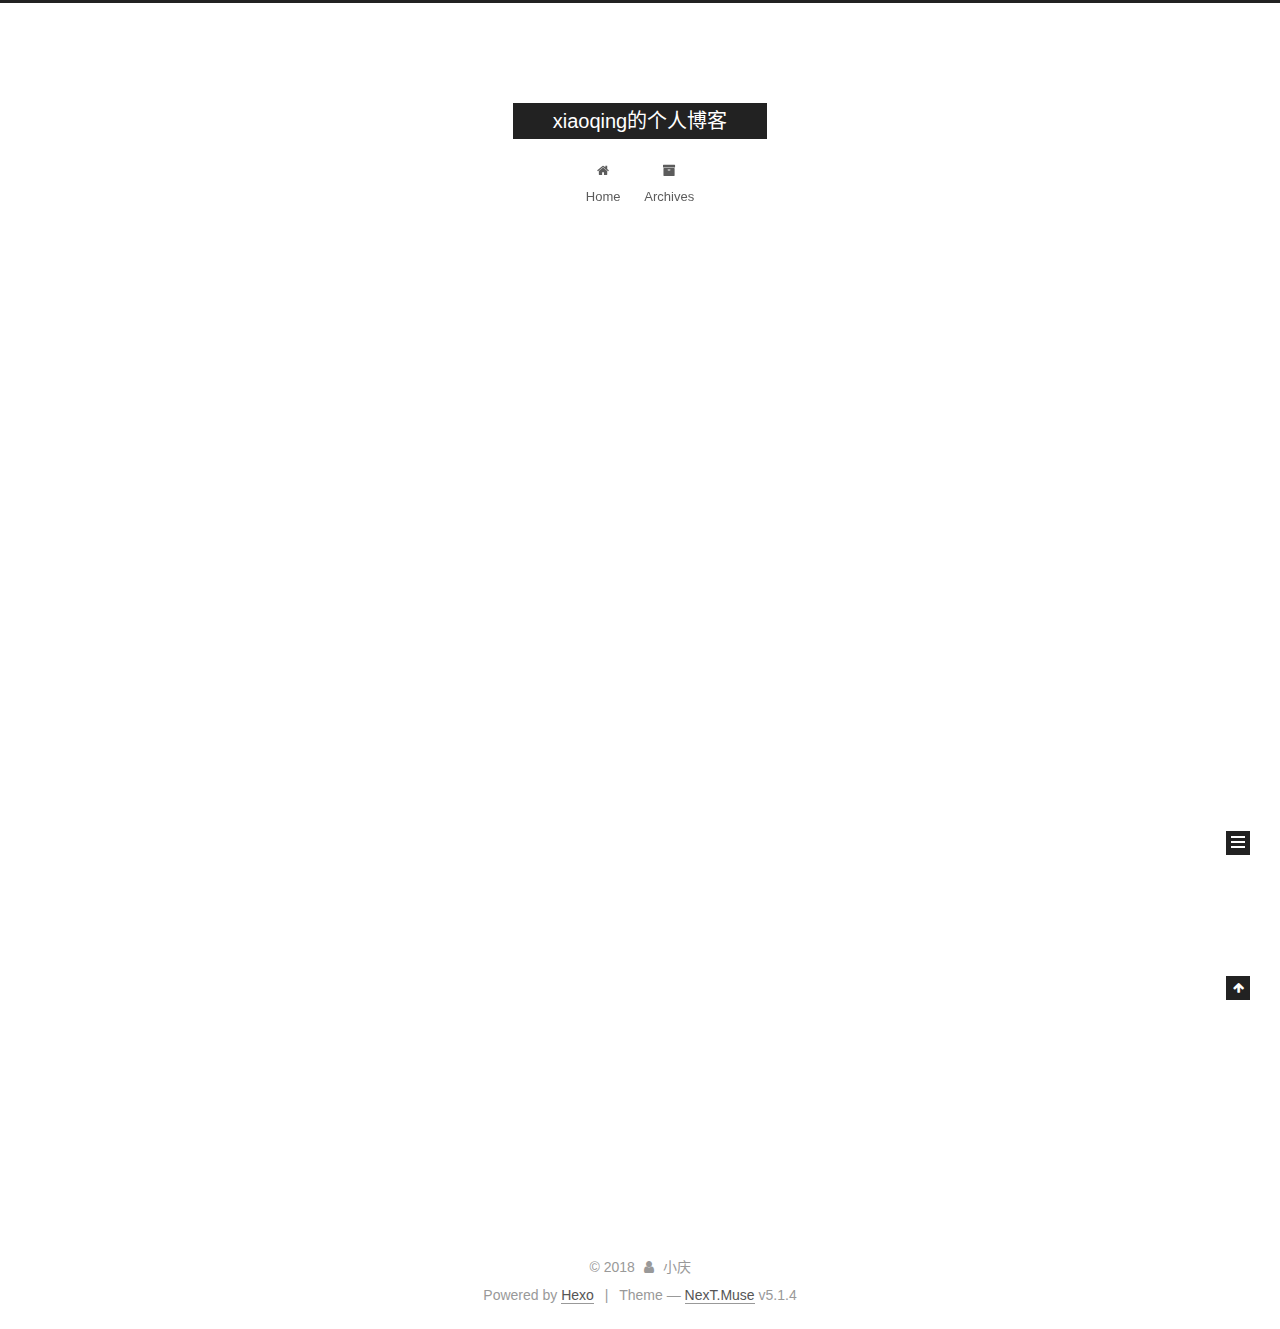
<file: archives/index.html>
<!DOCTYPE html>



  


<html class="theme-next muse use-motion" lang="zh-CN">
<head>
  <meta charset="UTF-8"/>
<meta http-equiv="X-UA-Compatible" content="IE=edge" />
<meta name="viewport" content="width=device-width, initial-scale=1, maximum-scale=1"/>
<meta name="theme-color" content="#222">









<meta http-equiv="Cache-Control" content="no-transform" />
<meta http-equiv="Cache-Control" content="no-siteapp" />
















  
  
  <link href="/lib/fancybox/source/jquery.fancybox.css?v=2.1.5" rel="stylesheet" type="text/css" />







<link href="/lib/font-awesome/css/font-awesome.min.css?v=4.6.2" rel="stylesheet" type="text/css" />

<link href="/css/main.css?v=5.1.4" rel="stylesheet" type="text/css" />


  <link rel="apple-touch-icon" sizes="180x180" href="/images/apple-touch-icon-next.png?v=5.1.4">


  <link rel="icon" type="image/png" sizes="32x32" href="/images/favicon-32x32-next.png?v=5.1.4">


  <link rel="icon" type="image/png" sizes="16x16" href="/images/favicon-16x16-next.png?v=5.1.4">


  <link rel="mask-icon" href="/images/logo.svg?v=5.1.4" color="#222">





  <meta name="keywords" content="Hexo, NexT" />










<meta property="og:type" content="website">
<meta property="og:title" content="xiaoqing的个人博客">
<meta property="og:url" content="http://yoursite.com/archives/index.html">
<meta property="og:site_name" content="xiaoqing的个人博客">
<meta property="og:locale" content="zh-CN">
<meta name="twitter:card" content="summary">
<meta name="twitter:title" content="xiaoqing的个人博客">



<script type="text/javascript" id="hexo.configurations">
  var NexT = window.NexT || {};
  var CONFIG = {
    root: '/',
    scheme: 'Muse',
    version: '5.1.4',
    sidebar: {"position":"left","display":"post","offset":12,"b2t":false,"scrollpercent":false,"onmobile":false},
    fancybox: true,
    tabs: true,
    motion: {"enable":true,"async":false,"transition":{"post_block":"fadeIn","post_header":"slideDownIn","post_body":"slideDownIn","coll_header":"slideLeftIn","sidebar":"slideUpIn"}},
    duoshuo: {
      userId: '0',
      author: 'Author'
    },
    algolia: {
      applicationID: '',
      apiKey: '',
      indexName: '',
      hits: {"per_page":10},
      labels: {"input_placeholder":"Search for Posts","hits_empty":"We didn't find any results for the search: ${query}","hits_stats":"${hits} results found in ${time} ms"}
    }
  };
</script>



  <link rel="canonical" href="http://yoursite.com/archives/"/>





  <title>Archive | xiaoqing的个人博客</title>
  








</head>

<body itemscope itemtype="http://schema.org/WebPage" lang="zh-CN">

  
  
    
  

  <div class="container sidebar-position-left page-archive">
    <div class="headband"></div>

    <header id="header" class="header" itemscope itemtype="http://schema.org/WPHeader">
      <div class="header-inner"><div class="site-brand-wrapper">
  <div class="site-meta ">
    

    <div class="custom-logo-site-title">
      <a href="/"  class="brand" rel="start">
        <span class="logo-line-before"><i></i></span>
        <span class="site-title">xiaoqing的个人博客</span>
        <span class="logo-line-after"><i></i></span>
      </a>
    </div>
      
        <p class="site-subtitle"></p>
      
  </div>

  <div class="site-nav-toggle">
    <button>
      <span class="btn-bar"></span>
      <span class="btn-bar"></span>
      <span class="btn-bar"></span>
    </button>
  </div>
</div>

<nav class="site-nav">
  

  
    <ul id="menu" class="menu">
      
        
        <li class="menu-item menu-item-home">
          <a href="/" rel="section">
            
              <i class="menu-item-icon fa fa-fw fa-home"></i> <br />
            
            Home
          </a>
        </li>
      
        
        <li class="menu-item menu-item-archives">
          <a href="/archives/" rel="section">
            
              <i class="menu-item-icon fa fa-fw fa-archive"></i> <br />
            
            Archives
          </a>
        </li>
      

      
    </ul>
  

  
</nav>



 </div>
    </header>

    <main id="main" class="main">
      <div class="main-inner">
        <div class="content-wrap">
          <div id="content" class="content">
            

  
  
  
  <div class="post-block archive">
    <div id="posts" class="posts-collapse">
      <span class="archive-move-on"></span>

      <span class="archive-page-counter">
        
        
        
          
        
        Um..! 9 posts in total. Keep on posting.
      </span>

      

        
        
        

        
          
          <div class="collection-title">
            <h1 class="archive-year" id="archive-year-2018">2018</h1>
          </div>
        
        

        

  <article class="post post-type-normal" itemscope itemtype="http://schema.org/Article">
    <header class="post-header">

      <h2 class="post-title">
        
            <a class="post-title-link" href="/2018/05/27/jsp总结/" itemprop="url">
              
                <span itemprop="name">jsp总结</span>
              
            </a>
        
      </h2>

      <div class="post-meta">
        <time class="post-time" itemprop="dateCreated"
              datetime="2018-05-27T18:37:28+08:00"
              content="2018-05-27" >
          05-27
        </time>
      </div>

    </header>
  </article>



      

        
        
        

        
        

        

  <article class="post post-type-normal" itemscope itemtype="http://schema.org/Article">
    <header class="post-header">

      <h2 class="post-title">
        
            <a class="post-title-link" href="/2018/05/22/servlet知识总结/" itemprop="url">
              
                <span itemprop="name">servlet知识总结</span>
              
            </a>
        
      </h2>

      <div class="post-meta">
        <time class="post-time" itemprop="dateCreated"
              datetime="2018-05-22T00:28:55+08:00"
              content="2018-05-22" >
          05-22
        </time>
      </div>

    </header>
  </article>



      

        
        
        

        
        

        

  <article class="post post-type-normal" itemscope itemtype="http://schema.org/Article">
    <header class="post-header">

      <h2 class="post-title">
        
            <a class="post-title-link" href="/2018/05/21/js总结/" itemprop="url">
              
                <span itemprop="name">js总结</span>
              
            </a>
        
      </h2>

      <div class="post-meta">
        <time class="post-time" itemprop="dateCreated"
              datetime="2018-05-21T20:59:19+08:00"
              content="2018-05-21" >
          05-21
        </time>
      </div>

    </header>
  </article>



      

        
        
        

        
        

        

  <article class="post post-type-normal" itemscope itemtype="http://schema.org/Article">
    <header class="post-header">

      <h2 class="post-title">
        
            <a class="post-title-link" href="/2018/05/21/eclipse访问不到tomcat原因/" itemprop="url">
              
                <span itemprop="name">eclipse访问不到tomcat原因</span>
              
            </a>
        
      </h2>

      <div class="post-meta">
        <time class="post-time" itemprop="dateCreated"
              datetime="2018-05-21T20:49:42+08:00"
              content="2018-05-21" >
          05-21
        </time>
      </div>

    </header>
  </article>



      

        
        
        

        
        

        

  <article class="post post-type-normal" itemscope itemtype="http://schema.org/Article">
    <header class="post-header">

      <h2 class="post-title">
        
            <a class="post-title-link" href="/2018/05/20/css层叠样式表知识总结/" itemprop="url">
              
                <span itemprop="name">css层叠样式表知识总结</span>
              
            </a>
        
      </h2>

      <div class="post-meta">
        <time class="post-time" itemprop="dateCreated"
              datetime="2018-05-20T23:39:27+08:00"
              content="2018-05-20" >
          05-20
        </time>
      </div>

    </header>
  </article>



      

        
        
        

        
        

        

  <article class="post post-type-normal" itemscope itemtype="http://schema.org/Article">
    <header class="post-header">

      <h2 class="post-title">
        
            <a class="post-title-link" href="/2018/05/19/搭建属于自己的博客/" itemprop="url">
              
                <span itemprop="name">搭建属于自己的博客</span>
              
            </a>
        
      </h2>

      <div class="post-meta">
        <time class="post-time" itemprop="dateCreated"
              datetime="2018-05-19T22:20:28+08:00"
              content="2018-05-19" >
          05-19
        </time>
      </div>

    </header>
  </article>



      

        
        
        

        
        

        

  <article class="post post-type-normal" itemscope itemtype="http://schema.org/Article">
    <header class="post-header">

      <h2 class="post-title">
        
            <a class="post-title-link" href="/2018/05/19/三种排序算法/" itemprop="url">
              
                <span itemprop="name">三种排序算法</span>
              
            </a>
        
      </h2>

      <div class="post-meta">
        <time class="post-time" itemprop="dateCreated"
              datetime="2018-05-19T21:26:33+08:00"
              content="2018-05-19" >
          05-19
        </time>
      </div>

    </header>
  </article>



      

        
        
        

        
        

        

  <article class="post post-type-normal" itemscope itemtype="http://schema.org/Article">
    <header class="post-header">

      <h2 class="post-title">
        
            <a class="post-title-link" href="/2018/05/17/firstblog/" itemprop="url">
              
                <span itemprop="name">firstblog</span>
              
            </a>
        
      </h2>

      <div class="post-meta">
        <time class="post-time" itemprop="dateCreated"
              datetime="2018-05-17T14:11:42+08:00"
              content="2018-05-17" >
          05-17
        </time>
      </div>

    </header>
  </article>



      

        
        
        

        
        

        

  <article class="post post-type-normal" itemscope itemtype="http://schema.org/Article">
    <header class="post-header">

      <h2 class="post-title">
        
            <a class="post-title-link" href="/2018/05/17/hello-world/" itemprop="url">
              
                <span itemprop="name">Hello World</span>
              
            </a>
        
      </h2>

      <div class="post-meta">
        <time class="post-time" itemprop="dateCreated"
              datetime="2018-05-17T01:38:47+08:00"
              content="2018-05-17" >
          05-17
        </time>
      </div>

    </header>
  </article>



      

    </div>
  </div>
  
  
  

  



          </div>
          


          

        </div>
        
          
  
  <div class="sidebar-toggle">
    <div class="sidebar-toggle-line-wrap">
      <span class="sidebar-toggle-line sidebar-toggle-line-first"></span>
      <span class="sidebar-toggle-line sidebar-toggle-line-middle"></span>
      <span class="sidebar-toggle-line sidebar-toggle-line-last"></span>
    </div>
  </div>

  <aside id="sidebar" class="sidebar">
    
    <div class="sidebar-inner">

      

      

      <section class="site-overview-wrap sidebar-panel sidebar-panel-active">
        <div class="site-overview">
          <div class="site-author motion-element" itemprop="author" itemscope itemtype="http://schema.org/Person">
            
              <p class="site-author-name" itemprop="name">小庆</p>
              <p class="site-description motion-element" itemprop="description"></p>
          </div>

          <nav class="site-state motion-element">

            
              <div class="site-state-item site-state-posts">
              
                <a href="/archives/">
              
                  <span class="site-state-item-count">9</span>
                  <span class="site-state-item-name">posts</span>
                </a>
              </div>
            

            

            

          </nav>

          

          

          
          

          
          

          

        </div>
      </section>

      

      

    </div>
  </aside>


        
      </div>
    </main>

    <footer id="footer" class="footer">
      <div class="footer-inner">
        <div class="copyright">&copy; <span itemprop="copyrightYear">2018</span>
  <span class="with-love">
    <i class="fa fa-user"></i>
  </span>
  <span class="author" itemprop="copyrightHolder">小庆</span>

  
</div>


  <div class="powered-by">Powered by <a class="theme-link" target="_blank" href="https://hexo.io">Hexo</a></div>



  <span class="post-meta-divider">|</span>



  <div class="theme-info">Theme &mdash; <a class="theme-link" target="_blank" href="https://github.com/iissnan/hexo-theme-next">NexT.Muse</a> v5.1.4</div>




        







        
      </div>
    </footer>

    
      <div class="back-to-top">
        <i class="fa fa-arrow-up"></i>
        
      </div>
    

    

  </div>

  

<script type="text/javascript">
  if (Object.prototype.toString.call(window.Promise) !== '[object Function]') {
    window.Promise = null;
  }
</script>









  












  
  
    <script type="text/javascript" src="/lib/jquery/index.js?v=2.1.3"></script>
  

  
  
    <script type="text/javascript" src="/lib/fastclick/lib/fastclick.min.js?v=1.0.6"></script>
  

  
  
    <script type="text/javascript" src="/lib/jquery_lazyload/jquery.lazyload.js?v=1.9.7"></script>
  

  
  
    <script type="text/javascript" src="/lib/velocity/velocity.min.js?v=1.2.1"></script>
  

  
  
    <script type="text/javascript" src="/lib/velocity/velocity.ui.min.js?v=1.2.1"></script>
  

  
  
    <script type="text/javascript" src="/lib/fancybox/source/jquery.fancybox.pack.js?v=2.1.5"></script>
  


  


  <script type="text/javascript" src="/js/src/utils.js?v=5.1.4"></script>

  <script type="text/javascript" src="/js/src/motion.js?v=5.1.4"></script>



  
  

  

  


  <script type="text/javascript" src="/js/src/bootstrap.js?v=5.1.4"></script>



  


  




	





  





  












  





  

  

  

  
  

  

  

  

</body>
</html>
</file>
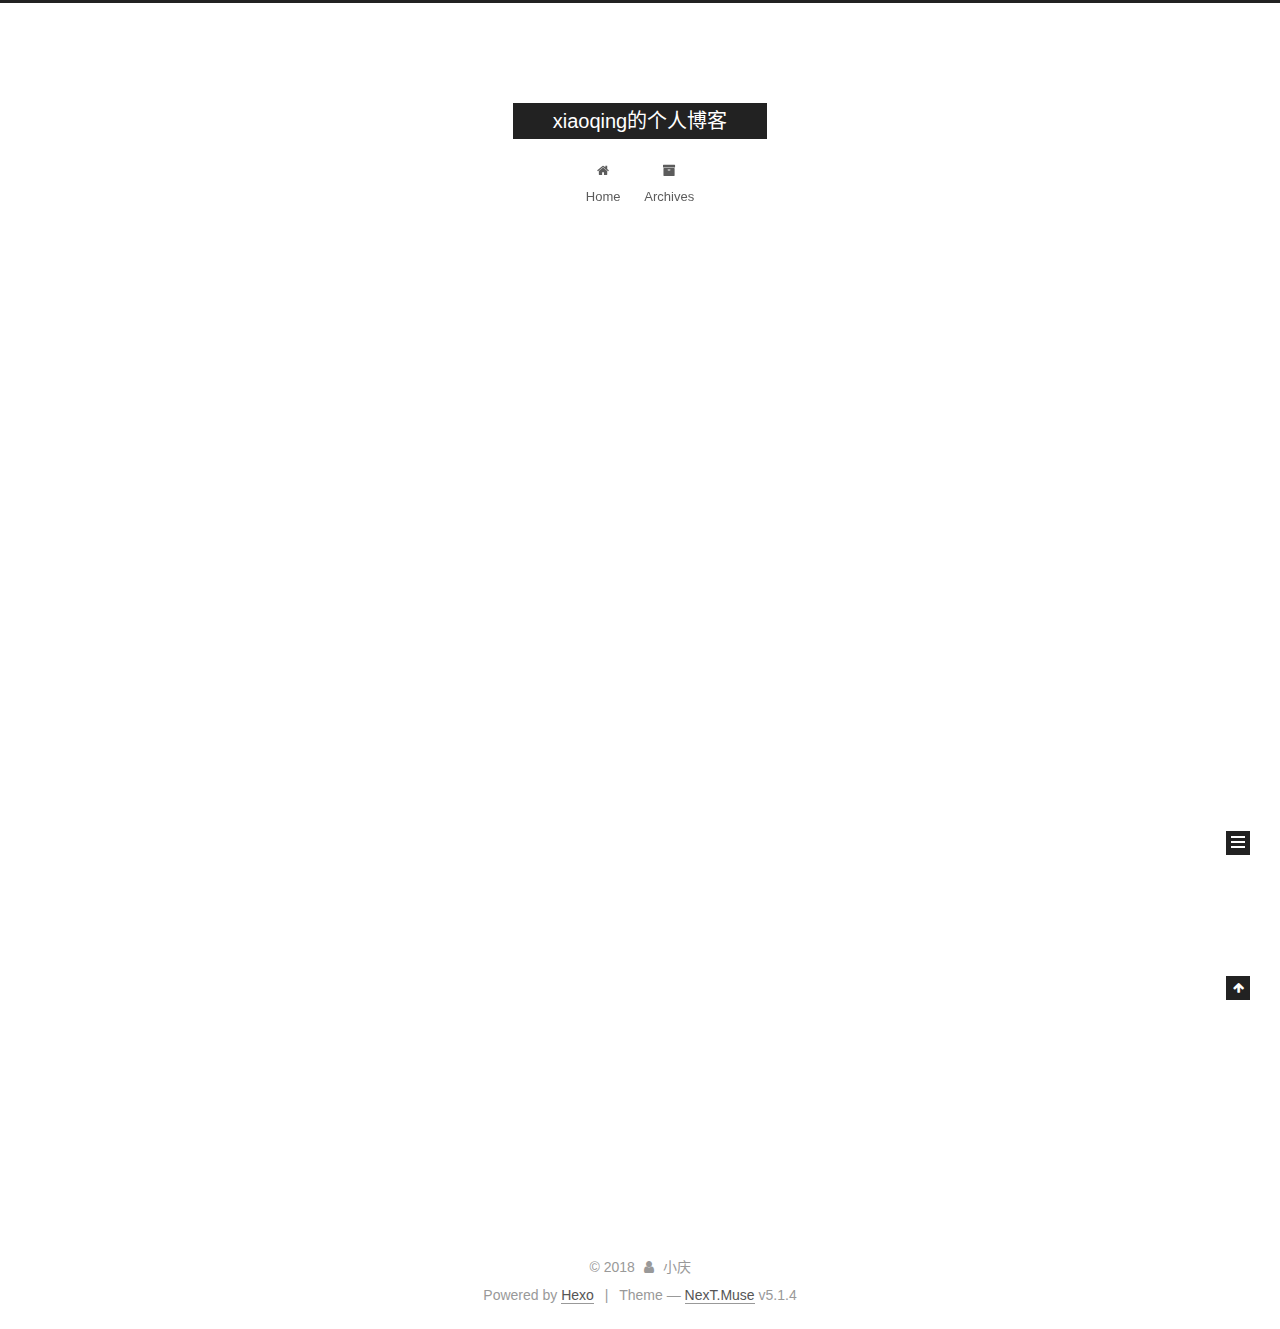
<file: archives/2018/index.html>
<!DOCTYPE html>



  


<html class="theme-next muse use-motion" lang="zh-CN">
<head>
  <meta charset="UTF-8"/>
<meta http-equiv="X-UA-Compatible" content="IE=edge" />
<meta name="viewport" content="width=device-width, initial-scale=1, maximum-scale=1"/>
<meta name="theme-color" content="#222">









<meta http-equiv="Cache-Control" content="no-transform" />
<meta http-equiv="Cache-Control" content="no-siteapp" />
















  
  
  <link href="/lib/fancybox/source/jquery.fancybox.css?v=2.1.5" rel="stylesheet" type="text/css" />







<link href="/lib/font-awesome/css/font-awesome.min.css?v=4.6.2" rel="stylesheet" type="text/css" />

<link href="/css/main.css?v=5.1.4" rel="stylesheet" type="text/css" />


  <link rel="apple-touch-icon" sizes="180x180" href="/images/apple-touch-icon-next.png?v=5.1.4">


  <link rel="icon" type="image/png" sizes="32x32" href="/images/favicon-32x32-next.png?v=5.1.4">


  <link rel="icon" type="image/png" sizes="16x16" href="/images/favicon-16x16-next.png?v=5.1.4">


  <link rel="mask-icon" href="/images/logo.svg?v=5.1.4" color="#222">





  <meta name="keywords" content="Hexo, NexT" />










<meta property="og:type" content="website">
<meta property="og:title" content="xiaoqing的个人博客">
<meta property="og:url" content="http://yoursite.com/archives/2018/index.html">
<meta property="og:site_name" content="xiaoqing的个人博客">
<meta property="og:locale" content="zh-CN">
<meta name="twitter:card" content="summary">
<meta name="twitter:title" content="xiaoqing的个人博客">



<script type="text/javascript" id="hexo.configurations">
  var NexT = window.NexT || {};
  var CONFIG = {
    root: '/',
    scheme: 'Muse',
    version: '5.1.4',
    sidebar: {"position":"left","display":"post","offset":12,"b2t":false,"scrollpercent":false,"onmobile":false},
    fancybox: true,
    tabs: true,
    motion: {"enable":true,"async":false,"transition":{"post_block":"fadeIn","post_header":"slideDownIn","post_body":"slideDownIn","coll_header":"slideLeftIn","sidebar":"slideUpIn"}},
    duoshuo: {
      userId: '0',
      author: 'Author'
    },
    algolia: {
      applicationID: '',
      apiKey: '',
      indexName: '',
      hits: {"per_page":10},
      labels: {"input_placeholder":"Search for Posts","hits_empty":"We didn't find any results for the search: ${query}","hits_stats":"${hits} results found in ${time} ms"}
    }
  };
</script>



  <link rel="canonical" href="http://yoursite.com/archives/2018/"/>





  <title>Archive | xiaoqing的个人博客</title>
  








</head>

<body itemscope itemtype="http://schema.org/WebPage" lang="zh-CN">

  
  
    
  

  <div class="container sidebar-position-left page-archive">
    <div class="headband"></div>

    <header id="header" class="header" itemscope itemtype="http://schema.org/WPHeader">
      <div class="header-inner"><div class="site-brand-wrapper">
  <div class="site-meta ">
    

    <div class="custom-logo-site-title">
      <a href="/"  class="brand" rel="start">
        <span class="logo-line-before"><i></i></span>
        <span class="site-title">xiaoqing的个人博客</span>
        <span class="logo-line-after"><i></i></span>
      </a>
    </div>
      
        <p class="site-subtitle"></p>
      
  </div>

  <div class="site-nav-toggle">
    <button>
      <span class="btn-bar"></span>
      <span class="btn-bar"></span>
      <span class="btn-bar"></span>
    </button>
  </div>
</div>

<nav class="site-nav">
  

  
    <ul id="menu" class="menu">
      
        
        <li class="menu-item menu-item-home">
          <a href="/" rel="section">
            
              <i class="menu-item-icon fa fa-fw fa-home"></i> <br />
            
            Home
          </a>
        </li>
      
        
        <li class="menu-item menu-item-archives">
          <a href="/archives/" rel="section">
            
              <i class="menu-item-icon fa fa-fw fa-archive"></i> <br />
            
            Archives
          </a>
        </li>
      

      
    </ul>
  

  
</nav>



 </div>
    </header>

    <main id="main" class="main">
      <div class="main-inner">
        <div class="content-wrap">
          <div id="content" class="content">
            

  
  
  
  <div class="post-block archive">
    <div id="posts" class="posts-collapse">
      <span class="archive-move-on"></span>

      <span class="archive-page-counter">
        
        
        
          
        
        Um..! 9 posts in total. Keep on posting.
      </span>

      

        
        
        

        
          
          <div class="collection-title">
            <h1 class="archive-year" id="archive-year-2018">2018</h1>
          </div>
        
        

        

  <article class="post post-type-normal" itemscope itemtype="http://schema.org/Article">
    <header class="post-header">

      <h2 class="post-title">
        
            <a class="post-title-link" href="/2018/05/27/jsp总结/" itemprop="url">
              
                <span itemprop="name">jsp总结</span>
              
            </a>
        
      </h2>

      <div class="post-meta">
        <time class="post-time" itemprop="dateCreated"
              datetime="2018-05-27T18:37:28+08:00"
              content="2018-05-27" >
          05-27
        </time>
      </div>

    </header>
  </article>



      

        
        
        

        
        

        

  <article class="post post-type-normal" itemscope itemtype="http://schema.org/Article">
    <header class="post-header">

      <h2 class="post-title">
        
            <a class="post-title-link" href="/2018/05/22/servlet知识总结/" itemprop="url">
              
                <span itemprop="name">servlet知识总结</span>
              
            </a>
        
      </h2>

      <div class="post-meta">
        <time class="post-time" itemprop="dateCreated"
              datetime="2018-05-22T00:28:55+08:00"
              content="2018-05-22" >
          05-22
        </time>
      </div>

    </header>
  </article>



      

        
        
        

        
        

        

  <article class="post post-type-normal" itemscope itemtype="http://schema.org/Article">
    <header class="post-header">

      <h2 class="post-title">
        
            <a class="post-title-link" href="/2018/05/21/js总结/" itemprop="url">
              
                <span itemprop="name">js总结</span>
              
            </a>
        
      </h2>

      <div class="post-meta">
        <time class="post-time" itemprop="dateCreated"
              datetime="2018-05-21T20:59:19+08:00"
              content="2018-05-21" >
          05-21
        </time>
      </div>

    </header>
  </article>



      

        
        
        

        
        

        

  <article class="post post-type-normal" itemscope itemtype="http://schema.org/Article">
    <header class="post-header">

      <h2 class="post-title">
        
            <a class="post-title-link" href="/2018/05/21/eclipse访问不到tomcat原因/" itemprop="url">
              
                <span itemprop="name">eclipse访问不到tomcat原因</span>
              
            </a>
        
      </h2>

      <div class="post-meta">
        <time class="post-time" itemprop="dateCreated"
              datetime="2018-05-21T20:49:42+08:00"
              content="2018-05-21" >
          05-21
        </time>
      </div>

    </header>
  </article>



      

        
        
        

        
        

        

  <article class="post post-type-normal" itemscope itemtype="http://schema.org/Article">
    <header class="post-header">

      <h2 class="post-title">
        
            <a class="post-title-link" href="/2018/05/20/css层叠样式表知识总结/" itemprop="url">
              
                <span itemprop="name">css层叠样式表知识总结</span>
              
            </a>
        
      </h2>

      <div class="post-meta">
        <time class="post-time" itemprop="dateCreated"
              datetime="2018-05-20T23:39:27+08:00"
              content="2018-05-20" >
          05-20
        </time>
      </div>

    </header>
  </article>



      

        
        
        

        
        

        

  <article class="post post-type-normal" itemscope itemtype="http://schema.org/Article">
    <header class="post-header">

      <h2 class="post-title">
        
            <a class="post-title-link" href="/2018/05/19/搭建属于自己的博客/" itemprop="url">
              
                <span itemprop="name">搭建属于自己的博客</span>
              
            </a>
        
      </h2>

      <div class="post-meta">
        <time class="post-time" itemprop="dateCreated"
              datetime="2018-05-19T22:20:28+08:00"
              content="2018-05-19" >
          05-19
        </time>
      </div>

    </header>
  </article>



      

        
        
        

        
        

        

  <article class="post post-type-normal" itemscope itemtype="http://schema.org/Article">
    <header class="post-header">

      <h2 class="post-title">
        
            <a class="post-title-link" href="/2018/05/19/三种排序算法/" itemprop="url">
              
                <span itemprop="name">三种排序算法</span>
              
            </a>
        
      </h2>

      <div class="post-meta">
        <time class="post-time" itemprop="dateCreated"
              datetime="2018-05-19T21:26:33+08:00"
              content="2018-05-19" >
          05-19
        </time>
      </div>

    </header>
  </article>



      

        
        
        

        
        

        

  <article class="post post-type-normal" itemscope itemtype="http://schema.org/Article">
    <header class="post-header">

      <h2 class="post-title">
        
            <a class="post-title-link" href="/2018/05/17/firstblog/" itemprop="url">
              
                <span itemprop="name">firstblog</span>
              
            </a>
        
      </h2>

      <div class="post-meta">
        <time class="post-time" itemprop="dateCreated"
              datetime="2018-05-17T14:11:42+08:00"
              content="2018-05-17" >
          05-17
        </time>
      </div>

    </header>
  </article>



      

        
        
        

        
        

        

  <article class="post post-type-normal" itemscope itemtype="http://schema.org/Article">
    <header class="post-header">

      <h2 class="post-title">
        
            <a class="post-title-link" href="/2018/05/17/hello-world/" itemprop="url">
              
                <span itemprop="name">Hello World</span>
              
            </a>
        
      </h2>

      <div class="post-meta">
        <time class="post-time" itemprop="dateCreated"
              datetime="2018-05-17T01:38:47+08:00"
              content="2018-05-17" >
          05-17
        </time>
      </div>

    </header>
  </article>



      

    </div>
  </div>
  
  
  

  



          </div>
          


          

        </div>
        
          
  
  <div class="sidebar-toggle">
    <div class="sidebar-toggle-line-wrap">
      <span class="sidebar-toggle-line sidebar-toggle-line-first"></span>
      <span class="sidebar-toggle-line sidebar-toggle-line-middle"></span>
      <span class="sidebar-toggle-line sidebar-toggle-line-last"></span>
    </div>
  </div>

  <aside id="sidebar" class="sidebar">
    
    <div class="sidebar-inner">

      

      

      <section class="site-overview-wrap sidebar-panel sidebar-panel-active">
        <div class="site-overview">
          <div class="site-author motion-element" itemprop="author" itemscope itemtype="http://schema.org/Person">
            
              <p class="site-author-name" itemprop="name">小庆</p>
              <p class="site-description motion-element" itemprop="description"></p>
          </div>

          <nav class="site-state motion-element">

            
              <div class="site-state-item site-state-posts">
              
                <a href="/archives/">
              
                  <span class="site-state-item-count">9</span>
                  <span class="site-state-item-name">posts</span>
                </a>
              </div>
            

            

            

          </nav>

          

          

          
          

          
          

          

        </div>
      </section>

      

      

    </div>
  </aside>


        
      </div>
    </main>

    <footer id="footer" class="footer">
      <div class="footer-inner">
        <div class="copyright">&copy; <span itemprop="copyrightYear">2018</span>
  <span class="with-love">
    <i class="fa fa-user"></i>
  </span>
  <span class="author" itemprop="copyrightHolder">小庆</span>

  
</div>


  <div class="powered-by">Powered by <a class="theme-link" target="_blank" href="https://hexo.io">Hexo</a></div>



  <span class="post-meta-divider">|</span>



  <div class="theme-info">Theme &mdash; <a class="theme-link" target="_blank" href="https://github.com/iissnan/hexo-theme-next">NexT.Muse</a> v5.1.4</div>




        







        
      </div>
    </footer>

    
      <div class="back-to-top">
        <i class="fa fa-arrow-up"></i>
        
      </div>
    

    

  </div>

  

<script type="text/javascript">
  if (Object.prototype.toString.call(window.Promise) !== '[object Function]') {
    window.Promise = null;
  }
</script>









  












  
  
    <script type="text/javascript" src="/lib/jquery/index.js?v=2.1.3"></script>
  

  
  
    <script type="text/javascript" src="/lib/fastclick/lib/fastclick.min.js?v=1.0.6"></script>
  

  
  
    <script type="text/javascript" src="/lib/jquery_lazyload/jquery.lazyload.js?v=1.9.7"></script>
  

  
  
    <script type="text/javascript" src="/lib/velocity/velocity.min.js?v=1.2.1"></script>
  

  
  
    <script type="text/javascript" src="/lib/velocity/velocity.ui.min.js?v=1.2.1"></script>
  

  
  
    <script type="text/javascript" src="/lib/fancybox/source/jquery.fancybox.pack.js?v=2.1.5"></script>
  


  


  <script type="text/javascript" src="/js/src/utils.js?v=5.1.4"></script>

  <script type="text/javascript" src="/js/src/motion.js?v=5.1.4"></script>



  
  

  

  


  <script type="text/javascript" src="/js/src/bootstrap.js?v=5.1.4"></script>



  


  




	





  





  












  





  

  

  

  
  

  

  

  

</body>
</html>
</file>
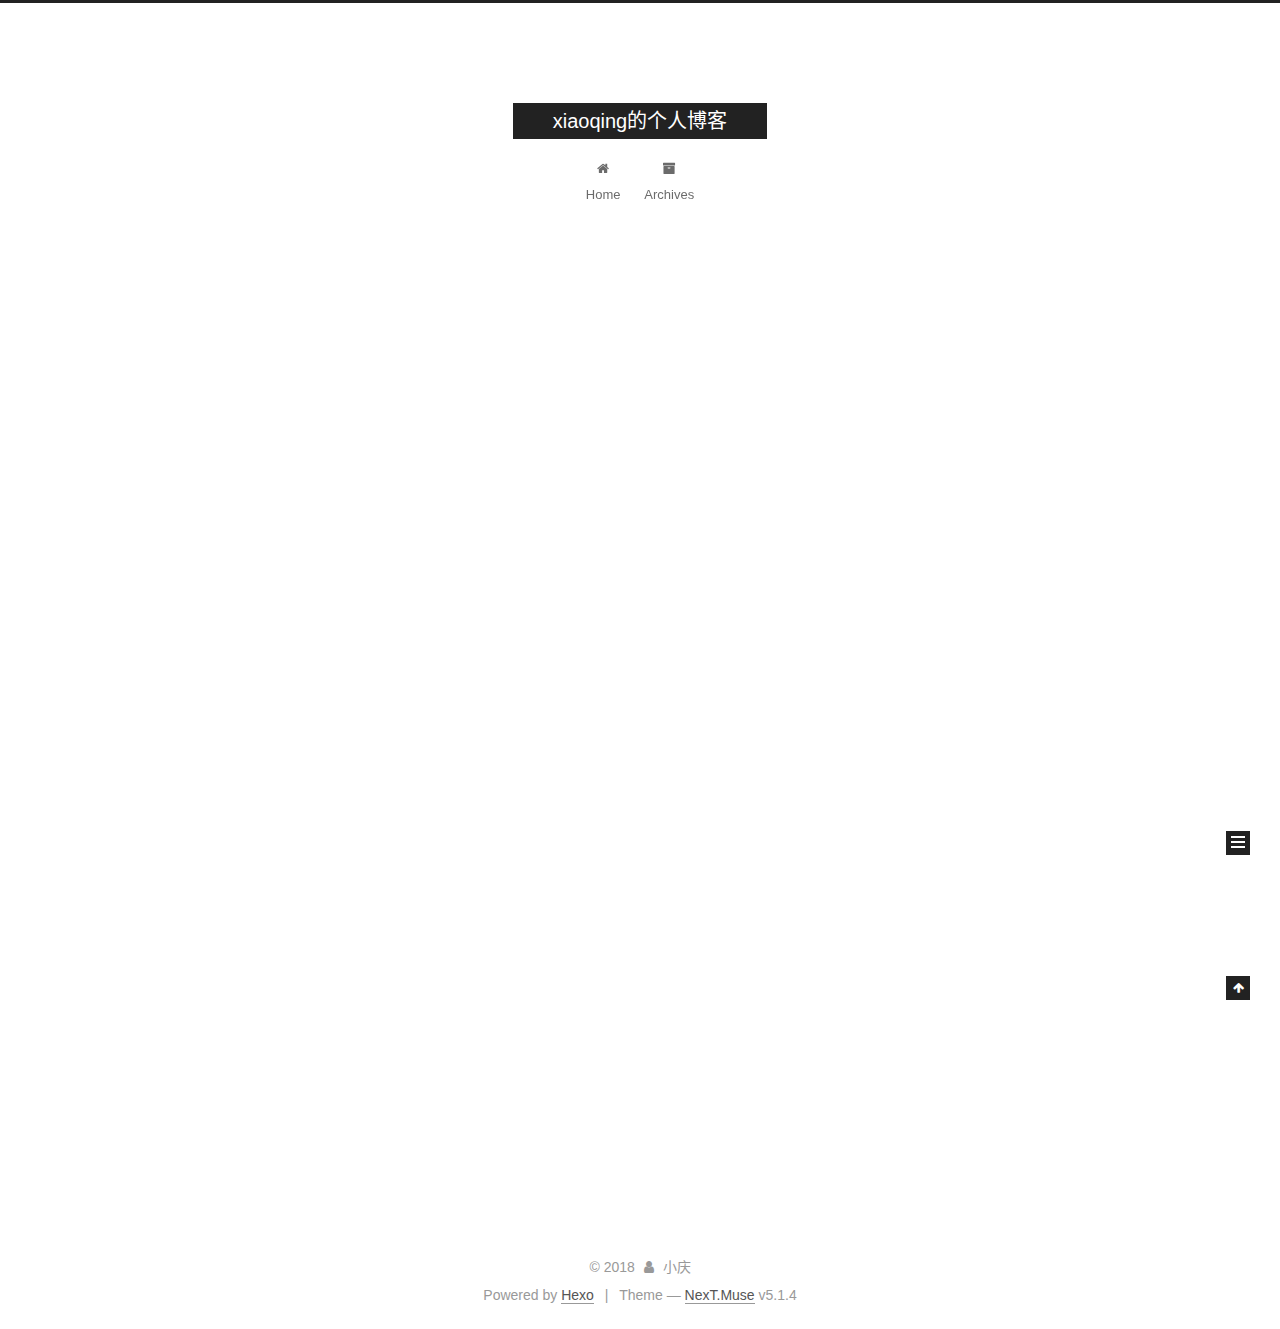
<file: archives/2018/05/index.html>
<!DOCTYPE html>



  


<html class="theme-next muse use-motion" lang="zh-CN">
<head>
  <meta charset="UTF-8"/>
<meta http-equiv="X-UA-Compatible" content="IE=edge" />
<meta name="viewport" content="width=device-width, initial-scale=1, maximum-scale=1"/>
<meta name="theme-color" content="#222">









<meta http-equiv="Cache-Control" content="no-transform" />
<meta http-equiv="Cache-Control" content="no-siteapp" />
















  
  
  <link href="/lib/fancybox/source/jquery.fancybox.css?v=2.1.5" rel="stylesheet" type="text/css" />







<link href="/lib/font-awesome/css/font-awesome.min.css?v=4.6.2" rel="stylesheet" type="text/css" />

<link href="/css/main.css?v=5.1.4" rel="stylesheet" type="text/css" />


  <link rel="apple-touch-icon" sizes="180x180" href="/images/apple-touch-icon-next.png?v=5.1.4">


  <link rel="icon" type="image/png" sizes="32x32" href="/images/favicon-32x32-next.png?v=5.1.4">


  <link rel="icon" type="image/png" sizes="16x16" href="/images/favicon-16x16-next.png?v=5.1.4">


  <link rel="mask-icon" href="/images/logo.svg?v=5.1.4" color="#222">





  <meta name="keywords" content="Hexo, NexT" />










<meta property="og:type" content="website">
<meta property="og:title" content="xiaoqing的个人博客">
<meta property="og:url" content="http://yoursite.com/archives/2018/05/index.html">
<meta property="og:site_name" content="xiaoqing的个人博客">
<meta property="og:locale" content="zh-CN">
<meta name="twitter:card" content="summary">
<meta name="twitter:title" content="xiaoqing的个人博客">



<script type="text/javascript" id="hexo.configurations">
  var NexT = window.NexT || {};
  var CONFIG = {
    root: '/',
    scheme: 'Muse',
    version: '5.1.4',
    sidebar: {"position":"left","display":"post","offset":12,"b2t":false,"scrollpercent":false,"onmobile":false},
    fancybox: true,
    tabs: true,
    motion: {"enable":true,"async":false,"transition":{"post_block":"fadeIn","post_header":"slideDownIn","post_body":"slideDownIn","coll_header":"slideLeftIn","sidebar":"slideUpIn"}},
    duoshuo: {
      userId: '0',
      author: 'Author'
    },
    algolia: {
      applicationID: '',
      apiKey: '',
      indexName: '',
      hits: {"per_page":10},
      labels: {"input_placeholder":"Search for Posts","hits_empty":"We didn't find any results for the search: ${query}","hits_stats":"${hits} results found in ${time} ms"}
    }
  };
</script>



  <link rel="canonical" href="http://yoursite.com/archives/2018/05/"/>





  <title>Archive | xiaoqing的个人博客</title>
  








</head>

<body itemscope itemtype="http://schema.org/WebPage" lang="zh-CN">

  
  
    
  

  <div class="container sidebar-position-left page-archive">
    <div class="headband"></div>

    <header id="header" class="header" itemscope itemtype="http://schema.org/WPHeader">
      <div class="header-inner"><div class="site-brand-wrapper">
  <div class="site-meta ">
    

    <div class="custom-logo-site-title">
      <a href="/"  class="brand" rel="start">
        <span class="logo-line-before"><i></i></span>
        <span class="site-title">xiaoqing的个人博客</span>
        <span class="logo-line-after"><i></i></span>
      </a>
    </div>
      
        <p class="site-subtitle"></p>
      
  </div>

  <div class="site-nav-toggle">
    <button>
      <span class="btn-bar"></span>
      <span class="btn-bar"></span>
      <span class="btn-bar"></span>
    </button>
  </div>
</div>

<nav class="site-nav">
  

  
    <ul id="menu" class="menu">
      
        
        <li class="menu-item menu-item-home">
          <a href="/" rel="section">
            
              <i class="menu-item-icon fa fa-fw fa-home"></i> <br />
            
            Home
          </a>
        </li>
      
        
        <li class="menu-item menu-item-archives">
          <a href="/archives/" rel="section">
            
              <i class="menu-item-icon fa fa-fw fa-archive"></i> <br />
            
            Archives
          </a>
        </li>
      

      
    </ul>
  

  
</nav>



 </div>
    </header>

    <main id="main" class="main">
      <div class="main-inner">
        <div class="content-wrap">
          <div id="content" class="content">
            

  
  
  
  <div class="post-block archive">
    <div id="posts" class="posts-collapse">
      <span class="archive-move-on"></span>

      <span class="archive-page-counter">
        
        
        
          
        
        Um..! 9 posts in total. Keep on posting.
      </span>

      

        
        
        

        
          
          <div class="collection-title">
            <h1 class="archive-year" id="archive-year-2018">2018</h1>
          </div>
        
        

        

  <article class="post post-type-normal" itemscope itemtype="http://schema.org/Article">
    <header class="post-header">

      <h2 class="post-title">
        
            <a class="post-title-link" href="/2018/05/27/jsp总结/" itemprop="url">
              
                <span itemprop="name">jsp总结</span>
              
            </a>
        
      </h2>

      <div class="post-meta">
        <time class="post-time" itemprop="dateCreated"
              datetime="2018-05-27T18:37:28+08:00"
              content="2018-05-27" >
          05-27
        </time>
      </div>

    </header>
  </article>



      

        
        
        

        
        

        

  <article class="post post-type-normal" itemscope itemtype="http://schema.org/Article">
    <header class="post-header">

      <h2 class="post-title">
        
            <a class="post-title-link" href="/2018/05/22/servlet知识总结/" itemprop="url">
              
                <span itemprop="name">servlet知识总结</span>
              
            </a>
        
      </h2>

      <div class="post-meta">
        <time class="post-time" itemprop="dateCreated"
              datetime="2018-05-22T00:28:55+08:00"
              content="2018-05-22" >
          05-22
        </time>
      </div>

    </header>
  </article>



      

        
        
        

        
        

        

  <article class="post post-type-normal" itemscope itemtype="http://schema.org/Article">
    <header class="post-header">

      <h2 class="post-title">
        
            <a class="post-title-link" href="/2018/05/21/js总结/" itemprop="url">
              
                <span itemprop="name">js总结</span>
              
            </a>
        
      </h2>

      <div class="post-meta">
        <time class="post-time" itemprop="dateCreated"
              datetime="2018-05-21T20:59:19+08:00"
              content="2018-05-21" >
          05-21
        </time>
      </div>

    </header>
  </article>



      

        
        
        

        
        

        

  <article class="post post-type-normal" itemscope itemtype="http://schema.org/Article">
    <header class="post-header">

      <h2 class="post-title">
        
            <a class="post-title-link" href="/2018/05/21/eclipse访问不到tomcat原因/" itemprop="url">
              
                <span itemprop="name">eclipse访问不到tomcat原因</span>
              
            </a>
        
      </h2>

      <div class="post-meta">
        <time class="post-time" itemprop="dateCreated"
              datetime="2018-05-21T20:49:42+08:00"
              content="2018-05-21" >
          05-21
        </time>
      </div>

    </header>
  </article>



      

        
        
        

        
        

        

  <article class="post post-type-normal" itemscope itemtype="http://schema.org/Article">
    <header class="post-header">

      <h2 class="post-title">
        
            <a class="post-title-link" href="/2018/05/20/css层叠样式表知识总结/" itemprop="url">
              
                <span itemprop="name">css层叠样式表知识总结</span>
              
            </a>
        
      </h2>

      <div class="post-meta">
        <time class="post-time" itemprop="dateCreated"
              datetime="2018-05-20T23:39:27+08:00"
              content="2018-05-20" >
          05-20
        </time>
      </div>

    </header>
  </article>



      

        
        
        

        
        

        

  <article class="post post-type-normal" itemscope itemtype="http://schema.org/Article">
    <header class="post-header">

      <h2 class="post-title">
        
            <a class="post-title-link" href="/2018/05/19/搭建属于自己的博客/" itemprop="url">
              
                <span itemprop="name">搭建属于自己的博客</span>
              
            </a>
        
      </h2>

      <div class="post-meta">
        <time class="post-time" itemprop="dateCreated"
              datetime="2018-05-19T22:20:28+08:00"
              content="2018-05-19" >
          05-19
        </time>
      </div>

    </header>
  </article>



      

        
        
        

        
        

        

  <article class="post post-type-normal" itemscope itemtype="http://schema.org/Article">
    <header class="post-header">

      <h2 class="post-title">
        
            <a class="post-title-link" href="/2018/05/19/三种排序算法/" itemprop="url">
              
                <span itemprop="name">三种排序算法</span>
              
            </a>
        
      </h2>

      <div class="post-meta">
        <time class="post-time" itemprop="dateCreated"
              datetime="2018-05-19T21:26:33+08:00"
              content="2018-05-19" >
          05-19
        </time>
      </div>

    </header>
  </article>



      

        
        
        

        
        

        

  <article class="post post-type-normal" itemscope itemtype="http://schema.org/Article">
    <header class="post-header">

      <h2 class="post-title">
        
            <a class="post-title-link" href="/2018/05/17/firstblog/" itemprop="url">
              
                <span itemprop="name">firstblog</span>
              
            </a>
        
      </h2>

      <div class="post-meta">
        <time class="post-time" itemprop="dateCreated"
              datetime="2018-05-17T14:11:42+08:00"
              content="2018-05-17" >
          05-17
        </time>
      </div>

    </header>
  </article>



      

        
        
        

        
        

        

  <article class="post post-type-normal" itemscope itemtype="http://schema.org/Article">
    <header class="post-header">

      <h2 class="post-title">
        
            <a class="post-title-link" href="/2018/05/17/hello-world/" itemprop="url">
              
                <span itemprop="name">Hello World</span>
              
            </a>
        
      </h2>

      <div class="post-meta">
        <time class="post-time" itemprop="dateCreated"
              datetime="2018-05-17T01:38:47+08:00"
              content="2018-05-17" >
          05-17
        </time>
      </div>

    </header>
  </article>



      

    </div>
  </div>
  
  
  

  



          </div>
          


          

        </div>
        
          
  
  <div class="sidebar-toggle">
    <div class="sidebar-toggle-line-wrap">
      <span class="sidebar-toggle-line sidebar-toggle-line-first"></span>
      <span class="sidebar-toggle-line sidebar-toggle-line-middle"></span>
      <span class="sidebar-toggle-line sidebar-toggle-line-last"></span>
    </div>
  </div>

  <aside id="sidebar" class="sidebar">
    
    <div class="sidebar-inner">

      

      

      <section class="site-overview-wrap sidebar-panel sidebar-panel-active">
        <div class="site-overview">
          <div class="site-author motion-element" itemprop="author" itemscope itemtype="http://schema.org/Person">
            
              <p class="site-author-name" itemprop="name">小庆</p>
              <p class="site-description motion-element" itemprop="description"></p>
          </div>

          <nav class="site-state motion-element">

            
              <div class="site-state-item site-state-posts">
              
                <a href="/archives/">
              
                  <span class="site-state-item-count">9</span>
                  <span class="site-state-item-name">posts</span>
                </a>
              </div>
            

            

            

          </nav>

          

          

          
          

          
          

          

        </div>
      </section>

      

      

    </div>
  </aside>


        
      </div>
    </main>

    <footer id="footer" class="footer">
      <div class="footer-inner">
        <div class="copyright">&copy; <span itemprop="copyrightYear">2018</span>
  <span class="with-love">
    <i class="fa fa-user"></i>
  </span>
  <span class="author" itemprop="copyrightHolder">小庆</span>

  
</div>


  <div class="powered-by">Powered by <a class="theme-link" target="_blank" href="https://hexo.io">Hexo</a></div>



  <span class="post-meta-divider">|</span>



  <div class="theme-info">Theme &mdash; <a class="theme-link" target="_blank" href="https://github.com/iissnan/hexo-theme-next">NexT.Muse</a> v5.1.4</div>




        







        
      </div>
    </footer>

    
      <div class="back-to-top">
        <i class="fa fa-arrow-up"></i>
        
      </div>
    

    

  </div>

  

<script type="text/javascript">
  if (Object.prototype.toString.call(window.Promise) !== '[object Function]') {
    window.Promise = null;
  }
</script>









  












  
  
    <script type="text/javascript" src="/lib/jquery/index.js?v=2.1.3"></script>
  

  
  
    <script type="text/javascript" src="/lib/fastclick/lib/fastclick.min.js?v=1.0.6"></script>
  

  
  
    <script type="text/javascript" src="/lib/jquery_lazyload/jquery.lazyload.js?v=1.9.7"></script>
  

  
  
    <script type="text/javascript" src="/lib/velocity/velocity.min.js?v=1.2.1"></script>
  

  
  
    <script type="text/javascript" src="/lib/velocity/velocity.ui.min.js?v=1.2.1"></script>
  

  
  
    <script type="text/javascript" src="/lib/fancybox/source/jquery.fancybox.pack.js?v=2.1.5"></script>
  


  


  <script type="text/javascript" src="/js/src/utils.js?v=5.1.4"></script>

  <script type="text/javascript" src="/js/src/motion.js?v=5.1.4"></script>



  
  

  

  


  <script type="text/javascript" src="/js/src/bootstrap.js?v=5.1.4"></script>



  


  




	





  





  












  





  

  

  

  
  

  

  

  

</body>
</html>
</file>
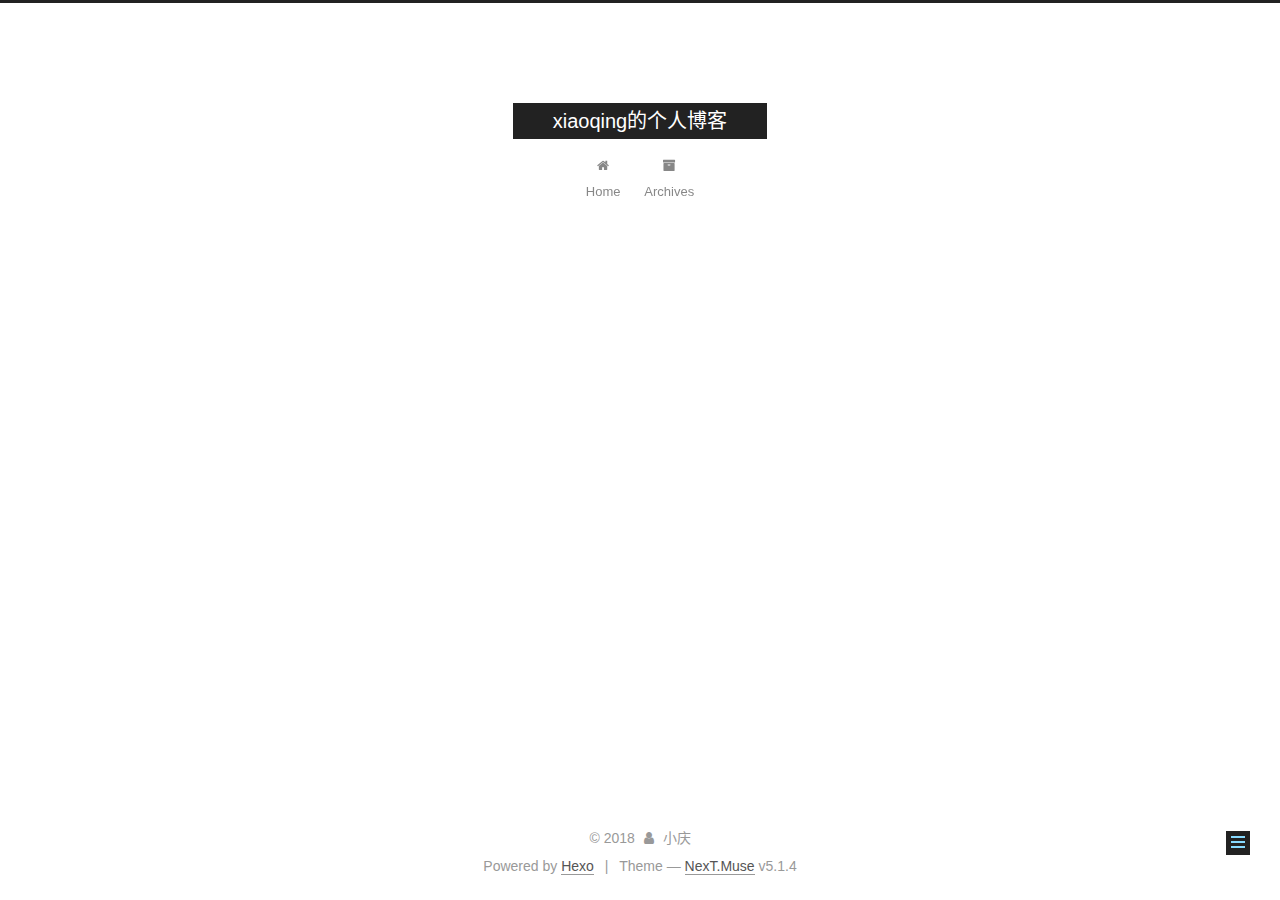
<file: 2018/05/17/firstblog/index.html>
<!DOCTYPE html>



  


<html class="theme-next muse use-motion" lang="zh-CN">
<head>
  <meta charset="UTF-8"/>
<meta http-equiv="X-UA-Compatible" content="IE=edge" />
<meta name="viewport" content="width=device-width, initial-scale=1, maximum-scale=1"/>
<meta name="theme-color" content="#222">









<meta http-equiv="Cache-Control" content="no-transform" />
<meta http-equiv="Cache-Control" content="no-siteapp" />
















  
  
  <link href="/lib/fancybox/source/jquery.fancybox.css?v=2.1.5" rel="stylesheet" type="text/css" />







<link href="/lib/font-awesome/css/font-awesome.min.css?v=4.6.2" rel="stylesheet" type="text/css" />

<link href="/css/main.css?v=5.1.4" rel="stylesheet" type="text/css" />


  <link rel="apple-touch-icon" sizes="180x180" href="/images/apple-touch-icon-next.png?v=5.1.4">


  <link rel="icon" type="image/png" sizes="32x32" href="/images/favicon-32x32-next.png?v=5.1.4">


  <link rel="icon" type="image/png" sizes="16x16" href="/images/favicon-16x16-next.png?v=5.1.4">


  <link rel="mask-icon" href="/images/logo.svg?v=5.1.4" color="#222">





  <meta name="keywords" content="Hexo, NexT" />










<meta name="description" content="我自己创建的第一篇博客">
<meta property="og:type" content="article">
<meta property="og:title" content="firstblog">
<meta property="og:url" content="http://yoursite.com/2018/05/17/firstblog/index.html">
<meta property="og:site_name" content="xiaoqing的个人博客">
<meta property="og:description" content="我自己创建的第一篇博客">
<meta property="og:locale" content="zh-CN">
<meta property="og:updated_time" content="2018-05-17T06:12:53.401Z">
<meta name="twitter:card" content="summary">
<meta name="twitter:title" content="firstblog">
<meta name="twitter:description" content="我自己创建的第一篇博客">



<script type="text/javascript" id="hexo.configurations">
  var NexT = window.NexT || {};
  var CONFIG = {
    root: '/',
    scheme: 'Muse',
    version: '5.1.4',
    sidebar: {"position":"left","display":"post","offset":12,"b2t":false,"scrollpercent":false,"onmobile":false},
    fancybox: true,
    tabs: true,
    motion: {"enable":true,"async":false,"transition":{"post_block":"fadeIn","post_header":"slideDownIn","post_body":"slideDownIn","coll_header":"slideLeftIn","sidebar":"slideUpIn"}},
    duoshuo: {
      userId: '0',
      author: 'Author'
    },
    algolia: {
      applicationID: '',
      apiKey: '',
      indexName: '',
      hits: {"per_page":10},
      labels: {"input_placeholder":"Search for Posts","hits_empty":"We didn't find any results for the search: ${query}","hits_stats":"${hits} results found in ${time} ms"}
    }
  };
</script>



  <link rel="canonical" href="http://yoursite.com/2018/05/17/firstblog/"/>





  <title>firstblog | xiaoqing的个人博客</title>
  








</head>

<body itemscope itemtype="http://schema.org/WebPage" lang="zh-CN">

  
  
    
  

  <div class="container sidebar-position-left page-post-detail">
    <div class="headband"></div>

    <header id="header" class="header" itemscope itemtype="http://schema.org/WPHeader">
      <div class="header-inner"><div class="site-brand-wrapper">
  <div class="site-meta ">
    

    <div class="custom-logo-site-title">
      <a href="/"  class="brand" rel="start">
        <span class="logo-line-before"><i></i></span>
        <span class="site-title">xiaoqing的个人博客</span>
        <span class="logo-line-after"><i></i></span>
      </a>
    </div>
      
        <p class="site-subtitle"></p>
      
  </div>

  <div class="site-nav-toggle">
    <button>
      <span class="btn-bar"></span>
      <span class="btn-bar"></span>
      <span class="btn-bar"></span>
    </button>
  </div>
</div>

<nav class="site-nav">
  

  
    <ul id="menu" class="menu">
      
        
        <li class="menu-item menu-item-home">
          <a href="/" rel="section">
            
              <i class="menu-item-icon fa fa-fw fa-home"></i> <br />
            
            Home
          </a>
        </li>
      
        
        <li class="menu-item menu-item-archives">
          <a href="/archives/" rel="section">
            
              <i class="menu-item-icon fa fa-fw fa-archive"></i> <br />
            
            Archives
          </a>
        </li>
      

      
    </ul>
  

  
</nav>



 </div>
    </header>

    <main id="main" class="main">
      <div class="main-inner">
        <div class="content-wrap">
          <div id="content" class="content">
            

  <div id="posts" class="posts-expand">
    

  

  
  
  

  <article class="post post-type-normal" itemscope itemtype="http://schema.org/Article">
  
  
  
  <div class="post-block">
    <link itemprop="mainEntityOfPage" href="http://yoursite.com/2018/05/17/firstblog/">

    <span hidden itemprop="author" itemscope itemtype="http://schema.org/Person">
      <meta itemprop="name" content="小庆">
      <meta itemprop="description" content="">
      <meta itemprop="image" content="/images/avatar.gif">
    </span>

    <span hidden itemprop="publisher" itemscope itemtype="http://schema.org/Organization">
      <meta itemprop="name" content="xiaoqing的个人博客">
    </span>

    
      <header class="post-header">

        
        
          <h1 class="post-title" itemprop="name headline">firstblog</h1>
        

        <div class="post-meta">
          <span class="post-time">
            
              <span class="post-meta-item-icon">
                <i class="fa fa-calendar-o"></i>
              </span>
              
                <span class="post-meta-item-text">Posted on</span>
              
              <time title="Post created" itemprop="dateCreated datePublished" datetime="2018-05-17T14:11:42+08:00">
                2018-05-17
              </time>
            

            

            
          </span>

          

          
            
          

          
          

          

          

          

        </div>
      </header>
    

    
    
    
    <div class="post-body" itemprop="articleBody">

      
      

      
        <p>我自己创建的第一篇博客</p>

      
    </div>
    
    
    

    

    

    

    <footer class="post-footer">
      

      
      
      

      
        <div class="post-nav">
          <div class="post-nav-next post-nav-item">
            
              <a href="/2018/05/17/hello-world/" rel="next" title="Hello World">
                <i class="fa fa-chevron-left"></i> Hello World
              </a>
            
          </div>

          <span class="post-nav-divider"></span>

          <div class="post-nav-prev post-nav-item">
            
              <a href="/2018/05/19/三种排序算法/" rel="prev" title="三种排序算法">
                三种排序算法 <i class="fa fa-chevron-right"></i>
              </a>
            
          </div>
        </div>
      

      
      
    </footer>
  </div>
  
  
  
  </article>



    <div class="post-spread">
      
    </div>
  </div>


          </div>
          


          

  



        </div>
        
          
  
  <div class="sidebar-toggle">
    <div class="sidebar-toggle-line-wrap">
      <span class="sidebar-toggle-line sidebar-toggle-line-first"></span>
      <span class="sidebar-toggle-line sidebar-toggle-line-middle"></span>
      <span class="sidebar-toggle-line sidebar-toggle-line-last"></span>
    </div>
  </div>

  <aside id="sidebar" class="sidebar">
    
    <div class="sidebar-inner">

      

      

      <section class="site-overview-wrap sidebar-panel sidebar-panel-active">
        <div class="site-overview">
          <div class="site-author motion-element" itemprop="author" itemscope itemtype="http://schema.org/Person">
            
              <p class="site-author-name" itemprop="name">小庆</p>
              <p class="site-description motion-element" itemprop="description"></p>
          </div>

          <nav class="site-state motion-element">

            
              <div class="site-state-item site-state-posts">
              
                <a href="/archives/">
              
                  <span class="site-state-item-count">9</span>
                  <span class="site-state-item-name">posts</span>
                </a>
              </div>
            

            

            

          </nav>

          

          

          
          

          
          

          

        </div>
      </section>

      

      

    </div>
  </aside>


        
      </div>
    </main>

    <footer id="footer" class="footer">
      <div class="footer-inner">
        <div class="copyright">&copy; <span itemprop="copyrightYear">2018</span>
  <span class="with-love">
    <i class="fa fa-user"></i>
  </span>
  <span class="author" itemprop="copyrightHolder">小庆</span>

  
</div>


  <div class="powered-by">Powered by <a class="theme-link" target="_blank" href="https://hexo.io">Hexo</a></div>



  <span class="post-meta-divider">|</span>



  <div class="theme-info">Theme &mdash; <a class="theme-link" target="_blank" href="https://github.com/iissnan/hexo-theme-next">NexT.Muse</a> v5.1.4</div>




        







        
      </div>
    </footer>

    
      <div class="back-to-top">
        <i class="fa fa-arrow-up"></i>
        
      </div>
    

    

  </div>

  

<script type="text/javascript">
  if (Object.prototype.toString.call(window.Promise) !== '[object Function]') {
    window.Promise = null;
  }
</script>









  












  
  
    <script type="text/javascript" src="/lib/jquery/index.js?v=2.1.3"></script>
  

  
  
    <script type="text/javascript" src="/lib/fastclick/lib/fastclick.min.js?v=1.0.6"></script>
  

  
  
    <script type="text/javascript" src="/lib/jquery_lazyload/jquery.lazyload.js?v=1.9.7"></script>
  

  
  
    <script type="text/javascript" src="/lib/velocity/velocity.min.js?v=1.2.1"></script>
  

  
  
    <script type="text/javascript" src="/lib/velocity/velocity.ui.min.js?v=1.2.1"></script>
  

  
  
    <script type="text/javascript" src="/lib/fancybox/source/jquery.fancybox.pack.js?v=2.1.5"></script>
  


  


  <script type="text/javascript" src="/js/src/utils.js?v=5.1.4"></script>

  <script type="text/javascript" src="/js/src/motion.js?v=5.1.4"></script>



  
  

  
  <script type="text/javascript" src="/js/src/scrollspy.js?v=5.1.4"></script>
<script type="text/javascript" src="/js/src/post-details.js?v=5.1.4"></script>



  


  <script type="text/javascript" src="/js/src/bootstrap.js?v=5.1.4"></script>



  


  




	





  





  












  





  

  

  

  
  

  

  

  

</body>
</html>
</file>
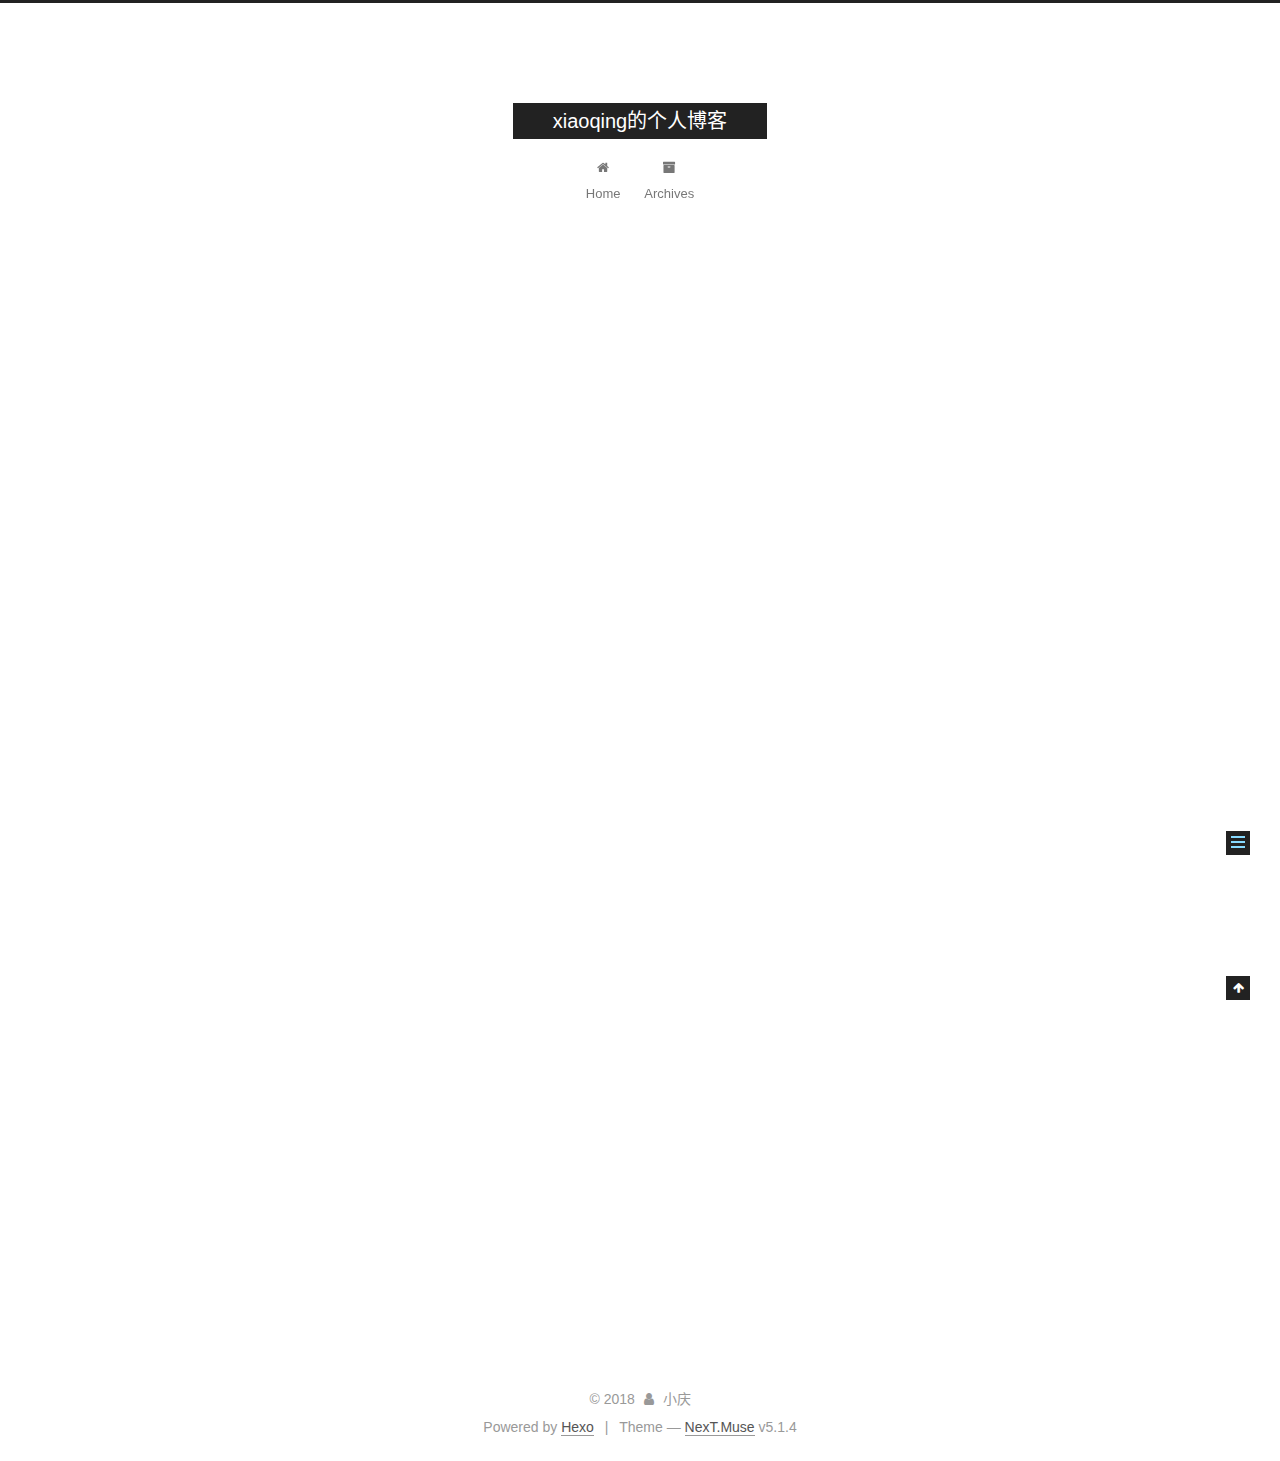
<file: 2018/05/17/hello-world/index.html>
<!DOCTYPE html>



  


<html class="theme-next muse use-motion" lang="zh-CN">
<head>
  <meta charset="UTF-8"/>
<meta http-equiv="X-UA-Compatible" content="IE=edge" />
<meta name="viewport" content="width=device-width, initial-scale=1, maximum-scale=1"/>
<meta name="theme-color" content="#222">









<meta http-equiv="Cache-Control" content="no-transform" />
<meta http-equiv="Cache-Control" content="no-siteapp" />
















  
  
  <link href="/lib/fancybox/source/jquery.fancybox.css?v=2.1.5" rel="stylesheet" type="text/css" />







<link href="/lib/font-awesome/css/font-awesome.min.css?v=4.6.2" rel="stylesheet" type="text/css" />

<link href="/css/main.css?v=5.1.4" rel="stylesheet" type="text/css" />


  <link rel="apple-touch-icon" sizes="180x180" href="/images/apple-touch-icon-next.png?v=5.1.4">


  <link rel="icon" type="image/png" sizes="32x32" href="/images/favicon-32x32-next.png?v=5.1.4">


  <link rel="icon" type="image/png" sizes="16x16" href="/images/favicon-16x16-next.png?v=5.1.4">


  <link rel="mask-icon" href="/images/logo.svg?v=5.1.4" color="#222">





  <meta name="keywords" content="Hexo, NexT" />










<meta name="description" content="Welcome to Hexo! This is your very first post. Check documentation for more info. If you get any problems when using Hexo, you can find the answer in troubleshooting or you can ask me on GitHub. Quick">
<meta property="og:type" content="article">
<meta property="og:title" content="Hello World">
<meta property="og:url" content="http://yoursite.com/2018/05/17/hello-world/index.html">
<meta property="og:site_name" content="xiaoqing的个人博客">
<meta property="og:description" content="Welcome to Hexo! This is your very first post. Check documentation for more info. If you get any problems when using Hexo, you can find the answer in troubleshooting or you can ask me on GitHub. Quick">
<meta property="og:locale" content="zh-CN">
<meta property="og:updated_time" content="2018-05-16T17:38:47.980Z">
<meta name="twitter:card" content="summary">
<meta name="twitter:title" content="Hello World">
<meta name="twitter:description" content="Welcome to Hexo! This is your very first post. Check documentation for more info. If you get any problems when using Hexo, you can find the answer in troubleshooting or you can ask me on GitHub. Quick">



<script type="text/javascript" id="hexo.configurations">
  var NexT = window.NexT || {};
  var CONFIG = {
    root: '/',
    scheme: 'Muse',
    version: '5.1.4',
    sidebar: {"position":"left","display":"post","offset":12,"b2t":false,"scrollpercent":false,"onmobile":false},
    fancybox: true,
    tabs: true,
    motion: {"enable":true,"async":false,"transition":{"post_block":"fadeIn","post_header":"slideDownIn","post_body":"slideDownIn","coll_header":"slideLeftIn","sidebar":"slideUpIn"}},
    duoshuo: {
      userId: '0',
      author: 'Author'
    },
    algolia: {
      applicationID: '',
      apiKey: '',
      indexName: '',
      hits: {"per_page":10},
      labels: {"input_placeholder":"Search for Posts","hits_empty":"We didn't find any results for the search: ${query}","hits_stats":"${hits} results found in ${time} ms"}
    }
  };
</script>



  <link rel="canonical" href="http://yoursite.com/2018/05/17/hello-world/"/>





  <title>Hello World | xiaoqing的个人博客</title>
  








</head>

<body itemscope itemtype="http://schema.org/WebPage" lang="zh-CN">

  
  
    
  

  <div class="container sidebar-position-left page-post-detail">
    <div class="headband"></div>

    <header id="header" class="header" itemscope itemtype="http://schema.org/WPHeader">
      <div class="header-inner"><div class="site-brand-wrapper">
  <div class="site-meta ">
    

    <div class="custom-logo-site-title">
      <a href="/"  class="brand" rel="start">
        <span class="logo-line-before"><i></i></span>
        <span class="site-title">xiaoqing的个人博客</span>
        <span class="logo-line-after"><i></i></span>
      </a>
    </div>
      
        <p class="site-subtitle"></p>
      
  </div>

  <div class="site-nav-toggle">
    <button>
      <span class="btn-bar"></span>
      <span class="btn-bar"></span>
      <span class="btn-bar"></span>
    </button>
  </div>
</div>

<nav class="site-nav">
  

  
    <ul id="menu" class="menu">
      
        
        <li class="menu-item menu-item-home">
          <a href="/" rel="section">
            
              <i class="menu-item-icon fa fa-fw fa-home"></i> <br />
            
            Home
          </a>
        </li>
      
        
        <li class="menu-item menu-item-archives">
          <a href="/archives/" rel="section">
            
              <i class="menu-item-icon fa fa-fw fa-archive"></i> <br />
            
            Archives
          </a>
        </li>
      

      
    </ul>
  

  
</nav>



 </div>
    </header>

    <main id="main" class="main">
      <div class="main-inner">
        <div class="content-wrap">
          <div id="content" class="content">
            

  <div id="posts" class="posts-expand">
    

  

  
  
  

  <article class="post post-type-normal" itemscope itemtype="http://schema.org/Article">
  
  
  
  <div class="post-block">
    <link itemprop="mainEntityOfPage" href="http://yoursite.com/2018/05/17/hello-world/">

    <span hidden itemprop="author" itemscope itemtype="http://schema.org/Person">
      <meta itemprop="name" content="小庆">
      <meta itemprop="description" content="">
      <meta itemprop="image" content="/images/avatar.gif">
    </span>

    <span hidden itemprop="publisher" itemscope itemtype="http://schema.org/Organization">
      <meta itemprop="name" content="xiaoqing的个人博客">
    </span>

    
      <header class="post-header">

        
        
          <h1 class="post-title" itemprop="name headline">Hello World</h1>
        

        <div class="post-meta">
          <span class="post-time">
            
              <span class="post-meta-item-icon">
                <i class="fa fa-calendar-o"></i>
              </span>
              
                <span class="post-meta-item-text">Posted on</span>
              
              <time title="Post created" itemprop="dateCreated datePublished" datetime="2018-05-17T01:38:47+08:00">
                2018-05-17
              </time>
            

            

            
          </span>

          

          
            
          

          
          

          

          

          

        </div>
      </header>
    

    
    
    
    <div class="post-body" itemprop="articleBody">

      
      

      
        <p>Welcome to <a href="https://hexo.io/" target="_blank" rel="noopener">Hexo</a>! This is your very first post. Check <a href="https://hexo.io/docs/" target="_blank" rel="noopener">documentation</a> for more info. If you get any problems when using Hexo, you can find the answer in <a href="https://hexo.io/docs/troubleshooting.html" target="_blank" rel="noopener">troubleshooting</a> or you can ask me on <a href="https://github.com/hexojs/hexo/issues" target="_blank" rel="noopener">GitHub</a>.</p>
<h2 id="Quick-Start"><a href="#Quick-Start" class="headerlink" title="Quick Start"></a>Quick Start</h2><h3 id="Create-a-new-post"><a href="#Create-a-new-post" class="headerlink" title="Create a new post"></a>Create a new post</h3><figure class="highlight bash"><table><tr><td class="gutter"><pre><span class="line">1</span><br></pre></td><td class="code"><pre><span class="line">$ hexo new <span class="string">"My New Post"</span></span><br></pre></td></tr></table></figure>
<p>More info: <a href="https://hexo.io/docs/writing.html" target="_blank" rel="noopener">Writing</a></p>
<h3 id="Run-server"><a href="#Run-server" class="headerlink" title="Run server"></a>Run server</h3><figure class="highlight bash"><table><tr><td class="gutter"><pre><span class="line">1</span><br></pre></td><td class="code"><pre><span class="line">$ hexo server</span><br></pre></td></tr></table></figure>
<p>More info: <a href="https://hexo.io/docs/server.html" target="_blank" rel="noopener">Server</a></p>
<h3 id="Generate-static-files"><a href="#Generate-static-files" class="headerlink" title="Generate static files"></a>Generate static files</h3><figure class="highlight bash"><table><tr><td class="gutter"><pre><span class="line">1</span><br></pre></td><td class="code"><pre><span class="line">$ hexo generate</span><br></pre></td></tr></table></figure>
<p>More info: <a href="https://hexo.io/docs/generating.html" target="_blank" rel="noopener">Generating</a></p>
<h3 id="Deploy-to-remote-sites"><a href="#Deploy-to-remote-sites" class="headerlink" title="Deploy to remote sites"></a>Deploy to remote sites</h3><figure class="highlight bash"><table><tr><td class="gutter"><pre><span class="line">1</span><br></pre></td><td class="code"><pre><span class="line">$ hexo deploy</span><br></pre></td></tr></table></figure>
<p>More info: <a href="https://hexo.io/docs/deployment.html" target="_blank" rel="noopener">Deployment</a></p>

      
    </div>
    
    
    

    

    

    

    <footer class="post-footer">
      

      
      
      

      
        <div class="post-nav">
          <div class="post-nav-next post-nav-item">
            
          </div>

          <span class="post-nav-divider"></span>

          <div class="post-nav-prev post-nav-item">
            
              <a href="/2018/05/17/firstblog/" rel="prev" title="firstblog">
                firstblog <i class="fa fa-chevron-right"></i>
              </a>
            
          </div>
        </div>
      

      
      
    </footer>
  </div>
  
  
  
  </article>



    <div class="post-spread">
      
    </div>
  </div>


          </div>
          


          

  



        </div>
        
          
  
  <div class="sidebar-toggle">
    <div class="sidebar-toggle-line-wrap">
      <span class="sidebar-toggle-line sidebar-toggle-line-first"></span>
      <span class="sidebar-toggle-line sidebar-toggle-line-middle"></span>
      <span class="sidebar-toggle-line sidebar-toggle-line-last"></span>
    </div>
  </div>

  <aside id="sidebar" class="sidebar">
    
    <div class="sidebar-inner">

      

      
        <ul class="sidebar-nav motion-element">
          <li class="sidebar-nav-toc sidebar-nav-active" data-target="post-toc-wrap">
            Table of Contents
          </li>
          <li class="sidebar-nav-overview" data-target="site-overview-wrap">
            Overview
          </li>
        </ul>
      

      <section class="site-overview-wrap sidebar-panel">
        <div class="site-overview">
          <div class="site-author motion-element" itemprop="author" itemscope itemtype="http://schema.org/Person">
            
              <p class="site-author-name" itemprop="name">小庆</p>
              <p class="site-description motion-element" itemprop="description"></p>
          </div>

          <nav class="site-state motion-element">

            
              <div class="site-state-item site-state-posts">
              
                <a href="/archives/">
              
                  <span class="site-state-item-count">7</span>
                  <span class="site-state-item-name">posts</span>
                </a>
              </div>
            

            

            

          </nav>

          

          

          
          

          
          

          

        </div>
      </section>

      
      <!--noindex-->
        <section class="post-toc-wrap motion-element sidebar-panel sidebar-panel-active">
          <div class="post-toc">

            
              
            

            
              <div class="post-toc-content"><ol class="nav"><li class="nav-item nav-level-2"><a class="nav-link" href="#Quick-Start"><span class="nav-number">1.</span> <span class="nav-text">Quick Start</span></a><ol class="nav-child"><li class="nav-item nav-level-3"><a class="nav-link" href="#Create-a-new-post"><span class="nav-number">1.1.</span> <span class="nav-text">Create a new post</span></a></li><li class="nav-item nav-level-3"><a class="nav-link" href="#Run-server"><span class="nav-number">1.2.</span> <span class="nav-text">Run server</span></a></li><li class="nav-item nav-level-3"><a class="nav-link" href="#Generate-static-files"><span class="nav-number">1.3.</span> <span class="nav-text">Generate static files</span></a></li><li class="nav-item nav-level-3"><a class="nav-link" href="#Deploy-to-remote-sites"><span class="nav-number">1.4.</span> <span class="nav-text">Deploy to remote sites</span></a></li></ol></li></ol></div>
            

          </div>
        </section>
      <!--/noindex-->
      

      

    </div>
  </aside>


        
      </div>
    </main>

    <footer id="footer" class="footer">
      <div class="footer-inner">
        <div class="copyright">&copy; <span itemprop="copyrightYear">2018</span>
  <span class="with-love">
    <i class="fa fa-user"></i>
  </span>
  <span class="author" itemprop="copyrightHolder">小庆</span>

  
</div>


  <div class="powered-by">Powered by <a class="theme-link" target="_blank" href="https://hexo.io">Hexo</a></div>



  <span class="post-meta-divider">|</span>



  <div class="theme-info">Theme &mdash; <a class="theme-link" target="_blank" href="https://github.com/iissnan/hexo-theme-next">NexT.Muse</a> v5.1.4</div>




        







        
      </div>
    </footer>

    
      <div class="back-to-top">
        <i class="fa fa-arrow-up"></i>
        
      </div>
    

    

  </div>

  

<script type="text/javascript">
  if (Object.prototype.toString.call(window.Promise) !== '[object Function]') {
    window.Promise = null;
  }
</script>









  












  
  
    <script type="text/javascript" src="/lib/jquery/index.js?v=2.1.3"></script>
  

  
  
    <script type="text/javascript" src="/lib/fastclick/lib/fastclick.min.js?v=1.0.6"></script>
  

  
  
    <script type="text/javascript" src="/lib/jquery_lazyload/jquery.lazyload.js?v=1.9.7"></script>
  

  
  
    <script type="text/javascript" src="/lib/velocity/velocity.min.js?v=1.2.1"></script>
  

  
  
    <script type="text/javascript" src="/lib/velocity/velocity.ui.min.js?v=1.2.1"></script>
  

  
  
    <script type="text/javascript" src="/lib/fancybox/source/jquery.fancybox.pack.js?v=2.1.5"></script>
  


  


  <script type="text/javascript" src="/js/src/utils.js?v=5.1.4"></script>

  <script type="text/javascript" src="/js/src/motion.js?v=5.1.4"></script>



  
  

  
  <script type="text/javascript" src="/js/src/scrollspy.js?v=5.1.4"></script>
<script type="text/javascript" src="/js/src/post-details.js?v=5.1.4"></script>



  


  <script type="text/javascript" src="/js/src/bootstrap.js?v=5.1.4"></script>



  


  




	





  





  












  





  

  

  

  
  

  

  

  

</body>
</html>
</file>
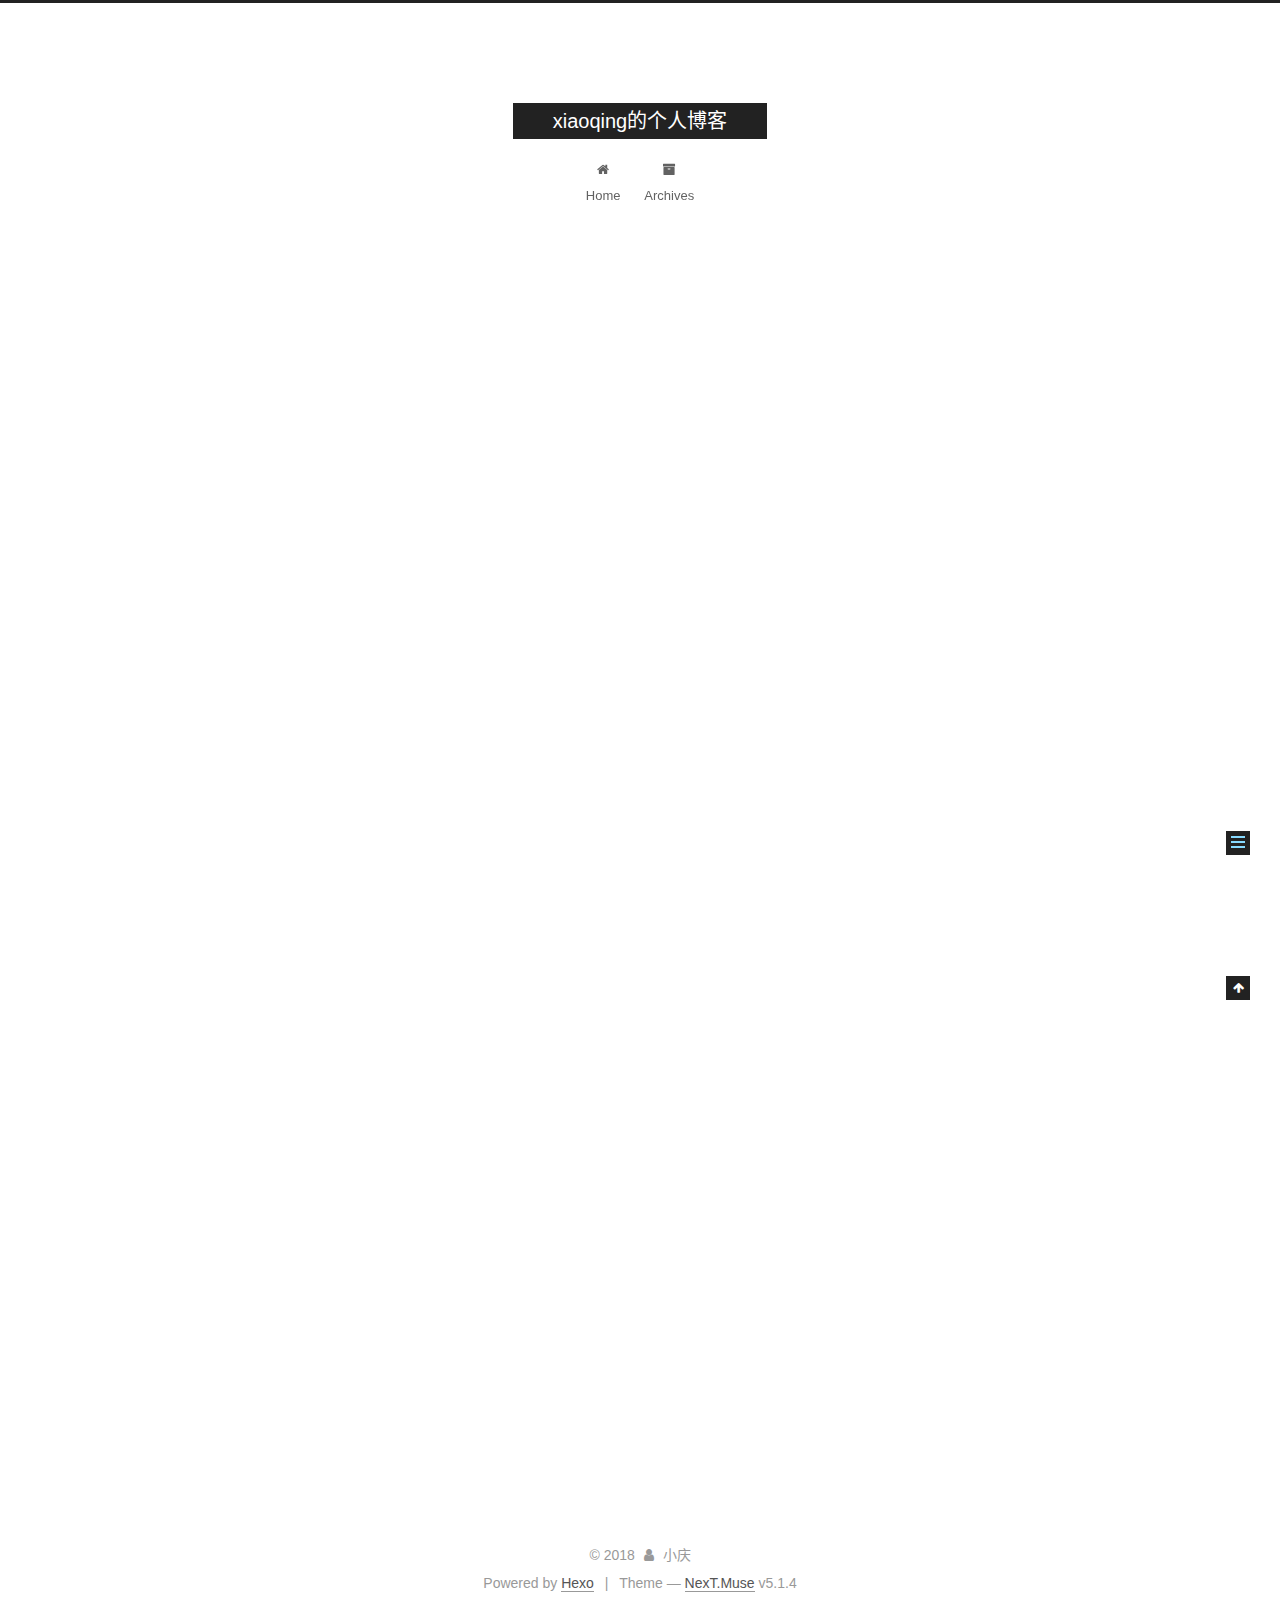
<file: 2018/05/19/三种排序算法/index.html>
<!DOCTYPE html>



  


<html class="theme-next muse use-motion" lang="zh-CN">
<head>
  <meta charset="UTF-8"/>
<meta http-equiv="X-UA-Compatible" content="IE=edge" />
<meta name="viewport" content="width=device-width, initial-scale=1, maximum-scale=1"/>
<meta name="theme-color" content="#222">









<meta http-equiv="Cache-Control" content="no-transform" />
<meta http-equiv="Cache-Control" content="no-siteapp" />
















  
  
  <link href="/lib/fancybox/source/jquery.fancybox.css?v=2.1.5" rel="stylesheet" type="text/css" />







<link href="/lib/font-awesome/css/font-awesome.min.css?v=4.6.2" rel="stylesheet" type="text/css" />

<link href="/css/main.css?v=5.1.4" rel="stylesheet" type="text/css" />


  <link rel="apple-touch-icon" sizes="180x180" href="/images/apple-touch-icon-next.png?v=5.1.4">


  <link rel="icon" type="image/png" sizes="32x32" href="/images/favicon-32x32-next.png?v=5.1.4">


  <link rel="icon" type="image/png" sizes="16x16" href="/images/favicon-16x16-next.png?v=5.1.4">


  <link rel="mask-icon" href="/images/logo.svg?v=5.1.4" color="#222">





  <meta name="keywords" content="Hexo, NexT" />










<meta name="description" content="冒泡排序算法   关键代码如下:  for(int i=0;i&amp;lt;arr.length;i++){     for(int j=0;j&amp;lt;arr.length-1-i;j++){         if(arr[j]&amp;gt;arr[j+1]){           int temp=arr[j];           arr[">
<meta property="og:type" content="article">
<meta property="og:title" content="三种排序算法">
<meta property="og:url" content="http://yoursite.com/2018/05/19/三种排序算法/index.html">
<meta property="og:site_name" content="xiaoqing的个人博客">
<meta property="og:description" content="冒泡排序算法   关键代码如下:  for(int i=0;i&amp;lt;arr.length;i++){     for(int j=0;j&amp;lt;arr.length-1-i;j++){         if(arr[j]&amp;gt;arr[j+1]){           int temp=arr[j];           arr[">
<meta property="og:locale" content="zh-CN">
<meta property="og:updated_time" content="2018-05-19T13:44:25.461Z">
<meta name="twitter:card" content="summary">
<meta name="twitter:title" content="三种排序算法">
<meta name="twitter:description" content="冒泡排序算法   关键代码如下:  for(int i=0;i&amp;lt;arr.length;i++){     for(int j=0;j&amp;lt;arr.length-1-i;j++){         if(arr[j]&amp;gt;arr[j+1]){           int temp=arr[j];           arr[">



<script type="text/javascript" id="hexo.configurations">
  var NexT = window.NexT || {};
  var CONFIG = {
    root: '/',
    scheme: 'Muse',
    version: '5.1.4',
    sidebar: {"position":"left","display":"post","offset":12,"b2t":false,"scrollpercent":false,"onmobile":false},
    fancybox: true,
    tabs: true,
    motion: {"enable":true,"async":false,"transition":{"post_block":"fadeIn","post_header":"slideDownIn","post_body":"slideDownIn","coll_header":"slideLeftIn","sidebar":"slideUpIn"}},
    duoshuo: {
      userId: '0',
      author: 'Author'
    },
    algolia: {
      applicationID: '',
      apiKey: '',
      indexName: '',
      hits: {"per_page":10},
      labels: {"input_placeholder":"Search for Posts","hits_empty":"We didn't find any results for the search: ${query}","hits_stats":"${hits} results found in ${time} ms"}
    }
  };
</script>



  <link rel="canonical" href="http://yoursite.com/2018/05/19/三种排序算法/"/>





  <title>三种排序算法 | xiaoqing的个人博客</title>
  








</head>

<body itemscope itemtype="http://schema.org/WebPage" lang="zh-CN">

  
  
    
  

  <div class="container sidebar-position-left page-post-detail">
    <div class="headband"></div>

    <header id="header" class="header" itemscope itemtype="http://schema.org/WPHeader">
      <div class="header-inner"><div class="site-brand-wrapper">
  <div class="site-meta ">
    

    <div class="custom-logo-site-title">
      <a href="/"  class="brand" rel="start">
        <span class="logo-line-before"><i></i></span>
        <span class="site-title">xiaoqing的个人博客</span>
        <span class="logo-line-after"><i></i></span>
      </a>
    </div>
      
        <p class="site-subtitle"></p>
      
  </div>

  <div class="site-nav-toggle">
    <button>
      <span class="btn-bar"></span>
      <span class="btn-bar"></span>
      <span class="btn-bar"></span>
    </button>
  </div>
</div>

<nav class="site-nav">
  

  
    <ul id="menu" class="menu">
      
        
        <li class="menu-item menu-item-home">
          <a href="/" rel="section">
            
              <i class="menu-item-icon fa fa-fw fa-home"></i> <br />
            
            Home
          </a>
        </li>
      
        
        <li class="menu-item menu-item-archives">
          <a href="/archives/" rel="section">
            
              <i class="menu-item-icon fa fa-fw fa-archive"></i> <br />
            
            Archives
          </a>
        </li>
      

      
    </ul>
  

  
</nav>



 </div>
    </header>

    <main id="main" class="main">
      <div class="main-inner">
        <div class="content-wrap">
          <div id="content" class="content">
            

  <div id="posts" class="posts-expand">
    

  

  
  
  

  <article class="post post-type-normal" itemscope itemtype="http://schema.org/Article">
  
  
  
  <div class="post-block">
    <link itemprop="mainEntityOfPage" href="http://yoursite.com/2018/05/19/三种排序算法/">

    <span hidden itemprop="author" itemscope itemtype="http://schema.org/Person">
      <meta itemprop="name" content="小庆">
      <meta itemprop="description" content="">
      <meta itemprop="image" content="/images/avatar.gif">
    </span>

    <span hidden itemprop="publisher" itemscope itemtype="http://schema.org/Organization">
      <meta itemprop="name" content="xiaoqing的个人博客">
    </span>

    
      <header class="post-header">

        
        
          <h1 class="post-title" itemprop="name headline">三种排序算法</h1>
        

        <div class="post-meta">
          <span class="post-time">
            
              <span class="post-meta-item-icon">
                <i class="fa fa-calendar-o"></i>
              </span>
              
                <span class="post-meta-item-text">Posted on</span>
              
              <time title="Post created" itemprop="dateCreated datePublished" datetime="2018-05-19T21:26:33+08:00">
                2018-05-19
              </time>
            

            

            
          </span>

          

          
            
          

          
          

          

          

          

        </div>
      </header>
    

    
    
    
    <div class="post-body" itemprop="articleBody">

      
      

      
        <pre><code>                                 冒泡排序算法
  关键代码如下:

for(int i=0;i&lt;arr.length;i++){
    for(int j=0;j&lt;arr.length-1-i;j++){
        if(arr[j]&gt;arr[j+1]){
          int temp=arr[j];
          arr[j]=arr[j+1];
          arr[j+1]=temp;
        }
    }
}

                                选择排序算法
  关键代码如下：

for(int i=0;i&lt;arr.length;i++){
      for(int j=i+1;j&lt;arr.length;j++){
            if(arr[i]&gt;arr[j]){
                int temp=arr[i];
                arr[i]=arr[j];
                arr[j]=temp;
            }
      }
}         


                                直接插入算法

  关键代码如下:

 for(int i=1;i&lt;arr.length;i++){

      int j=i-1; //无序的坐标
      temp=arr[i];//保存即将插入的元素
      while(j&gt;=0 &amp;&amp; temp&lt;arr[j]){ 

          arr[j+1]=arr[j];;//如果满足条件，有序序列往后移动一位
          j--;
      }

      arr[j+1]=temp;//在插入的位置插入元素

 }
</code></pre>
      
    </div>
    
    
    

    

    

    

    <footer class="post-footer">
      

      
      
      

      
        <div class="post-nav">
          <div class="post-nav-next post-nav-item">
            
              <a href="/2018/05/17/firstblog/" rel="next" title="firstblog">
                <i class="fa fa-chevron-left"></i> firstblog
              </a>
            
          </div>

          <span class="post-nav-divider"></span>

          <div class="post-nav-prev post-nav-item">
            
              <a href="/2018/05/19/搭建属于自己的博客/" rel="prev" title="搭建属于自己的博客">
                搭建属于自己的博客 <i class="fa fa-chevron-right"></i>
              </a>
            
          </div>
        </div>
      

      
      
    </footer>
  </div>
  
  
  
  </article>



    <div class="post-spread">
      
    </div>
  </div>


          </div>
          


          

  



        </div>
        
          
  
  <div class="sidebar-toggle">
    <div class="sidebar-toggle-line-wrap">
      <span class="sidebar-toggle-line sidebar-toggle-line-first"></span>
      <span class="sidebar-toggle-line sidebar-toggle-line-middle"></span>
      <span class="sidebar-toggle-line sidebar-toggle-line-last"></span>
    </div>
  </div>

  <aside id="sidebar" class="sidebar">
    
    <div class="sidebar-inner">

      

      

      <section class="site-overview-wrap sidebar-panel sidebar-panel-active">
        <div class="site-overview">
          <div class="site-author motion-element" itemprop="author" itemscope itemtype="http://schema.org/Person">
            
              <p class="site-author-name" itemprop="name">小庆</p>
              <p class="site-description motion-element" itemprop="description"></p>
          </div>

          <nav class="site-state motion-element">

            
              <div class="site-state-item site-state-posts">
              
                <a href="/archives/">
              
                  <span class="site-state-item-count">9</span>
                  <span class="site-state-item-name">posts</span>
                </a>
              </div>
            

            

            

          </nav>

          

          

          
          

          
          

          

        </div>
      </section>

      

      

    </div>
  </aside>


        
      </div>
    </main>

    <footer id="footer" class="footer">
      <div class="footer-inner">
        <div class="copyright">&copy; <span itemprop="copyrightYear">2018</span>
  <span class="with-love">
    <i class="fa fa-user"></i>
  </span>
  <span class="author" itemprop="copyrightHolder">小庆</span>

  
</div>


  <div class="powered-by">Powered by <a class="theme-link" target="_blank" href="https://hexo.io">Hexo</a></div>



  <span class="post-meta-divider">|</span>



  <div class="theme-info">Theme &mdash; <a class="theme-link" target="_blank" href="https://github.com/iissnan/hexo-theme-next">NexT.Muse</a> v5.1.4</div>




        







        
      </div>
    </footer>

    
      <div class="back-to-top">
        <i class="fa fa-arrow-up"></i>
        
      </div>
    

    

  </div>

  

<script type="text/javascript">
  if (Object.prototype.toString.call(window.Promise) !== '[object Function]') {
    window.Promise = null;
  }
</script>









  












  
  
    <script type="text/javascript" src="/lib/jquery/index.js?v=2.1.3"></script>
  

  
  
    <script type="text/javascript" src="/lib/fastclick/lib/fastclick.min.js?v=1.0.6"></script>
  

  
  
    <script type="text/javascript" src="/lib/jquery_lazyload/jquery.lazyload.js?v=1.9.7"></script>
  

  
  
    <script type="text/javascript" src="/lib/velocity/velocity.min.js?v=1.2.1"></script>
  

  
  
    <script type="text/javascript" src="/lib/velocity/velocity.ui.min.js?v=1.2.1"></script>
  

  
  
    <script type="text/javascript" src="/lib/fancybox/source/jquery.fancybox.pack.js?v=2.1.5"></script>
  


  


  <script type="text/javascript" src="/js/src/utils.js?v=5.1.4"></script>

  <script type="text/javascript" src="/js/src/motion.js?v=5.1.4"></script>



  
  

  
  <script type="text/javascript" src="/js/src/scrollspy.js?v=5.1.4"></script>
<script type="text/javascript" src="/js/src/post-details.js?v=5.1.4"></script>



  


  <script type="text/javascript" src="/js/src/bootstrap.js?v=5.1.4"></script>



  


  




	





  





  












  





  

  

  

  
  

  

  

  

</body>
</html>
</file>
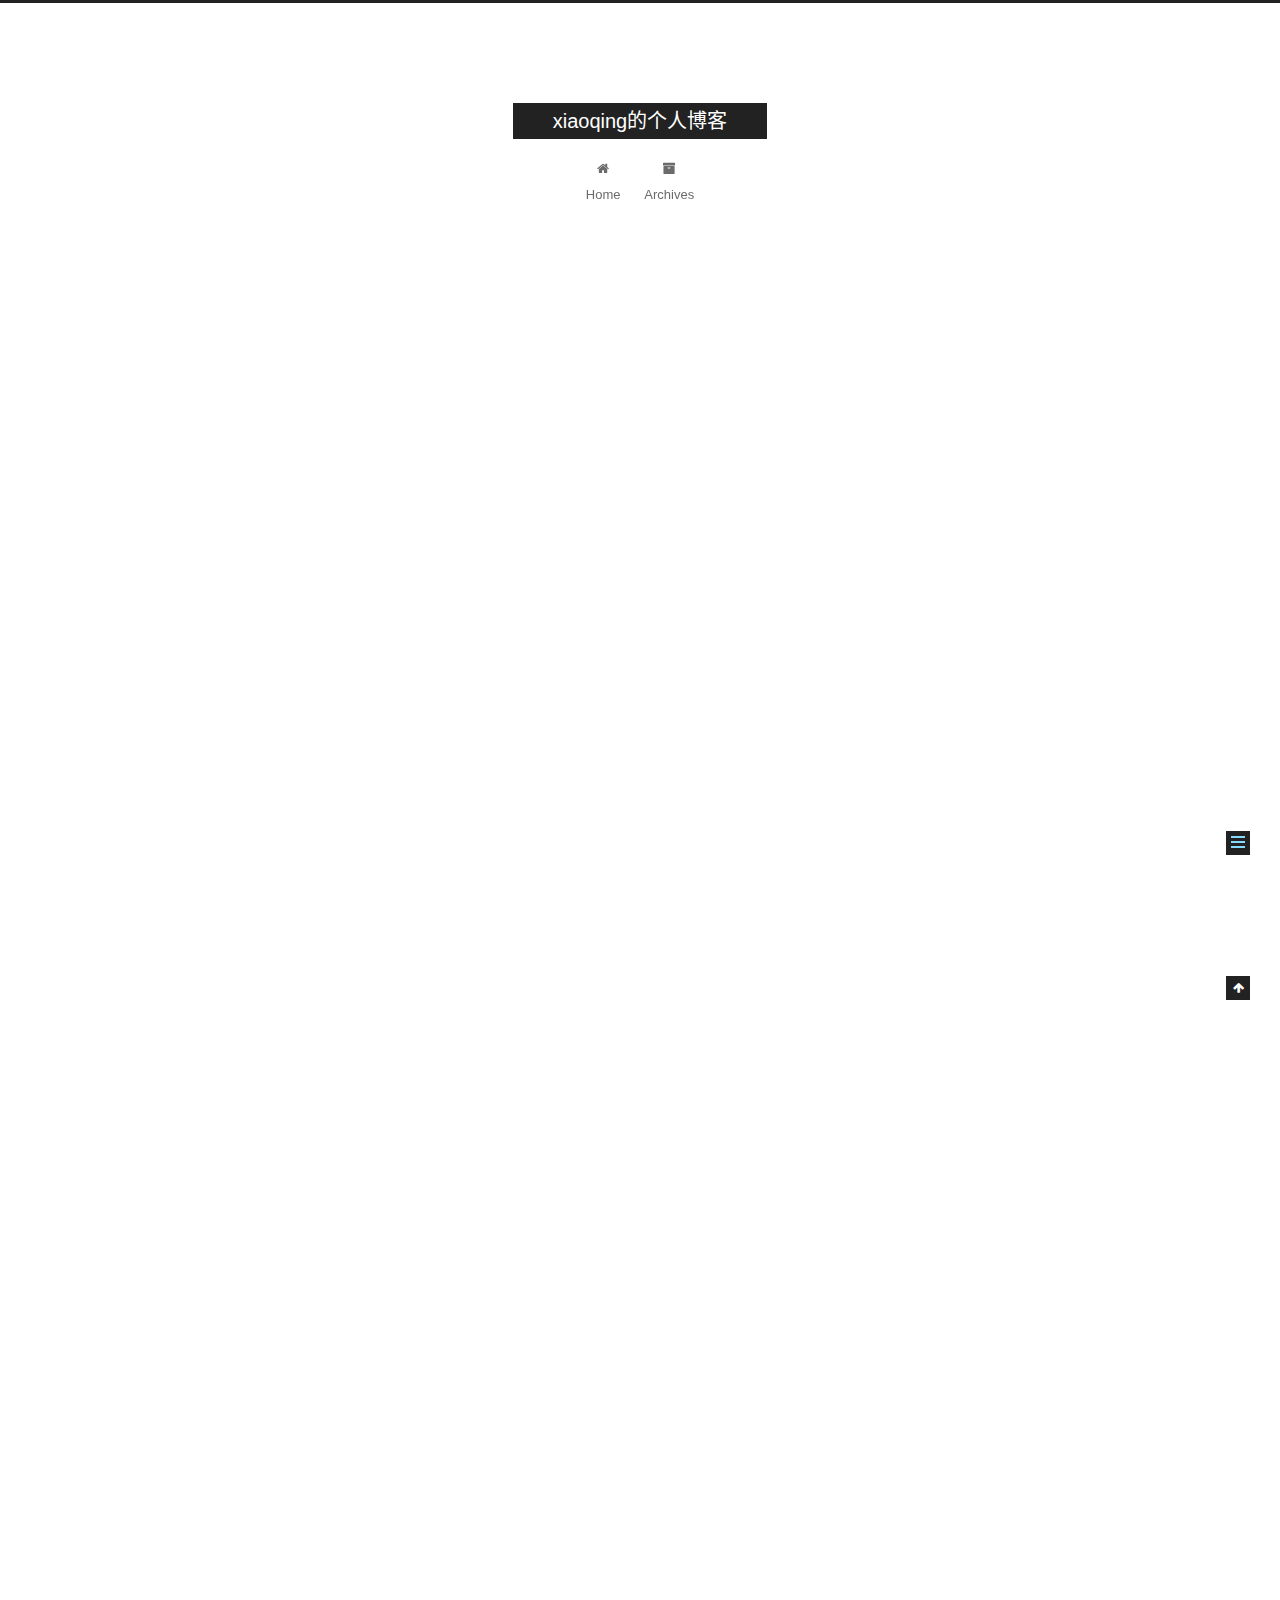
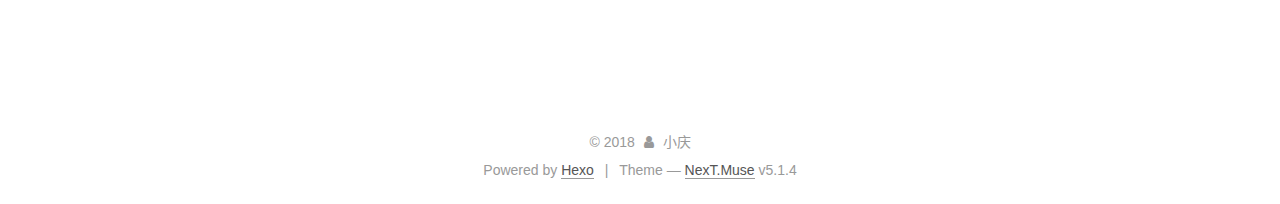
<file: 2018/05/19/搭建属于自己的博客/index.html>
<!DOCTYPE html>



  


<html class="theme-next muse use-motion" lang="zh-CN">
<head>
  <meta charset="UTF-8"/>
<meta http-equiv="X-UA-Compatible" content="IE=edge" />
<meta name="viewport" content="width=device-width, initial-scale=1, maximum-scale=1"/>
<meta name="theme-color" content="#222">









<meta http-equiv="Cache-Control" content="no-transform" />
<meta http-equiv="Cache-Control" content="no-siteapp" />
















  
  
  <link href="/lib/fancybox/source/jquery.fancybox.css?v=2.1.5" rel="stylesheet" type="text/css" />







<link href="/lib/font-awesome/css/font-awesome.min.css?v=4.6.2" rel="stylesheet" type="text/css" />

<link href="/css/main.css?v=5.1.4" rel="stylesheet" type="text/css" />


  <link rel="apple-touch-icon" sizes="180x180" href="/images/apple-touch-icon-next.png?v=5.1.4">


  <link rel="icon" type="image/png" sizes="32x32" href="/images/favicon-32x32-next.png?v=5.1.4">


  <link rel="icon" type="image/png" sizes="16x16" href="/images/favicon-16x16-next.png?v=5.1.4">


  <link rel="mask-icon" href="/images/logo.svg?v=5.1.4" color="#222">





  <meta name="keywords" content="Hexo, NexT" />










<meta name="description" content="总体步骤:            一.环境准备            1.下载git            2.下载NodeJs            3.hexo--------执行以下命令完成hexo的安装                3.1 npm install hexo-cli -g               3.2 npm install hexo-deployer-git">
<meta property="og:type" content="article">
<meta property="og:title" content="搭建属于自己的博客">
<meta property="og:url" content="http://yoursite.com/2018/05/19/搭建属于自己的博客/index.html">
<meta property="og:site_name" content="xiaoqing的个人博客">
<meta property="og:description" content="总体步骤:            一.环境准备            1.下载git            2.下载NodeJs            3.hexo--------执行以下命令完成hexo的安装                3.1 npm install hexo-cli -g               3.2 npm install hexo-deployer-git">
<meta property="og:locale" content="zh-CN">
<meta property="og:updated_time" content="2018-05-19T14:53:18.314Z">
<meta name="twitter:card" content="summary">
<meta name="twitter:title" content="搭建属于自己的博客">
<meta name="twitter:description" content="总体步骤:            一.环境准备            1.下载git            2.下载NodeJs            3.hexo--------执行以下命令完成hexo的安装                3.1 npm install hexo-cli -g               3.2 npm install hexo-deployer-git">



<script type="text/javascript" id="hexo.configurations">
  var NexT = window.NexT || {};
  var CONFIG = {
    root: '/',
    scheme: 'Muse',
    version: '5.1.4',
    sidebar: {"position":"left","display":"post","offset":12,"b2t":false,"scrollpercent":false,"onmobile":false},
    fancybox: true,
    tabs: true,
    motion: {"enable":true,"async":false,"transition":{"post_block":"fadeIn","post_header":"slideDownIn","post_body":"slideDownIn","coll_header":"slideLeftIn","sidebar":"slideUpIn"}},
    duoshuo: {
      userId: '0',
      author: 'Author'
    },
    algolia: {
      applicationID: '',
      apiKey: '',
      indexName: '',
      hits: {"per_page":10},
      labels: {"input_placeholder":"Search for Posts","hits_empty":"We didn't find any results for the search: ${query}","hits_stats":"${hits} results found in ${time} ms"}
    }
  };
</script>



  <link rel="canonical" href="http://yoursite.com/2018/05/19/搭建属于自己的博客/"/>





  <title>搭建属于自己的博客 | xiaoqing的个人博客</title>
  








</head>

<body itemscope itemtype="http://schema.org/WebPage" lang="zh-CN">

  
  
    
  

  <div class="container sidebar-position-left page-post-detail">
    <div class="headband"></div>

    <header id="header" class="header" itemscope itemtype="http://schema.org/WPHeader">
      <div class="header-inner"><div class="site-brand-wrapper">
  <div class="site-meta ">
    

    <div class="custom-logo-site-title">
      <a href="/"  class="brand" rel="start">
        <span class="logo-line-before"><i></i></span>
        <span class="site-title">xiaoqing的个人博客</span>
        <span class="logo-line-after"><i></i></span>
      </a>
    </div>
      
        <p class="site-subtitle"></p>
      
  </div>

  <div class="site-nav-toggle">
    <button>
      <span class="btn-bar"></span>
      <span class="btn-bar"></span>
      <span class="btn-bar"></span>
    </button>
  </div>
</div>

<nav class="site-nav">
  

  
    <ul id="menu" class="menu">
      
        
        <li class="menu-item menu-item-home">
          <a href="/" rel="section">
            
              <i class="menu-item-icon fa fa-fw fa-home"></i> <br />
            
            Home
          </a>
        </li>
      
        
        <li class="menu-item menu-item-archives">
          <a href="/archives/" rel="section">
            
              <i class="menu-item-icon fa fa-fw fa-archive"></i> <br />
            
            Archives
          </a>
        </li>
      

      
    </ul>
  

  
</nav>



 </div>
    </header>

    <main id="main" class="main">
      <div class="main-inner">
        <div class="content-wrap">
          <div id="content" class="content">
            

  <div id="posts" class="posts-expand">
    

  

  
  
  

  <article class="post post-type-normal" itemscope itemtype="http://schema.org/Article">
  
  
  
  <div class="post-block">
    <link itemprop="mainEntityOfPage" href="http://yoursite.com/2018/05/19/搭建属于自己的博客/">

    <span hidden itemprop="author" itemscope itemtype="http://schema.org/Person">
      <meta itemprop="name" content="小庆">
      <meta itemprop="description" content="">
      <meta itemprop="image" content="/images/avatar.gif">
    </span>

    <span hidden itemprop="publisher" itemscope itemtype="http://schema.org/Organization">
      <meta itemprop="name" content="xiaoqing的个人博客">
    </span>

    
      <header class="post-header">

        
        
          <h1 class="post-title" itemprop="name headline">搭建属于自己的博客</h1>
        

        <div class="post-meta">
          <span class="post-time">
            
              <span class="post-meta-item-icon">
                <i class="fa fa-calendar-o"></i>
              </span>
              
                <span class="post-meta-item-text">Posted on</span>
              
              <time title="Post created" itemprop="dateCreated datePublished" datetime="2018-05-19T22:20:28+08:00">
                2018-05-19
              </time>
            

            

            
          </span>

          

          
            
          

          
          

          

          

          

        </div>
      </header>
    

    
    
    
    <div class="post-body" itemprop="articleBody">

      
      

      
        <pre><code>总体步骤:
           一.环境准备
           1.下载git
           2.下载NodeJs
           3.hexo--------执行以下命令完成hexo的安装

              3.1 npm install hexo-cli -g
              3.2 npm install hexo-deployer-git
              3.3 npm install hexo-generator-feed
              3.4 npm install hexo-generator-index
              3.5 npm install hexo-generator-archive
              3.6 npm install hexo-generator-tag
              3.7 npm install hexo-generator-category
              3.8 npm install hexo-generator-sitemap
              3.9 npm install hexo-generator -baidu-sitemap
            二.初始化博客

            1.创建一个文件夹myblog,并cd到此文件夹
            2.执行命令hexo init
            3.npm install
            三.配置博客

            打开根目录下_config.yml文件
            可以参考网上数据进行修改
            注意:每一个冒号后面都要有一个空格，否则配置不会起作用
            更换主题需要更改theme参数配置

            四.创建博文
            hexo new &quot;（你的博文名字）&quot;
            hexo s 启动hexo服务
            浏览器输入提示的网址即可进入博客

            五关联github
            如果想把博文同步到GitHub上,首先申请一个github账号，然后添加sshKey
            在git上执行 ssh-keygen -t -rsa -C &quot;你的邮箱&quot;

            复制你的密匙在github的Setting中添加你的sshKeys

            最后新建一个Repository,命名为 qingxiaoYan.github.io

            最最后在_config.yml文件里配置deploy信息
             deploy:
                 type: git
                 repository: git@github.com: &quot;qingxiaoYan/qing.github.io.git&quot;
                 branch: master



            六.执行 hexo clean
                    hexo g
                    hexo d

               ok！！！
</code></pre>
      
    </div>
    
    
    

    

    

    

    <footer class="post-footer">
      

      
      
      

      
        <div class="post-nav">
          <div class="post-nav-next post-nav-item">
            
              <a href="/2018/05/19/三种排序算法/" rel="next" title="三种排序算法">
                <i class="fa fa-chevron-left"></i> 三种排序算法
              </a>
            
          </div>

          <span class="post-nav-divider"></span>

          <div class="post-nav-prev post-nav-item">
            
              <a href="/2018/05/20/css层叠样式表知识总结/" rel="prev" title="css层叠样式表知识总结">
                css层叠样式表知识总结 <i class="fa fa-chevron-right"></i>
              </a>
            
          </div>
        </div>
      

      
      
    </footer>
  </div>
  
  
  
  </article>



    <div class="post-spread">
      
    </div>
  </div>


          </div>
          


          

  



        </div>
        
          
  
  <div class="sidebar-toggle">
    <div class="sidebar-toggle-line-wrap">
      <span class="sidebar-toggle-line sidebar-toggle-line-first"></span>
      <span class="sidebar-toggle-line sidebar-toggle-line-middle"></span>
      <span class="sidebar-toggle-line sidebar-toggle-line-last"></span>
    </div>
  </div>

  <aside id="sidebar" class="sidebar">
    
    <div class="sidebar-inner">

      

      

      <section class="site-overview-wrap sidebar-panel sidebar-panel-active">
        <div class="site-overview">
          <div class="site-author motion-element" itemprop="author" itemscope itemtype="http://schema.org/Person">
            
              <p class="site-author-name" itemprop="name">小庆</p>
              <p class="site-description motion-element" itemprop="description"></p>
          </div>

          <nav class="site-state motion-element">

            
              <div class="site-state-item site-state-posts">
              
                <a href="/archives/">
              
                  <span class="site-state-item-count">9</span>
                  <span class="site-state-item-name">posts</span>
                </a>
              </div>
            

            

            

          </nav>

          

          

          
          

          
          

          

        </div>
      </section>

      

      

    </div>
  </aside>


        
      </div>
    </main>

    <footer id="footer" class="footer">
      <div class="footer-inner">
        <div class="copyright">&copy; <span itemprop="copyrightYear">2018</span>
  <span class="with-love">
    <i class="fa fa-user"></i>
  </span>
  <span class="author" itemprop="copyrightHolder">小庆</span>

  
</div>


  <div class="powered-by">Powered by <a class="theme-link" target="_blank" href="https://hexo.io">Hexo</a></div>



  <span class="post-meta-divider">|</span>



  <div class="theme-info">Theme &mdash; <a class="theme-link" target="_blank" href="https://github.com/iissnan/hexo-theme-next">NexT.Muse</a> v5.1.4</div>




        







        
      </div>
    </footer>

    
      <div class="back-to-top">
        <i class="fa fa-arrow-up"></i>
        
      </div>
    

    

  </div>

  

<script type="text/javascript">
  if (Object.prototype.toString.call(window.Promise) !== '[object Function]') {
    window.Promise = null;
  }
</script>









  












  
  
    <script type="text/javascript" src="/lib/jquery/index.js?v=2.1.3"></script>
  

  
  
    <script type="text/javascript" src="/lib/fastclick/lib/fastclick.min.js?v=1.0.6"></script>
  

  
  
    <script type="text/javascript" src="/lib/jquery_lazyload/jquery.lazyload.js?v=1.9.7"></script>
  

  
  
    <script type="text/javascript" src="/lib/velocity/velocity.min.js?v=1.2.1"></script>
  

  
  
    <script type="text/javascript" src="/lib/velocity/velocity.ui.min.js?v=1.2.1"></script>
  

  
  
    <script type="text/javascript" src="/lib/fancybox/source/jquery.fancybox.pack.js?v=2.1.5"></script>
  


  


  <script type="text/javascript" src="/js/src/utils.js?v=5.1.4"></script>

  <script type="text/javascript" src="/js/src/motion.js?v=5.1.4"></script>



  
  

  
  <script type="text/javascript" src="/js/src/scrollspy.js?v=5.1.4"></script>
<script type="text/javascript" src="/js/src/post-details.js?v=5.1.4"></script>



  


  <script type="text/javascript" src="/js/src/bootstrap.js?v=5.1.4"></script>



  


  




	





  





  












  





  

  

  

  
  

  

  

  

</body>
</html>
</file>
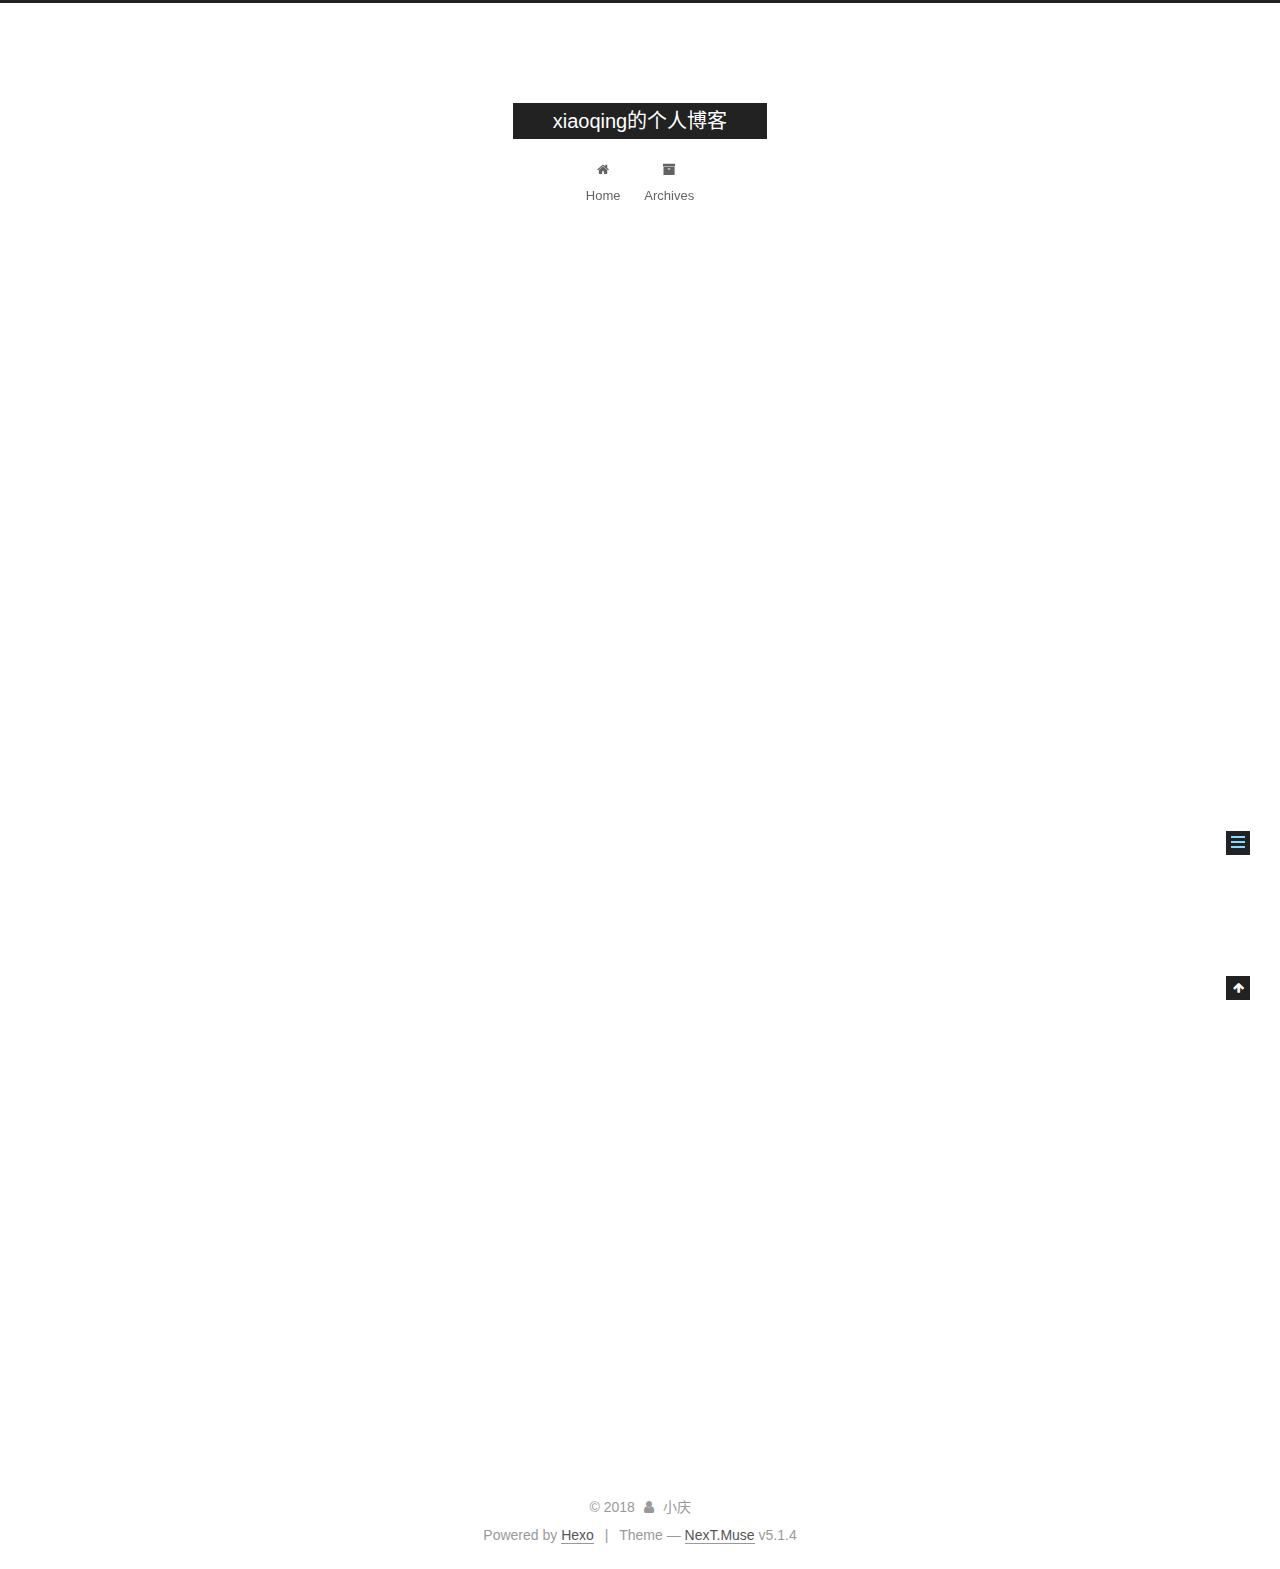
<file: 2018/05/21/eclipse访问不到tomcat原因/index.html>
<!DOCTYPE html>



  


<html class="theme-next muse use-motion" lang="zh-CN">
<head>
  <meta charset="UTF-8"/>
<meta http-equiv="X-UA-Compatible" content="IE=edge" />
<meta name="viewport" content="width=device-width, initial-scale=1, maximum-scale=1"/>
<meta name="theme-color" content="#222">









<meta http-equiv="Cache-Control" content="no-transform" />
<meta http-equiv="Cache-Control" content="no-siteapp" />
















  
  
  <link href="/lib/fancybox/source/jquery.fancybox.css?v=2.1.5" rel="stylesheet" type="text/css" />







<link href="/lib/font-awesome/css/font-awesome.min.css?v=4.6.2" rel="stylesheet" type="text/css" />

<link href="/css/main.css?v=5.1.4" rel="stylesheet" type="text/css" />


  <link rel="apple-touch-icon" sizes="180x180" href="/images/apple-touch-icon-next.png?v=5.1.4">


  <link rel="icon" type="image/png" sizes="32x32" href="/images/favicon-32x32-next.png?v=5.1.4">


  <link rel="icon" type="image/png" sizes="16x16" href="/images/favicon-16x16-next.png?v=5.1.4">


  <link rel="mask-icon" href="/images/logo.svg?v=5.1.4" color="#222">





  <meta name="keywords" content="Hexo, NexT" />










<meta name="description" content="症状： tomcat在eclipse里面能正常启动，而在浏览器中访问http://localhost:8080/不能访问，且报404错误。同时其他项目页面也不能访问。 关闭eclipse里面的tomcat，在tomcat安装目录下双击startup.bat手动启动tomcat服务器。访问htt://localhost:8080/能正常访问tomcat管理页面。 症状原因： eclipse将tomc">
<meta property="og:type" content="article">
<meta property="og:title" content="eclipse访问不到tomcat原因">
<meta property="og:url" content="http://yoursite.com/2018/05/21/eclipse访问不到tomcat原因/index.html">
<meta property="og:site_name" content="xiaoqing的个人博客">
<meta property="og:description" content="症状： tomcat在eclipse里面能正常启动，而在浏览器中访问http://localhost:8080/不能访问，且报404错误。同时其他项目页面也不能访问。 关闭eclipse里面的tomcat，在tomcat安装目录下双击startup.bat手动启动tomcat服务器。访问htt://localhost:8080/能正常访问tomcat管理页面。 症状原因： eclipse将tomc">
<meta property="og:locale" content="zh-CN">
<meta property="og:updated_time" content="2018-05-21T12:52:08.306Z">
<meta name="twitter:card" content="summary">
<meta name="twitter:title" content="eclipse访问不到tomcat原因">
<meta name="twitter:description" content="症状： tomcat在eclipse里面能正常启动，而在浏览器中访问http://localhost:8080/不能访问，且报404错误。同时其他项目页面也不能访问。 关闭eclipse里面的tomcat，在tomcat安装目录下双击startup.bat手动启动tomcat服务器。访问htt://localhost:8080/能正常访问tomcat管理页面。 症状原因： eclipse将tomc">



<script type="text/javascript" id="hexo.configurations">
  var NexT = window.NexT || {};
  var CONFIG = {
    root: '/',
    scheme: 'Muse',
    version: '5.1.4',
    sidebar: {"position":"left","display":"post","offset":12,"b2t":false,"scrollpercent":false,"onmobile":false},
    fancybox: true,
    tabs: true,
    motion: {"enable":true,"async":false,"transition":{"post_block":"fadeIn","post_header":"slideDownIn","post_body":"slideDownIn","coll_header":"slideLeftIn","sidebar":"slideUpIn"}},
    duoshuo: {
      userId: '0',
      author: 'Author'
    },
    algolia: {
      applicationID: '',
      apiKey: '',
      indexName: '',
      hits: {"per_page":10},
      labels: {"input_placeholder":"Search for Posts","hits_empty":"We didn't find any results for the search: ${query}","hits_stats":"${hits} results found in ${time} ms"}
    }
  };
</script>



  <link rel="canonical" href="http://yoursite.com/2018/05/21/eclipse访问不到tomcat原因/"/>





  <title>eclipse访问不到tomcat原因 | xiaoqing的个人博客</title>
  








</head>

<body itemscope itemtype="http://schema.org/WebPage" lang="zh-CN">

  
  
    
  

  <div class="container sidebar-position-left page-post-detail">
    <div class="headband"></div>

    <header id="header" class="header" itemscope itemtype="http://schema.org/WPHeader">
      <div class="header-inner"><div class="site-brand-wrapper">
  <div class="site-meta ">
    

    <div class="custom-logo-site-title">
      <a href="/"  class="brand" rel="start">
        <span class="logo-line-before"><i></i></span>
        <span class="site-title">xiaoqing的个人博客</span>
        <span class="logo-line-after"><i></i></span>
      </a>
    </div>
      
        <p class="site-subtitle"></p>
      
  </div>

  <div class="site-nav-toggle">
    <button>
      <span class="btn-bar"></span>
      <span class="btn-bar"></span>
      <span class="btn-bar"></span>
    </button>
  </div>
</div>

<nav class="site-nav">
  

  
    <ul id="menu" class="menu">
      
        
        <li class="menu-item menu-item-home">
          <a href="/" rel="section">
            
              <i class="menu-item-icon fa fa-fw fa-home"></i> <br />
            
            Home
          </a>
        </li>
      
        
        <li class="menu-item menu-item-archives">
          <a href="/archives/" rel="section">
            
              <i class="menu-item-icon fa fa-fw fa-archive"></i> <br />
            
            Archives
          </a>
        </li>
      

      
    </ul>
  

  
</nav>



 </div>
    </header>

    <main id="main" class="main">
      <div class="main-inner">
        <div class="content-wrap">
          <div id="content" class="content">
            

  <div id="posts" class="posts-expand">
    

  

  
  
  

  <article class="post post-type-normal" itemscope itemtype="http://schema.org/Article">
  
  
  
  <div class="post-block">
    <link itemprop="mainEntityOfPage" href="http://yoursite.com/2018/05/21/eclipse访问不到tomcat原因/">

    <span hidden itemprop="author" itemscope itemtype="http://schema.org/Person">
      <meta itemprop="name" content="小庆">
      <meta itemprop="description" content="">
      <meta itemprop="image" content="/images/avatar.gif">
    </span>

    <span hidden itemprop="publisher" itemscope itemtype="http://schema.org/Organization">
      <meta itemprop="name" content="xiaoqing的个人博客">
    </span>

    
      <header class="post-header">

        
        
          <h1 class="post-title" itemprop="name headline">eclipse访问不到tomcat原因</h1>
        

        <div class="post-meta">
          <span class="post-time">
            
              <span class="post-meta-item-icon">
                <i class="fa fa-calendar-o"></i>
              </span>
              
                <span class="post-meta-item-text">Posted on</span>
              
              <time title="Post created" itemprop="dateCreated datePublished" datetime="2018-05-21T20:49:42+08:00">
                2018-05-21
              </time>
            

            

            
          </span>

          

          
            
          

          
          

          

          

          

        </div>
      </header>
    

    
    
    
    <div class="post-body" itemprop="articleBody">

      
      

      
        <pre><code>症状：
</code></pre><p>tomcat在eclipse里面能正常启动，而在浏览器中访问<a href="http://localhost:8080/不能访问，且报404错误。同时其他项目页面也不能访问。" target="_blank" rel="noopener">http://localhost:8080/不能访问，且报404错误。同时其他项目页面也不能访问。</a></p>
<p>关闭eclipse里面的tomcat，在tomcat安装目录下双击startup.bat手动启动tomcat服务器。访问htt://localhost:8080/能正常访问tomcat管理页面。</p>
<p>症状原因：</p>
<pre><code>eclipse将tomcat的项目发布目录（tomcat 目录中的webapp）重定向了,所以你会发现在tomcat安装目录下的webapp目录里面找不到你的项目文件。

解决办法：
</code></pre><p>重新配置下tomcat服务器：</p>
<p>在eclipse中的server页面，双击tomcat服务，会看到如图所示的配置页面：</p>
<p>可以看到红圈中选择的是 Use workspace metadata(does not modify Tomcat installion)</p>
<p>如果该tomcat中部署了项目的话，这红圈中的选项会灰掉不能修改，要修改必须得先把tomcat中的部署的服务都移除。</p>
<p>如图：</p>
<p>通过右键单击tomcat服务器选择 Add and Remove，在弹出的对话框中移除已部署的项目。移除完确定后，将看到上面的选项面板部分可编辑了。</p>
<p>选择Use tomcat installation(Task control of Tomcat installation) 即选择tomcat的安装目录来作为项目的发布目录。</p>
<p>然后,下来四行,看到”Deploy Path”了没?它后面的值默认是”wtpwebapps”,把它改成”webapps”,也就是 tomcat</p>
<p>中发布项目所在的文件夹名字。<br>修改后关掉该页面，保存配置。这样就将项目部署到了tomcat安装目录下的webapp<br>重启tomcat服务器，访问<a href="http://localhost:8080则能正常访问了，自己部署的项目也能正常访问了。" target="_blank" rel="noopener">http://localhost:8080则能正常访问了，自己部署的项目也能正常访问了。</a></p>

      
    </div>
    
    
    

    

    

    

    <footer class="post-footer">
      

      
      
      

      
        <div class="post-nav">
          <div class="post-nav-next post-nav-item">
            
              <a href="/2018/05/20/css层叠样式表知识总结/" rel="next" title="css层叠样式表知识总结">
                <i class="fa fa-chevron-left"></i> css层叠样式表知识总结
              </a>
            
          </div>

          <span class="post-nav-divider"></span>

          <div class="post-nav-prev post-nav-item">
            
              <a href="/2018/05/21/js总结/" rel="prev" title="js总结">
                js总结 <i class="fa fa-chevron-right"></i>
              </a>
            
          </div>
        </div>
      

      
      
    </footer>
  </div>
  
  
  
  </article>



    <div class="post-spread">
      
    </div>
  </div>


          </div>
          


          

  



        </div>
        
          
  
  <div class="sidebar-toggle">
    <div class="sidebar-toggle-line-wrap">
      <span class="sidebar-toggle-line sidebar-toggle-line-first"></span>
      <span class="sidebar-toggle-line sidebar-toggle-line-middle"></span>
      <span class="sidebar-toggle-line sidebar-toggle-line-last"></span>
    </div>
  </div>

  <aside id="sidebar" class="sidebar">
    
    <div class="sidebar-inner">

      

      

      <section class="site-overview-wrap sidebar-panel sidebar-panel-active">
        <div class="site-overview">
          <div class="site-author motion-element" itemprop="author" itemscope itemtype="http://schema.org/Person">
            
              <p class="site-author-name" itemprop="name">小庆</p>
              <p class="site-description motion-element" itemprop="description"></p>
          </div>

          <nav class="site-state motion-element">

            
              <div class="site-state-item site-state-posts">
              
                <a href="/archives/">
              
                  <span class="site-state-item-count">9</span>
                  <span class="site-state-item-name">posts</span>
                </a>
              </div>
            

            

            

          </nav>

          

          

          
          

          
          

          

        </div>
      </section>

      

      

    </div>
  </aside>


        
      </div>
    </main>

    <footer id="footer" class="footer">
      <div class="footer-inner">
        <div class="copyright">&copy; <span itemprop="copyrightYear">2018</span>
  <span class="with-love">
    <i class="fa fa-user"></i>
  </span>
  <span class="author" itemprop="copyrightHolder">小庆</span>

  
</div>


  <div class="powered-by">Powered by <a class="theme-link" target="_blank" href="https://hexo.io">Hexo</a></div>



  <span class="post-meta-divider">|</span>



  <div class="theme-info">Theme &mdash; <a class="theme-link" target="_blank" href="https://github.com/iissnan/hexo-theme-next">NexT.Muse</a> v5.1.4</div>




        







        
      </div>
    </footer>

    
      <div class="back-to-top">
        <i class="fa fa-arrow-up"></i>
        
      </div>
    

    

  </div>

  

<script type="text/javascript">
  if (Object.prototype.toString.call(window.Promise) !== '[object Function]') {
    window.Promise = null;
  }
</script>









  












  
  
    <script type="text/javascript" src="/lib/jquery/index.js?v=2.1.3"></script>
  

  
  
    <script type="text/javascript" src="/lib/fastclick/lib/fastclick.min.js?v=1.0.6"></script>
  

  
  
    <script type="text/javascript" src="/lib/jquery_lazyload/jquery.lazyload.js?v=1.9.7"></script>
  

  
  
    <script type="text/javascript" src="/lib/velocity/velocity.min.js?v=1.2.1"></script>
  

  
  
    <script type="text/javascript" src="/lib/velocity/velocity.ui.min.js?v=1.2.1"></script>
  

  
  
    <script type="text/javascript" src="/lib/fancybox/source/jquery.fancybox.pack.js?v=2.1.5"></script>
  


  


  <script type="text/javascript" src="/js/src/utils.js?v=5.1.4"></script>

  <script type="text/javascript" src="/js/src/motion.js?v=5.1.4"></script>



  
  

  
  <script type="text/javascript" src="/js/src/scrollspy.js?v=5.1.4"></script>
<script type="text/javascript" src="/js/src/post-details.js?v=5.1.4"></script>



  


  <script type="text/javascript" src="/js/src/bootstrap.js?v=5.1.4"></script>



  


  




	





  





  












  





  

  

  

  
  

  

  

  

</body>
</html>
</file>
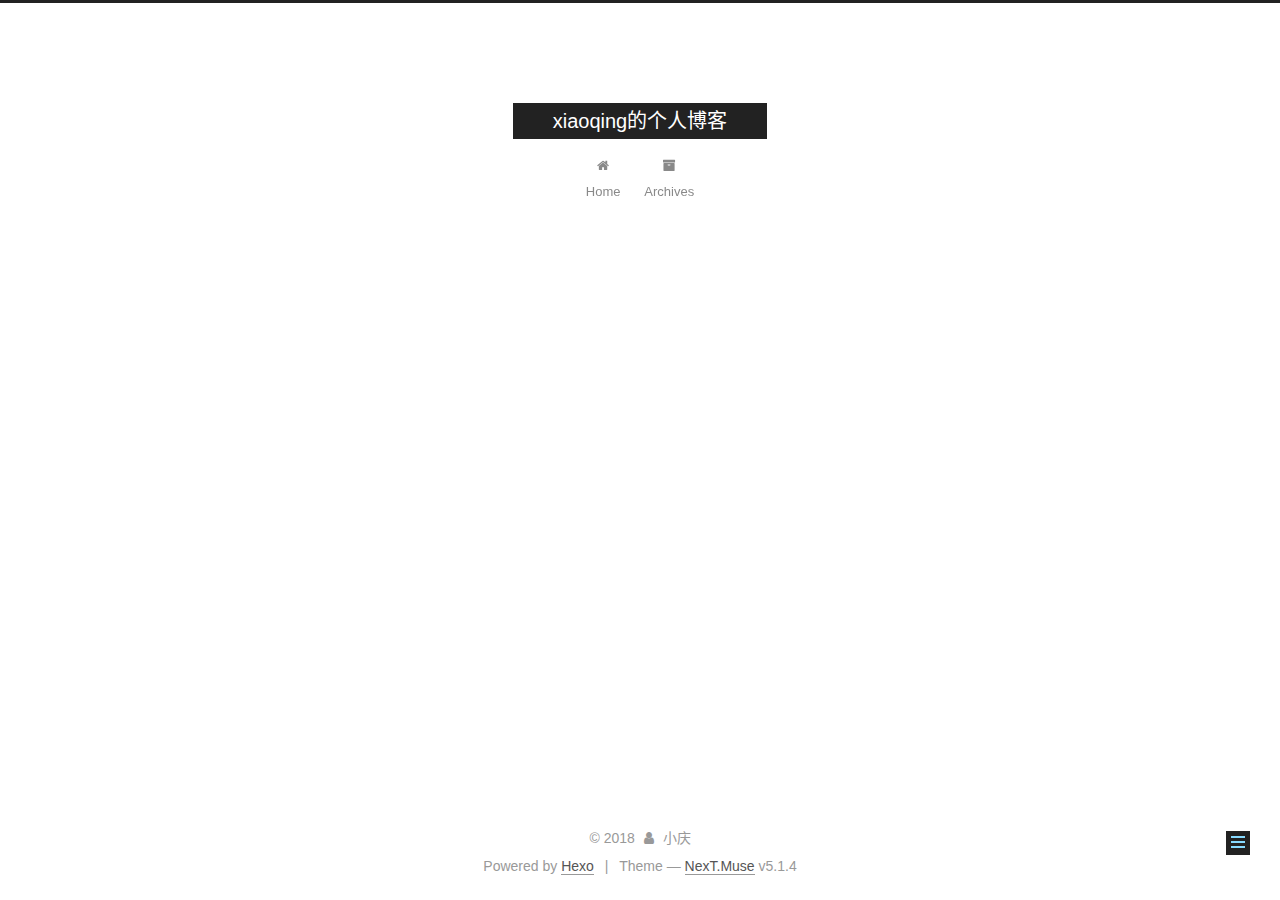
<file: 2018/05/21/js小总结/index.html>
<!DOCTYPE html>



  


<html class="theme-next muse use-motion" lang="zh-CN">
<head>
  <meta charset="UTF-8"/>
<meta http-equiv="X-UA-Compatible" content="IE=edge" />
<meta name="viewport" content="width=device-width, initial-scale=1, maximum-scale=1"/>
<meta name="theme-color" content="#222">









<meta http-equiv="Cache-Control" content="no-transform" />
<meta http-equiv="Cache-Control" content="no-siteapp" />
















  
  
  <link href="/lib/fancybox/source/jquery.fancybox.css?v=2.1.5" rel="stylesheet" type="text/css" />







<link href="/lib/font-awesome/css/font-awesome.min.css?v=4.6.2" rel="stylesheet" type="text/css" />

<link href="/css/main.css?v=5.1.4" rel="stylesheet" type="text/css" />


  <link rel="apple-touch-icon" sizes="180x180" href="/images/apple-touch-icon-next.png?v=5.1.4">


  <link rel="icon" type="image/png" sizes="32x32" href="/images/favicon-32x32-next.png?v=5.1.4">


  <link rel="icon" type="image/png" sizes="16x16" href="/images/favicon-16x16-next.png?v=5.1.4">


  <link rel="mask-icon" href="/images/logo.svg?v=5.1.4" color="#222">





  <meta name="keywords" content="Hexo, NexT" />










<meta name="description" content="js定义方式1.事件定义式:定义事件时直接写js 2.head定义标签function f2(){ } 调用: onclick=”f2();” 3.文件调用式:写一个js文件，使用时引入到网页上就好注意:该标签必须写成双标签，不能在标签里即引入js又写js   my.js含有函数f3()使用&amp;lt;onclick=”f(3);”&amp;gt;">
<meta property="og:type" content="article">
<meta property="og:title" content="js小总结">
<meta property="og:url" content="http://yoursite.com/2018/05/21/js小总结/index.html">
<meta property="og:site_name" content="xiaoqing的个人博客">
<meta property="og:description" content="js定义方式1.事件定义式:定义事件时直接写js 2.head定义标签function f2(){ } 调用: onclick=”f2();” 3.文件调用式:写一个js文件，使用时引入到网页上就好注意:该标签必须写成双标签，不能在标签里即引入js又写js   my.js含有函数f3()使用&amp;lt;onclick=”f(3);”&amp;gt;">
<meta property="og:locale" content="zh-CN">
<meta property="og:updated_time" content="2018-05-20T16:23:25.004Z">
<meta name="twitter:card" content="summary">
<meta name="twitter:title" content="js小总结">
<meta name="twitter:description" content="js定义方式1.事件定义式:定义事件时直接写js 2.head定义标签function f2(){ } 调用: onclick=”f2();” 3.文件调用式:写一个js文件，使用时引入到网页上就好注意:该标签必须写成双标签，不能在标签里即引入js又写js   my.js含有函数f3()使用&amp;lt;onclick=”f(3);”&amp;gt;">



<script type="text/javascript" id="hexo.configurations">
  var NexT = window.NexT || {};
  var CONFIG = {
    root: '/',
    scheme: 'Muse',
    version: '5.1.4',
    sidebar: {"position":"left","display":"post","offset":12,"b2t":false,"scrollpercent":false,"onmobile":false},
    fancybox: true,
    tabs: true,
    motion: {"enable":true,"async":false,"transition":{"post_block":"fadeIn","post_header":"slideDownIn","post_body":"slideDownIn","coll_header":"slideLeftIn","sidebar":"slideUpIn"}},
    duoshuo: {
      userId: '0',
      author: 'Author'
    },
    algolia: {
      applicationID: '',
      apiKey: '',
      indexName: '',
      hits: {"per_page":10},
      labels: {"input_placeholder":"Search for Posts","hits_empty":"We didn't find any results for the search: ${query}","hits_stats":"${hits} results found in ${time} ms"}
    }
  };
</script>



  <link rel="canonical" href="http://yoursite.com/2018/05/21/js小总结/"/>





  <title>js小总结 | xiaoqing的个人博客</title>
  








</head>

<body itemscope itemtype="http://schema.org/WebPage" lang="zh-CN">

  
  
    
  

  <div class="container sidebar-position-left page-post-detail">
    <div class="headband"></div>

    <header id="header" class="header" itemscope itemtype="http://schema.org/WPHeader">
      <div class="header-inner"><div class="site-brand-wrapper">
  <div class="site-meta ">
    

    <div class="custom-logo-site-title">
      <a href="/"  class="brand" rel="start">
        <span class="logo-line-before"><i></i></span>
        <span class="site-title">xiaoqing的个人博客</span>
        <span class="logo-line-after"><i></i></span>
      </a>
    </div>
      
        <p class="site-subtitle"></p>
      
  </div>

  <div class="site-nav-toggle">
    <button>
      <span class="btn-bar"></span>
      <span class="btn-bar"></span>
      <span class="btn-bar"></span>
    </button>
  </div>
</div>

<nav class="site-nav">
  

  
    <ul id="menu" class="menu">
      
        
        <li class="menu-item menu-item-home">
          <a href="/" rel="section">
            
              <i class="menu-item-icon fa fa-fw fa-home"></i> <br />
            
            Home
          </a>
        </li>
      
        
        <li class="menu-item menu-item-archives">
          <a href="/archives/" rel="section">
            
              <i class="menu-item-icon fa fa-fw fa-archive"></i> <br />
            
            Archives
          </a>
        </li>
      

      
    </ul>
  

  
</nav>



 </div>
    </header>

    <main id="main" class="main">
      <div class="main-inner">
        <div class="content-wrap">
          <div id="content" class="content">
            

  <div id="posts" class="posts-expand">
    

  

  
  
  

  <article class="post post-type-normal" itemscope itemtype="http://schema.org/Article">
  
  
  
  <div class="post-block">
    <link itemprop="mainEntityOfPage" href="http://yoursite.com/2018/05/21/js小总结/">

    <span hidden itemprop="author" itemscope itemtype="http://schema.org/Person">
      <meta itemprop="name" content="小庆">
      <meta itemprop="description" content="">
      <meta itemprop="image" content="/images/avatar.gif">
    </span>

    <span hidden itemprop="publisher" itemscope itemtype="http://schema.org/Organization">
      <meta itemprop="name" content="xiaoqing的个人博客">
    </span>

    
      <header class="post-header">

        
        
          <h1 class="post-title" itemprop="name headline">js小总结</h1>
        

        <div class="post-meta">
          <span class="post-time">
            
              <span class="post-meta-item-icon">
                <i class="fa fa-calendar-o"></i>
              </span>
              
                <span class="post-meta-item-text">Posted on</span>
              
              <time title="Post created" itemprop="dateCreated datePublished" datetime="2018-05-21T00:20:32+08:00">
                2018-05-21
              </time>
            

            

            
          </span>

          

          
            
          

          
          

          

          

          

        </div>
      </header>
    

    
    
    
    <div class="post-body" itemprop="articleBody">

      
      

      
        <p>js定义方式<br>1.事件定义式:定义事件时直接写js</p>
<p></p><p onclick=" ;"><br>2.head定义<script>标签<br>function f2(){</p>
<p>}</p>
<p>调用: onclick=”f2();”</p>
<p>3.文件调用式:写一个js文件，使用时引入到网页上就好<br>注意:该标签必须写成双标签，不能在标签里即引入js又写js</p>
<script src="my.js"></script>

</p><p>my.js含有函数f3()<br>使用&lt;onclick=”f(3);”&gt;</p>

      
    </div>
    
    
    

    

    

    

    <footer class="post-footer">
      

      
      
      

      
        <div class="post-nav">
          <div class="post-nav-next post-nav-item">
            
              <a href="/2018/05/20/css层叠样式表知识总结/" rel="next" title="css层叠样式表知识总结">
                <i class="fa fa-chevron-left"></i> css层叠样式表知识总结
              </a>
            
          </div>

          <span class="post-nav-divider"></span>

          <div class="post-nav-prev post-nav-item">
            
          </div>
        </div>
      

      
      
    </footer>
  </div>
  
  
  
  </article>



    <div class="post-spread">
      
    </div>
  </div>


          </div>
          


          

  



        </div>
        
          
  
  <div class="sidebar-toggle">
    <div class="sidebar-toggle-line-wrap">
      <span class="sidebar-toggle-line sidebar-toggle-line-first"></span>
      <span class="sidebar-toggle-line sidebar-toggle-line-middle"></span>
      <span class="sidebar-toggle-line sidebar-toggle-line-last"></span>
    </div>
  </div>

  <aside id="sidebar" class="sidebar">
    
    <div class="sidebar-inner">

      

      

      <section class="site-overview-wrap sidebar-panel sidebar-panel-active">
        <div class="site-overview">
          <div class="site-author motion-element" itemprop="author" itemscope itemtype="http://schema.org/Person">
            
              <p class="site-author-name" itemprop="name">小庆</p>
              <p class="site-description motion-element" itemprop="description"></p>
          </div>

          <nav class="site-state motion-element">

            
              <div class="site-state-item site-state-posts">
              
                <a href="/archives/">
              
                  <span class="site-state-item-count">6</span>
                  <span class="site-state-item-name">posts</span>
                </a>
              </div>
            

            

            

          </nav>

          

          

          
          

          
          

          

        </div>
      </section>

      

      

    </div>
  </aside>


        
      </div>
    </main>

    <footer id="footer" class="footer">
      <div class="footer-inner">
        <div class="copyright">&copy; <span itemprop="copyrightYear">2018</span>
  <span class="with-love">
    <i class="fa fa-user"></i>
  </span>
  <span class="author" itemprop="copyrightHolder">小庆</span>

  
</div>


  <div class="powered-by">Powered by <a class="theme-link" target="_blank" href="https://hexo.io">Hexo</a></div>



  <span class="post-meta-divider">|</span>



  <div class="theme-info">Theme &mdash; <a class="theme-link" target="_blank" href="https://github.com/iissnan/hexo-theme-next">NexT.Muse</a> v5.1.4</div>




        







        
      </div>
    </footer>

    
      <div class="back-to-top">
        <i class="fa fa-arrow-up"></i>
        
      </div>
    

    

  </div>

  

<script type="text/javascript">
  if (Object.prototype.toString.call(window.Promise) !== '[object Function]') {
    window.Promise = null;
  }
</script>









  












  
  
    <script type="text/javascript" src="/lib/jquery/index.js?v=2.1.3"></script>
  

  
  
    <script type="text/javascript" src="/lib/fastclick/lib/fastclick.min.js?v=1.0.6"></script>
  

  
  
    <script type="text/javascript" src="/lib/jquery_lazyload/jquery.lazyload.js?v=1.9.7"></script>
  

  
  
    <script type="text/javascript" src="/lib/velocity/velocity.min.js?v=1.2.1"></script>
  

  
  
    <script type="text/javascript" src="/lib/velocity/velocity.ui.min.js?v=1.2.1"></script>
  

  
  
    <script type="text/javascript" src="/lib/fancybox/source/jquery.fancybox.pack.js?v=2.1.5"></script>
  


  


  <script type="text/javascript" src="/js/src/utils.js?v=5.1.4"></script>

  <script type="text/javascript" src="/js/src/motion.js?v=5.1.4"></script>



  
  

  
  <script type="text/javascript" src="/js/src/scrollspy.js?v=5.1.4"></script>
<script type="text/javascript" src="/js/src/post-details.js?v=5.1.4"></script>



  


  <script type="text/javascript" src="/js/src/bootstrap.js?v=5.1.4"></script>



  


  




	





  





  












  





  

  

  

  
  

  

  

  

</body>
</html>
</file>
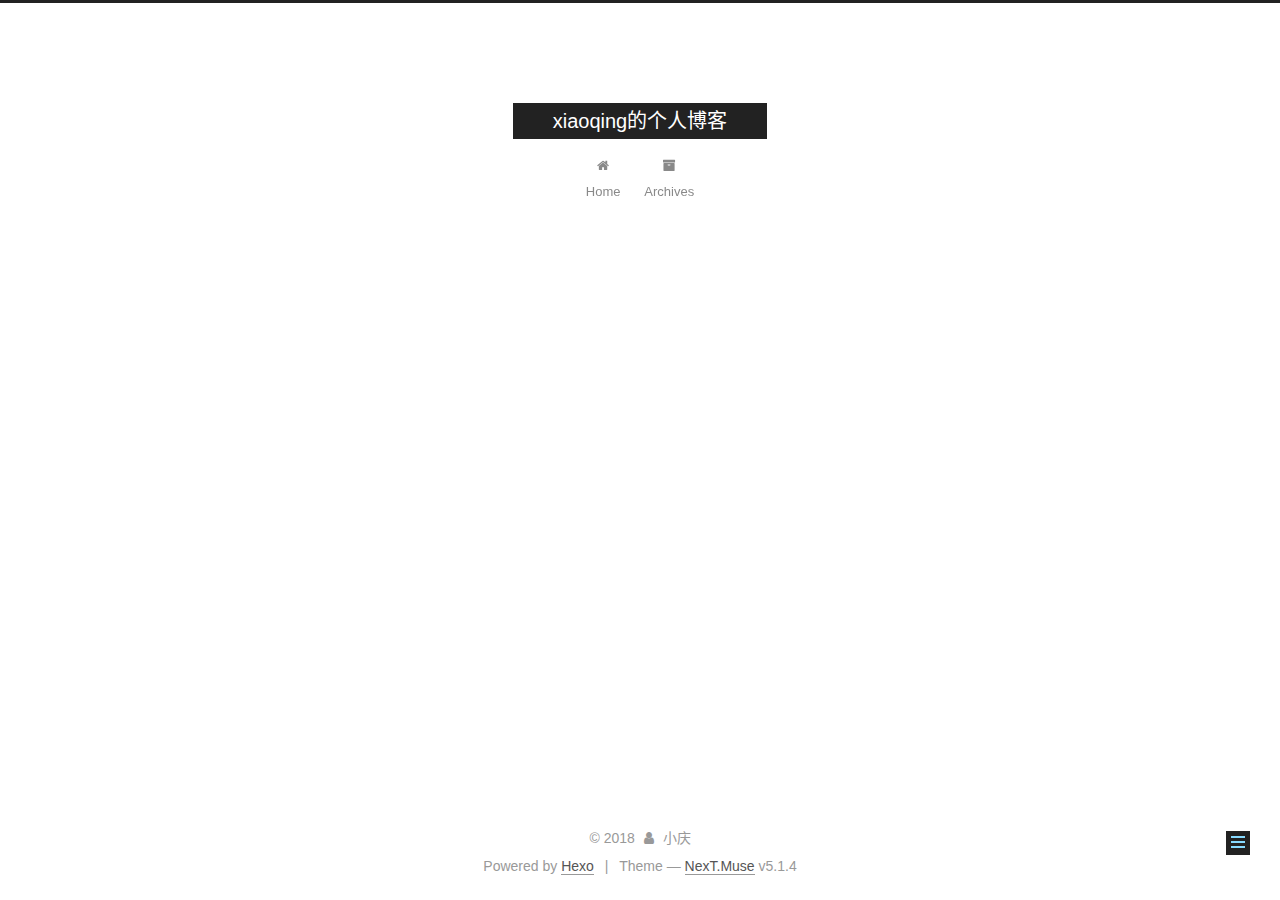
<file: 2018/05/21/js总结/index.html>
<!DOCTYPE html>



  


<html class="theme-next muse use-motion" lang="zh-CN">
<head>
  <meta charset="UTF-8"/>
<meta http-equiv="X-UA-Compatible" content="IE=edge" />
<meta name="viewport" content="width=device-width, initial-scale=1, maximum-scale=1"/>
<meta name="theme-color" content="#222">









<meta http-equiv="Cache-Control" content="no-transform" />
<meta http-equiv="Cache-Control" content="no-siteapp" />
















  
  
  <link href="/lib/fancybox/source/jquery.fancybox.css?v=2.1.5" rel="stylesheet" type="text/css" />







<link href="/lib/font-awesome/css/font-awesome.min.css?v=4.6.2" rel="stylesheet" type="text/css" />

<link href="/css/main.css?v=5.1.4" rel="stylesheet" type="text/css" />


  <link rel="apple-touch-icon" sizes="180x180" href="/images/apple-touch-icon-next.png?v=5.1.4">


  <link rel="icon" type="image/png" sizes="32x32" href="/images/favicon-32x32-next.png?v=5.1.4">


  <link rel="icon" type="image/png" sizes="16x16" href="/images/favicon-16x16-next.png?v=5.1.4">


  <link rel="mask-icon" href="/images/logo.svg?v=5.1.4" color="#222">





  <meta name="keywords" content="Hexo, NexT" />










<meta name="description" content="js定义方式1.事件定义式:定义事件时直接写js 2.head定义标签function f2(){ } 调用: onclick=”f2();” ok 3.文件调用式:写一个js文件，使用时引入到网页上就好注意:该标签必须写成双标签，不能在标签里即引入js又写js   my.js含有函数f3()使用&amp;lt;onclick=”f(3);”&amp;gt;">
<meta property="og:type" content="article">
<meta property="og:title" content="js总结">
<meta property="og:url" content="http://yoursite.com/2018/05/21/js总结/index.html">
<meta property="og:site_name" content="xiaoqing的个人博客">
<meta property="og:description" content="js定义方式1.事件定义式:定义事件时直接写js 2.head定义标签function f2(){ } 调用: onclick=”f2();” ok 3.文件调用式:写一个js文件，使用时引入到网页上就好注意:该标签必须写成双标签，不能在标签里即引入js又写js   my.js含有函数f3()使用&amp;lt;onclick=”f(3);”&amp;gt;">
<meta property="og:locale" content="zh-CN">
<meta property="og:updated_time" content="2018-05-21T12:59:38.796Z">
<meta name="twitter:card" content="summary">
<meta name="twitter:title" content="js总结">
<meta name="twitter:description" content="js定义方式1.事件定义式:定义事件时直接写js 2.head定义标签function f2(){ } 调用: onclick=”f2();” ok 3.文件调用式:写一个js文件，使用时引入到网页上就好注意:该标签必须写成双标签，不能在标签里即引入js又写js   my.js含有函数f3()使用&amp;lt;onclick=”f(3);”&amp;gt;">



<script type="text/javascript" id="hexo.configurations">
  var NexT = window.NexT || {};
  var CONFIG = {
    root: '/',
    scheme: 'Muse',
    version: '5.1.4',
    sidebar: {"position":"left","display":"post","offset":12,"b2t":false,"scrollpercent":false,"onmobile":false},
    fancybox: true,
    tabs: true,
    motion: {"enable":true,"async":false,"transition":{"post_block":"fadeIn","post_header":"slideDownIn","post_body":"slideDownIn","coll_header":"slideLeftIn","sidebar":"slideUpIn"}},
    duoshuo: {
      userId: '0',
      author: 'Author'
    },
    algolia: {
      applicationID: '',
      apiKey: '',
      indexName: '',
      hits: {"per_page":10},
      labels: {"input_placeholder":"Search for Posts","hits_empty":"We didn't find any results for the search: ${query}","hits_stats":"${hits} results found in ${time} ms"}
    }
  };
</script>



  <link rel="canonical" href="http://yoursite.com/2018/05/21/js总结/"/>





  <title>js总结 | xiaoqing的个人博客</title>
  








</head>

<body itemscope itemtype="http://schema.org/WebPage" lang="zh-CN">

  
  
    
  

  <div class="container sidebar-position-left page-post-detail">
    <div class="headband"></div>

    <header id="header" class="header" itemscope itemtype="http://schema.org/WPHeader">
      <div class="header-inner"><div class="site-brand-wrapper">
  <div class="site-meta ">
    

    <div class="custom-logo-site-title">
      <a href="/"  class="brand" rel="start">
        <span class="logo-line-before"><i></i></span>
        <span class="site-title">xiaoqing的个人博客</span>
        <span class="logo-line-after"><i></i></span>
      </a>
    </div>
      
        <p class="site-subtitle"></p>
      
  </div>

  <div class="site-nav-toggle">
    <button>
      <span class="btn-bar"></span>
      <span class="btn-bar"></span>
      <span class="btn-bar"></span>
    </button>
  </div>
</div>

<nav class="site-nav">
  

  
    <ul id="menu" class="menu">
      
        
        <li class="menu-item menu-item-home">
          <a href="/" rel="section">
            
              <i class="menu-item-icon fa fa-fw fa-home"></i> <br />
            
            Home
          </a>
        </li>
      
        
        <li class="menu-item menu-item-archives">
          <a href="/archives/" rel="section">
            
              <i class="menu-item-icon fa fa-fw fa-archive"></i> <br />
            
            Archives
          </a>
        </li>
      

      
    </ul>
  

  
</nav>



 </div>
    </header>

    <main id="main" class="main">
      <div class="main-inner">
        <div class="content-wrap">
          <div id="content" class="content">
            

  <div id="posts" class="posts-expand">
    

  

  
  
  

  <article class="post post-type-normal" itemscope itemtype="http://schema.org/Article">
  
  
  
  <div class="post-block">
    <link itemprop="mainEntityOfPage" href="http://yoursite.com/2018/05/21/js总结/">

    <span hidden itemprop="author" itemscope itemtype="http://schema.org/Person">
      <meta itemprop="name" content="小庆">
      <meta itemprop="description" content="">
      <meta itemprop="image" content="/images/avatar.gif">
    </span>

    <span hidden itemprop="publisher" itemscope itemtype="http://schema.org/Organization">
      <meta itemprop="name" content="xiaoqing的个人博客">
    </span>

    
      <header class="post-header">

        
        
          <h1 class="post-title" itemprop="name headline">js总结</h1>
        

        <div class="post-meta">
          <span class="post-time">
            
              <span class="post-meta-item-icon">
                <i class="fa fa-calendar-o"></i>
              </span>
              
                <span class="post-meta-item-text">Posted on</span>
              
              <time title="Post created" itemprop="dateCreated datePublished" datetime="2018-05-21T20:59:19+08:00">
                2018-05-21
              </time>
            

            

            
          </span>

          

          
            
          

          
          

          

          

          

        </div>
      </header>
    

    
    
    
    <div class="post-body" itemprop="articleBody">

      
      

      
        <p>js定义方式<br>1.事件定义式:定义事件时直接写js</p>
<p></p><p onclick=" ;"><br>2.head定义<script>标签<br>function f2(){</p>
<p>}</p>
<p>调用: onclick=”f2();”</p>
<p>ok</p>
<p>3.文件调用式:写一个js文件，使用时引入到网页上就好<br>注意:该标签必须写成双标签，不能在标签里即引入js又写js</p>
<script src="my.js"></script>

</p><p>my.js含有函数f3()<br>使用&lt;onclick=”f(3);”&gt;</p>

      
    </div>
    
    
    

    

    

    

    <footer class="post-footer">
      

      
      
      

      
        <div class="post-nav">
          <div class="post-nav-next post-nav-item">
            
              <a href="/2018/05/21/eclipse访问不到tomcat原因/" rel="next" title="eclipse访问不到tomcat原因">
                <i class="fa fa-chevron-left"></i> eclipse访问不到tomcat原因
              </a>
            
          </div>

          <span class="post-nav-divider"></span>

          <div class="post-nav-prev post-nav-item">
            
              <a href="/2018/05/22/servlet知识总结/" rel="prev" title="servlet知识总结">
                servlet知识总结 <i class="fa fa-chevron-right"></i>
              </a>
            
          </div>
        </div>
      

      
      
    </footer>
  </div>
  
  
  
  </article>



    <div class="post-spread">
      
    </div>
  </div>


          </div>
          


          

  



        </div>
        
          
  
  <div class="sidebar-toggle">
    <div class="sidebar-toggle-line-wrap">
      <span class="sidebar-toggle-line sidebar-toggle-line-first"></span>
      <span class="sidebar-toggle-line sidebar-toggle-line-middle"></span>
      <span class="sidebar-toggle-line sidebar-toggle-line-last"></span>
    </div>
  </div>

  <aside id="sidebar" class="sidebar">
    
    <div class="sidebar-inner">

      

      

      <section class="site-overview-wrap sidebar-panel sidebar-panel-active">
        <div class="site-overview">
          <div class="site-author motion-element" itemprop="author" itemscope itemtype="http://schema.org/Person">
            
              <p class="site-author-name" itemprop="name">小庆</p>
              <p class="site-description motion-element" itemprop="description"></p>
          </div>

          <nav class="site-state motion-element">

            
              <div class="site-state-item site-state-posts">
              
                <a href="/archives/">
              
                  <span class="site-state-item-count">9</span>
                  <span class="site-state-item-name">posts</span>
                </a>
              </div>
            

            

            

          </nav>

          

          

          
          

          
          

          

        </div>
      </section>

      

      

    </div>
  </aside>


        
      </div>
    </main>

    <footer id="footer" class="footer">
      <div class="footer-inner">
        <div class="copyright">&copy; <span itemprop="copyrightYear">2018</span>
  <span class="with-love">
    <i class="fa fa-user"></i>
  </span>
  <span class="author" itemprop="copyrightHolder">小庆</span>

  
</div>


  <div class="powered-by">Powered by <a class="theme-link" target="_blank" href="https://hexo.io">Hexo</a></div>



  <span class="post-meta-divider">|</span>



  <div class="theme-info">Theme &mdash; <a class="theme-link" target="_blank" href="https://github.com/iissnan/hexo-theme-next">NexT.Muse</a> v5.1.4</div>




        







        
      </div>
    </footer>

    
      <div class="back-to-top">
        <i class="fa fa-arrow-up"></i>
        
      </div>
    

    

  </div>

  

<script type="text/javascript">
  if (Object.prototype.toString.call(window.Promise) !== '[object Function]') {
    window.Promise = null;
  }
</script>









  












  
  
    <script type="text/javascript" src="/lib/jquery/index.js?v=2.1.3"></script>
  

  
  
    <script type="text/javascript" src="/lib/fastclick/lib/fastclick.min.js?v=1.0.6"></script>
  

  
  
    <script type="text/javascript" src="/lib/jquery_lazyload/jquery.lazyload.js?v=1.9.7"></script>
  

  
  
    <script type="text/javascript" src="/lib/velocity/velocity.min.js?v=1.2.1"></script>
  

  
  
    <script type="text/javascript" src="/lib/velocity/velocity.ui.min.js?v=1.2.1"></script>
  

  
  
    <script type="text/javascript" src="/lib/fancybox/source/jquery.fancybox.pack.js?v=2.1.5"></script>
  


  


  <script type="text/javascript" src="/js/src/utils.js?v=5.1.4"></script>

  <script type="text/javascript" src="/js/src/motion.js?v=5.1.4"></script>



  
  

  
  <script type="text/javascript" src="/js/src/scrollspy.js?v=5.1.4"></script>
<script type="text/javascript" src="/js/src/post-details.js?v=5.1.4"></script>



  


  <script type="text/javascript" src="/js/src/bootstrap.js?v=5.1.4"></script>



  


  




	





  





  












  





  

  

  

  
  

  

  

  

</body>
</html>
</file>
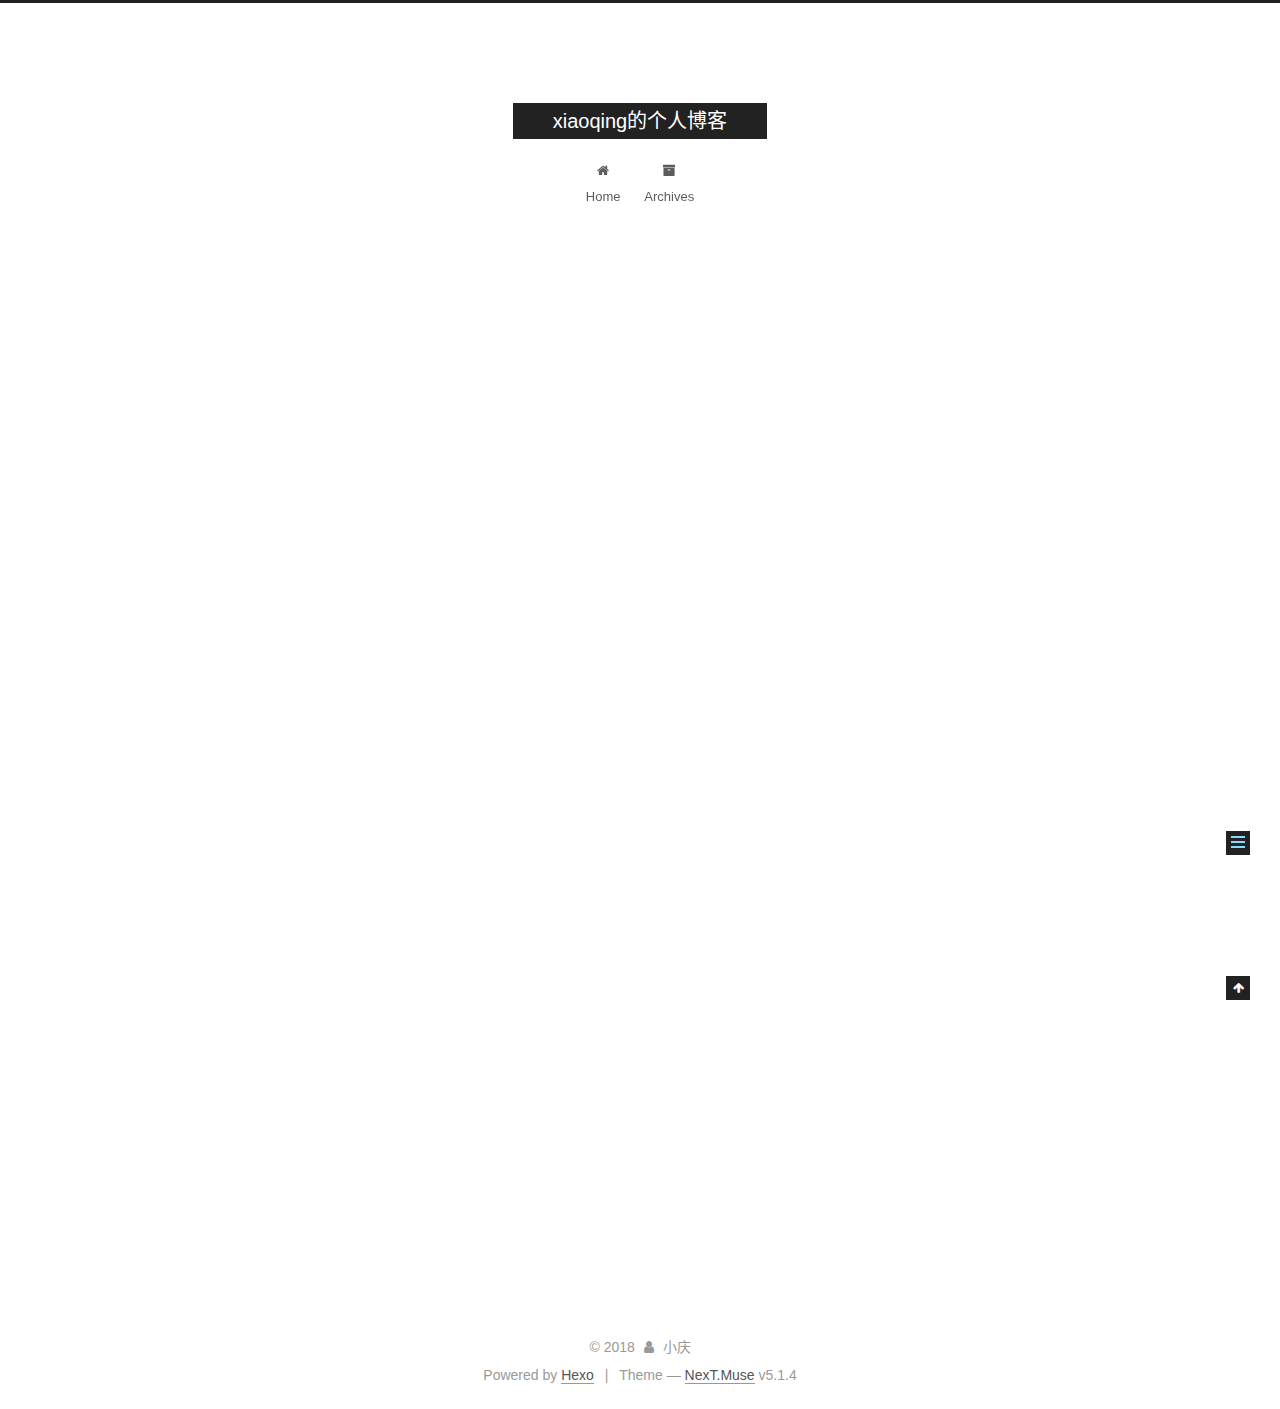
<file: 2018/05/22/servlet知识总结/index.html>
<!DOCTYPE html>



  


<html class="theme-next muse use-motion" lang="zh-CN">
<head>
  <meta charset="UTF-8"/>
<meta http-equiv="X-UA-Compatible" content="IE=edge" />
<meta name="viewport" content="width=device-width, initial-scale=1, maximum-scale=1"/>
<meta name="theme-color" content="#222">









<meta http-equiv="Cache-Control" content="no-transform" />
<meta http-equiv="Cache-Control" content="no-siteapp" />
















  
  
  <link href="/lib/fancybox/source/jquery.fancybox.css?v=2.1.5" rel="stylesheet" type="text/css" />







<link href="/lib/font-awesome/css/font-awesome.min.css?v=4.6.2" rel="stylesheet" type="text/css" />

<link href="/css/main.css?v=5.1.4" rel="stylesheet" type="text/css" />


  <link rel="apple-touch-icon" sizes="180x180" href="/images/apple-touch-icon-next.png?v=5.1.4">


  <link rel="icon" type="image/png" sizes="32x32" href="/images/favicon-32x32-next.png?v=5.1.4">


  <link rel="icon" type="image/png" sizes="16x16" href="/images/favicon-16x16-next.png?v=5.1.4">


  <link rel="mask-icon" href="/images/logo.svg?v=5.1.4" color="#222">





  <meta name="keywords" content="Hexo, NexT" />










<meta name="description" content="一创建maven项目 1.要在javaee环境下 2.在第一个页面勾选选项 3.选择war 4.导入tomcat jre包，导入方法，右键点击选择properties，选择target runntime，选择tomcat，apply，apply close。 然后在java resources 文件夹查看是否导入jre包   二. 路径  完整路径:http://localhost:8080/项目">
<meta property="og:type" content="article">
<meta property="og:title" content="servlet知识总结">
<meta property="og:url" content="http://yoursite.com/2018/05/22/servlet知识总结/index.html">
<meta property="og:site_name" content="xiaoqing的个人博客">
<meta property="og:description" content="一创建maven项目 1.要在javaee环境下 2.在第一个页面勾选选项 3.选择war 4.导入tomcat jre包，导入方法，右键点击选择properties，选择target runntime，选择tomcat，apply，apply close。 然后在java resources 文件夹查看是否导入jre包   二. 路径  完整路径:http://localhost:8080/项目">
<meta property="og:locale" content="zh-CN">
<meta property="og:updated_time" content="2018-05-21T16:46:47.466Z">
<meta name="twitter:card" content="summary">
<meta name="twitter:title" content="servlet知识总结">
<meta name="twitter:description" content="一创建maven项目 1.要在javaee环境下 2.在第一个页面勾选选项 3.选择war 4.导入tomcat jre包，导入方法，右键点击选择properties，选择target runntime，选择tomcat，apply，apply close。 然后在java resources 文件夹查看是否导入jre包   二. 路径  完整路径:http://localhost:8080/项目">



<script type="text/javascript" id="hexo.configurations">
  var NexT = window.NexT || {};
  var CONFIG = {
    root: '/',
    scheme: 'Muse',
    version: '5.1.4',
    sidebar: {"position":"left","display":"post","offset":12,"b2t":false,"scrollpercent":false,"onmobile":false},
    fancybox: true,
    tabs: true,
    motion: {"enable":true,"async":false,"transition":{"post_block":"fadeIn","post_header":"slideDownIn","post_body":"slideDownIn","coll_header":"slideLeftIn","sidebar":"slideUpIn"}},
    duoshuo: {
      userId: '0',
      author: 'Author'
    },
    algolia: {
      applicationID: '',
      apiKey: '',
      indexName: '',
      hits: {"per_page":10},
      labels: {"input_placeholder":"Search for Posts","hits_empty":"We didn't find any results for the search: ${query}","hits_stats":"${hits} results found in ${time} ms"}
    }
  };
</script>



  <link rel="canonical" href="http://yoursite.com/2018/05/22/servlet知识总结/"/>





  <title>servlet知识总结 | xiaoqing的个人博客</title>
  








</head>

<body itemscope itemtype="http://schema.org/WebPage" lang="zh-CN">

  
  
    
  

  <div class="container sidebar-position-left page-post-detail">
    <div class="headband"></div>

    <header id="header" class="header" itemscope itemtype="http://schema.org/WPHeader">
      <div class="header-inner"><div class="site-brand-wrapper">
  <div class="site-meta ">
    

    <div class="custom-logo-site-title">
      <a href="/"  class="brand" rel="start">
        <span class="logo-line-before"><i></i></span>
        <span class="site-title">xiaoqing的个人博客</span>
        <span class="logo-line-after"><i></i></span>
      </a>
    </div>
      
        <p class="site-subtitle"></p>
      
  </div>

  <div class="site-nav-toggle">
    <button>
      <span class="btn-bar"></span>
      <span class="btn-bar"></span>
      <span class="btn-bar"></span>
    </button>
  </div>
</div>

<nav class="site-nav">
  

  
    <ul id="menu" class="menu">
      
        
        <li class="menu-item menu-item-home">
          <a href="/" rel="section">
            
              <i class="menu-item-icon fa fa-fw fa-home"></i> <br />
            
            Home
          </a>
        </li>
      
        
        <li class="menu-item menu-item-archives">
          <a href="/archives/" rel="section">
            
              <i class="menu-item-icon fa fa-fw fa-archive"></i> <br />
            
            Archives
          </a>
        </li>
      

      
    </ul>
  

  
</nav>



 </div>
    </header>

    <main id="main" class="main">
      <div class="main-inner">
        <div class="content-wrap">
          <div id="content" class="content">
            

  <div id="posts" class="posts-expand">
    

  

  
  
  

  <article class="post post-type-normal" itemscope itemtype="http://schema.org/Article">
  
  
  
  <div class="post-block">
    <link itemprop="mainEntityOfPage" href="http://yoursite.com/2018/05/22/servlet知识总结/">

    <span hidden itemprop="author" itemscope itemtype="http://schema.org/Person">
      <meta itemprop="name" content="小庆">
      <meta itemprop="description" content="">
      <meta itemprop="image" content="/images/avatar.gif">
    </span>

    <span hidden itemprop="publisher" itemscope itemtype="http://schema.org/Organization">
      <meta itemprop="name" content="xiaoqing的个人博客">
    </span>

    
      <header class="post-header">

        
        
          <h1 class="post-title" itemprop="name headline">servlet知识总结</h1>
        

        <div class="post-meta">
          <span class="post-time">
            
              <span class="post-meta-item-icon">
                <i class="fa fa-calendar-o"></i>
              </span>
              
                <span class="post-meta-item-text">Posted on</span>
              
              <time title="Post created" itemprop="dateCreated datePublished" datetime="2018-05-22T00:28:55+08:00">
                2018-05-22
              </time>
            

            

            
          </span>

          

          
            
          

          
          

          

          

          

        </div>
      </header>
    

    
    
    
    <div class="post-body" itemprop="articleBody">

      
      

      
        <pre><code>一创建maven项目
1.要在javaee环境下
2.在第一个页面勾选选项
3.选择war
4.导入tomcat jre包，导入方法，右键点击选择properties，选择target runntime，选择tomcat，apply，apply close。
然后在java resources 文件夹查看是否导入jre包

 二. 路径
 完整路径:http://localhost:8080/项目名/web.xml配置的servlet网名url
 绝对路径:/项目名/项目名/web.xml配置的servlet网名url
 ../代表上级目录
 相对路径:和当前页面的相对位置
 相对路径没有/


  三.http请求方式
  post和get
  用post就好


  四.servlet生命周期
   1.首次访问servlet时tomcat会创建servlet对象
   2.执行init()进行初始化
   3.service()处理用户请求
   4.destory()销毁servlet对象


   五.servlet预设置参数时使用config或者context对象，他们在servlet初始化前被创建能够读取web.xml中的参数


   六.servlet处理用户请求的三种方式
   protced service();
   doGet();
   doPost();
</code></pre>
      
    </div>
    
    
    

    

    

    

    <footer class="post-footer">
      

      
      
      

      
        <div class="post-nav">
          <div class="post-nav-next post-nav-item">
            
              <a href="/2018/05/21/js总结/" rel="next" title="js总结">
                <i class="fa fa-chevron-left"></i> js总结
              </a>
            
          </div>

          <span class="post-nav-divider"></span>

          <div class="post-nav-prev post-nav-item">
            
              <a href="/2018/05/27/jsp总结/" rel="prev" title="jsp总结">
                jsp总结 <i class="fa fa-chevron-right"></i>
              </a>
            
          </div>
        </div>
      

      
      
    </footer>
  </div>
  
  
  
  </article>



    <div class="post-spread">
      
    </div>
  </div>


          </div>
          


          

  



        </div>
        
          
  
  <div class="sidebar-toggle">
    <div class="sidebar-toggle-line-wrap">
      <span class="sidebar-toggle-line sidebar-toggle-line-first"></span>
      <span class="sidebar-toggle-line sidebar-toggle-line-middle"></span>
      <span class="sidebar-toggle-line sidebar-toggle-line-last"></span>
    </div>
  </div>

  <aside id="sidebar" class="sidebar">
    
    <div class="sidebar-inner">

      

      

      <section class="site-overview-wrap sidebar-panel sidebar-panel-active">
        <div class="site-overview">
          <div class="site-author motion-element" itemprop="author" itemscope itemtype="http://schema.org/Person">
            
              <p class="site-author-name" itemprop="name">小庆</p>
              <p class="site-description motion-element" itemprop="description"></p>
          </div>

          <nav class="site-state motion-element">

            
              <div class="site-state-item site-state-posts">
              
                <a href="/archives/">
              
                  <span class="site-state-item-count">9</span>
                  <span class="site-state-item-name">posts</span>
                </a>
              </div>
            

            

            

          </nav>

          

          

          
          

          
          

          

        </div>
      </section>

      

      

    </div>
  </aside>


        
      </div>
    </main>

    <footer id="footer" class="footer">
      <div class="footer-inner">
        <div class="copyright">&copy; <span itemprop="copyrightYear">2018</span>
  <span class="with-love">
    <i class="fa fa-user"></i>
  </span>
  <span class="author" itemprop="copyrightHolder">小庆</span>

  
</div>


  <div class="powered-by">Powered by <a class="theme-link" target="_blank" href="https://hexo.io">Hexo</a></div>



  <span class="post-meta-divider">|</span>



  <div class="theme-info">Theme &mdash; <a class="theme-link" target="_blank" href="https://github.com/iissnan/hexo-theme-next">NexT.Muse</a> v5.1.4</div>




        







        
      </div>
    </footer>

    
      <div class="back-to-top">
        <i class="fa fa-arrow-up"></i>
        
      </div>
    

    

  </div>

  

<script type="text/javascript">
  if (Object.prototype.toString.call(window.Promise) !== '[object Function]') {
    window.Promise = null;
  }
</script>









  












  
  
    <script type="text/javascript" src="/lib/jquery/index.js?v=2.1.3"></script>
  

  
  
    <script type="text/javascript" src="/lib/fastclick/lib/fastclick.min.js?v=1.0.6"></script>
  

  
  
    <script type="text/javascript" src="/lib/jquery_lazyload/jquery.lazyload.js?v=1.9.7"></script>
  

  
  
    <script type="text/javascript" src="/lib/velocity/velocity.min.js?v=1.2.1"></script>
  

  
  
    <script type="text/javascript" src="/lib/velocity/velocity.ui.min.js?v=1.2.1"></script>
  

  
  
    <script type="text/javascript" src="/lib/fancybox/source/jquery.fancybox.pack.js?v=2.1.5"></script>
  


  


  <script type="text/javascript" src="/js/src/utils.js?v=5.1.4"></script>

  <script type="text/javascript" src="/js/src/motion.js?v=5.1.4"></script>



  
  

  
  <script type="text/javascript" src="/js/src/scrollspy.js?v=5.1.4"></script>
<script type="text/javascript" src="/js/src/post-details.js?v=5.1.4"></script>



  


  <script type="text/javascript" src="/js/src/bootstrap.js?v=5.1.4"></script>



  


  




	





  





  












  





  

  

  

  
  

  

  

  

</body>
</html>
</file>
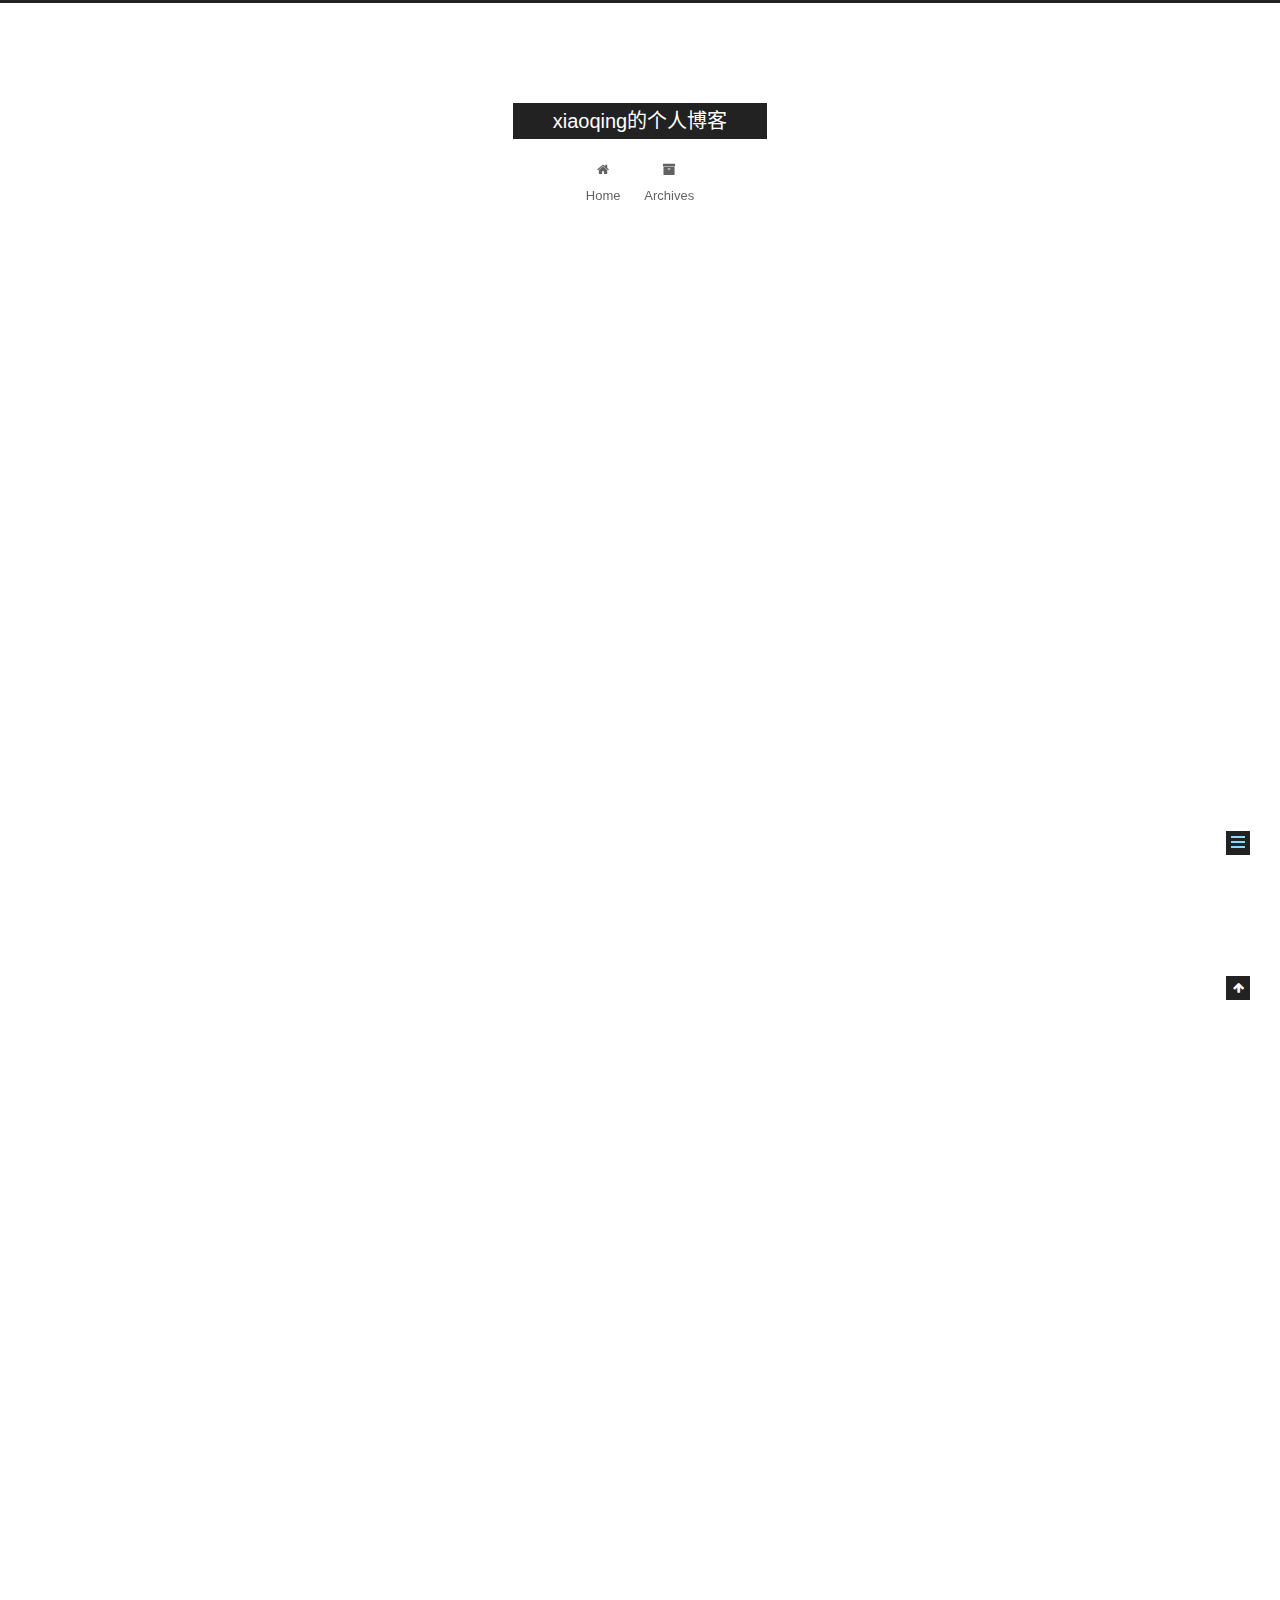
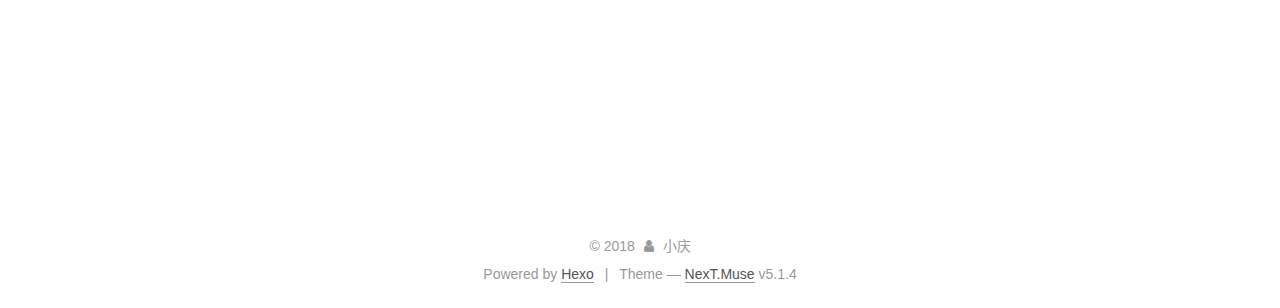
<file: 2018/05/27/jsp总结/index.html>
<!DOCTYPE html>



  


<html class="theme-next muse use-motion" lang="zh-CN">
<head>
  <meta charset="UTF-8"/>
<meta http-equiv="X-UA-Compatible" content="IE=edge" />
<meta name="viewport" content="width=device-width, initial-scale=1, maximum-scale=1"/>
<meta name="theme-color" content="#222">









<meta http-equiv="Cache-Control" content="no-transform" />
<meta http-equiv="Cache-Control" content="no-siteapp" />
















  
  
  <link href="/lib/fancybox/source/jquery.fancybox.css?v=2.1.5" rel="stylesheet" type="text/css" />







<link href="/lib/font-awesome/css/font-awesome.min.css?v=4.6.2" rel="stylesheet" type="text/css" />

<link href="/css/main.css?v=5.1.4" rel="stylesheet" type="text/css" />


  <link rel="apple-touch-icon" sizes="180x180" href="/images/apple-touch-icon-next.png?v=5.1.4">


  <link rel="icon" type="image/png" sizes="32x32" href="/images/favicon-32x32-next.png?v=5.1.4">


  <link rel="icon" type="image/png" sizes="16x16" href="/images/favicon-16x16-next.png?v=5.1.4">


  <link rel="mask-icon" href="/images/logo.svg?v=5.1.4" color="#222">





  <meta name="keywords" content="Hexo, NexT" />










<meta name="description" content="jsp语法       1.脚本程序&amp;lt;% %&amp;gt;       2.jsp声明&amp;lt;%!  %&amp;gt;       3.jsp表达式&amp;lt;%= %&amp;gt;          jsp生命周期 用户从客户端发送一个http请求,服务器端判断出来是一个jsp请求,这是服务器端的jsp容器接受jsp文件并将jsp文件转化为servlet文件,然后servelt容器得">
<meta property="og:type" content="article">
<meta property="og:title" content="jsp总结">
<meta property="og:url" content="http://yoursite.com/2018/05/27/jsp总结/index.html">
<meta property="og:site_name" content="xiaoqing的个人博客">
<meta property="og:description" content="jsp语法       1.脚本程序&amp;lt;% %&amp;gt;       2.jsp声明&amp;lt;%!  %&amp;gt;       3.jsp表达式&amp;lt;%= %&amp;gt;          jsp生命周期 用户从客户端发送一个http请求,服务器端判断出来是一个jsp请求,这是服务器端的jsp容器接受jsp文件并将jsp文件转化为servlet文件,然后servelt容器得">
<meta property="og:locale" content="zh-CN">
<meta property="og:updated_time" content="2018-05-28T09:55:38.008Z">
<meta name="twitter:card" content="summary">
<meta name="twitter:title" content="jsp总结">
<meta name="twitter:description" content="jsp语法       1.脚本程序&amp;lt;% %&amp;gt;       2.jsp声明&amp;lt;%!  %&amp;gt;       3.jsp表达式&amp;lt;%= %&amp;gt;          jsp生命周期 用户从客户端发送一个http请求,服务器端判断出来是一个jsp请求,这是服务器端的jsp容器接受jsp文件并将jsp文件转化为servlet文件,然后servelt容器得">



<script type="text/javascript" id="hexo.configurations">
  var NexT = window.NexT || {};
  var CONFIG = {
    root: '/',
    scheme: 'Muse',
    version: '5.1.4',
    sidebar: {"position":"left","display":"post","offset":12,"b2t":false,"scrollpercent":false,"onmobile":false},
    fancybox: true,
    tabs: true,
    motion: {"enable":true,"async":false,"transition":{"post_block":"fadeIn","post_header":"slideDownIn","post_body":"slideDownIn","coll_header":"slideLeftIn","sidebar":"slideUpIn"}},
    duoshuo: {
      userId: '0',
      author: 'Author'
    },
    algolia: {
      applicationID: '',
      apiKey: '',
      indexName: '',
      hits: {"per_page":10},
      labels: {"input_placeholder":"Search for Posts","hits_empty":"We didn't find any results for the search: ${query}","hits_stats":"${hits} results found in ${time} ms"}
    }
  };
</script>



  <link rel="canonical" href="http://yoursite.com/2018/05/27/jsp总结/"/>





  <title>jsp总结 | xiaoqing的个人博客</title>
  








</head>

<body itemscope itemtype="http://schema.org/WebPage" lang="zh-CN">

  
  
    
  

  <div class="container sidebar-position-left page-post-detail">
    <div class="headband"></div>

    <header id="header" class="header" itemscope itemtype="http://schema.org/WPHeader">
      <div class="header-inner"><div class="site-brand-wrapper">
  <div class="site-meta ">
    

    <div class="custom-logo-site-title">
      <a href="/"  class="brand" rel="start">
        <span class="logo-line-before"><i></i></span>
        <span class="site-title">xiaoqing的个人博客</span>
        <span class="logo-line-after"><i></i></span>
      </a>
    </div>
      
        <p class="site-subtitle"></p>
      
  </div>

  <div class="site-nav-toggle">
    <button>
      <span class="btn-bar"></span>
      <span class="btn-bar"></span>
      <span class="btn-bar"></span>
    </button>
  </div>
</div>

<nav class="site-nav">
  

  
    <ul id="menu" class="menu">
      
        
        <li class="menu-item menu-item-home">
          <a href="/" rel="section">
            
              <i class="menu-item-icon fa fa-fw fa-home"></i> <br />
            
            Home
          </a>
        </li>
      
        
        <li class="menu-item menu-item-archives">
          <a href="/archives/" rel="section">
            
              <i class="menu-item-icon fa fa-fw fa-archive"></i> <br />
            
            Archives
          </a>
        </li>
      

      
    </ul>
  

  
</nav>



 </div>
    </header>

    <main id="main" class="main">
      <div class="main-inner">
        <div class="content-wrap">
          <div id="content" class="content">
            

  <div id="posts" class="posts-expand">
    

  

  
  
  

  <article class="post post-type-normal" itemscope itemtype="http://schema.org/Article">
  
  
  
  <div class="post-block">
    <link itemprop="mainEntityOfPage" href="http://yoursite.com/2018/05/27/jsp总结/">

    <span hidden itemprop="author" itemscope itemtype="http://schema.org/Person">
      <meta itemprop="name" content="小庆">
      <meta itemprop="description" content="">
      <meta itemprop="image" content="/images/avatar.gif">
    </span>

    <span hidden itemprop="publisher" itemscope itemtype="http://schema.org/Organization">
      <meta itemprop="name" content="xiaoqing的个人博客">
    </span>

    
      <header class="post-header">

        
        
          <h1 class="post-title" itemprop="name headline">jsp总结</h1>
        

        <div class="post-meta">
          <span class="post-time">
            
              <span class="post-meta-item-icon">
                <i class="fa fa-calendar-o"></i>
              </span>
              
                <span class="post-meta-item-text">Posted on</span>
              
              <time title="Post created" itemprop="dateCreated datePublished" datetime="2018-05-27T18:37:28+08:00">
                2018-05-27
              </time>
            

            

            
          </span>

          

          
            
          

          
          

          

          

          

        </div>
      </header>
    

    
    
    
    <div class="post-body" itemprop="articleBody">

      
      

      
        <pre><code>              jsp语法
      1.脚本程序&lt;% %&gt;
      2.jsp声明&lt;%!  %&gt;
      3.jsp表达式&lt;%= %&gt;



      jsp生命周期
用户从客户端发送一个http请求,服务器端判断出来是一个jsp请求,这是服务器端的jsp容器接受jsp文件并将jsp文件转化为servlet文件,然后servelt容器得到转化的servlet文件,编译执行servlet文件,执行结果是一个HTML格式的输出并将其内嵌于http response中上交给服务器，服务器以静态HTML形式
将结果传给浏览器，浏览器将处理HTTP response中动态产生的HTML网页。

 总的来说jsp生命周期比servlet多了一个阶段，就是将jsp文件转换为servlet文件。然后初始化、执行、终结。


              jsp指令
        1.&lt;%@page %&gt;page指令为容器提供当前页面的使用说明，一个页面可以有多个page指令
        常用指令:
        language=&quot;java&quot;
        import=&quot;&quot;
        contentType=&quot;text/html;charset=UTF-8&quot;  
        pageEncoding=&quot;UTF-8&quot;

        //charset是服务器发送给客户端时的编码，pageEncoding是jsp文件本身的编码。 jsp页面------&gt;java文件(pageEncoding)
         java文件--------&gt;.class文件(JVM)
         .class文件------&gt;客户端HTML(contentType)
        2.&lt;%@include %&gt;
        3.&lt;%@taglib %&gt;
        自定义标签库以及自定义标签的前缀，需要导入standard.jar和jsp-api.jar两个包
        uri=&quot;&quot;
        prefix=&quot;&quot;
        prefix是标签库的别名

                     jsp的动作元素
           作用:动态的插入一些文件等,与jsp指令不同的是，jsp动作元素在请求处理阶段起作用。jsp指令在转换为servlet时使用
           用法:&lt;jsp:action_name attribute=&quot;value&quot;/&gt;

           常用动作:
           &lt;jsp:include page=&quot; &quot; flush=&quot;true&quot;/&gt;
           &lt;jsp:useBean id=&quot;name&quot; class=&quot;&quot;/&gt;
           &lt;jsp:setProperty name=&quot;&quot; property=&quot;&quot; value=&quot;&quot;/&gt;
           &lt;jsp:getProperty name=&quot;&quot; property=&quot;&quot;/&gt;


                    jsp内置九大对象
          request、response、session、page、application、exception、config、pageContext、out

          &lt;!DOCTYPE html&gt;声明使用的html版本,必须在html标签前声明
          &lt;meta charset=&quot;utf-8&quot;&gt;在head和title标签之间进行声明,
          提供文档字符集、使用语言、、作者等基本信息。


                  jsp过滤器
过滤器可以动态的拦截请求和响应,在客户端访问后端资源之前，拦截这些请求。在服务器的响应返回给客户端之前拦截响应。

使用过程:
1.创建过滤器类,实现javax.servlet.Filter接口。
2.配置web.xml文件,&lt;filter&gt;&lt;/filter&gt;和&lt;filter-mapping&gt;&lt;/filter-mapping&gt;
3.写servlet类
</code></pre>
      
    </div>
    
    
    

    

    

    

    <footer class="post-footer">
      

      
      
      

      
        <div class="post-nav">
          <div class="post-nav-next post-nav-item">
            
              <a href="/2018/05/22/servlet知识总结/" rel="next" title="servlet知识总结">
                <i class="fa fa-chevron-left"></i> servlet知识总结
              </a>
            
          </div>

          <span class="post-nav-divider"></span>

          <div class="post-nav-prev post-nav-item">
            
          </div>
        </div>
      

      
      
    </footer>
  </div>
  
  
  
  </article>



    <div class="post-spread">
      
    </div>
  </div>


          </div>
          


          

  



        </div>
        
          
  
  <div class="sidebar-toggle">
    <div class="sidebar-toggle-line-wrap">
      <span class="sidebar-toggle-line sidebar-toggle-line-first"></span>
      <span class="sidebar-toggle-line sidebar-toggle-line-middle"></span>
      <span class="sidebar-toggle-line sidebar-toggle-line-last"></span>
    </div>
  </div>

  <aside id="sidebar" class="sidebar">
    
    <div class="sidebar-inner">

      

      

      <section class="site-overview-wrap sidebar-panel sidebar-panel-active">
        <div class="site-overview">
          <div class="site-author motion-element" itemprop="author" itemscope itemtype="http://schema.org/Person">
            
              <p class="site-author-name" itemprop="name">小庆</p>
              <p class="site-description motion-element" itemprop="description"></p>
          </div>

          <nav class="site-state motion-element">

            
              <div class="site-state-item site-state-posts">
              
                <a href="/archives/">
              
                  <span class="site-state-item-count">9</span>
                  <span class="site-state-item-name">posts</span>
                </a>
              </div>
            

            

            

          </nav>

          

          

          
          

          
          

          

        </div>
      </section>

      

      

    </div>
  </aside>


        
      </div>
    </main>

    <footer id="footer" class="footer">
      <div class="footer-inner">
        <div class="copyright">&copy; <span itemprop="copyrightYear">2018</span>
  <span class="with-love">
    <i class="fa fa-user"></i>
  </span>
  <span class="author" itemprop="copyrightHolder">小庆</span>

  
</div>


  <div class="powered-by">Powered by <a class="theme-link" target="_blank" href="https://hexo.io">Hexo</a></div>



  <span class="post-meta-divider">|</span>



  <div class="theme-info">Theme &mdash; <a class="theme-link" target="_blank" href="https://github.com/iissnan/hexo-theme-next">NexT.Muse</a> v5.1.4</div>




        







        
      </div>
    </footer>

    
      <div class="back-to-top">
        <i class="fa fa-arrow-up"></i>
        
      </div>
    

    

  </div>

  

<script type="text/javascript">
  if (Object.prototype.toString.call(window.Promise) !== '[object Function]') {
    window.Promise = null;
  }
</script>









  












  
  
    <script type="text/javascript" src="/lib/jquery/index.js?v=2.1.3"></script>
  

  
  
    <script type="text/javascript" src="/lib/fastclick/lib/fastclick.min.js?v=1.0.6"></script>
  

  
  
    <script type="text/javascript" src="/lib/jquery_lazyload/jquery.lazyload.js?v=1.9.7"></script>
  

  
  
    <script type="text/javascript" src="/lib/velocity/velocity.min.js?v=1.2.1"></script>
  

  
  
    <script type="text/javascript" src="/lib/velocity/velocity.ui.min.js?v=1.2.1"></script>
  

  
  
    <script type="text/javascript" src="/lib/fancybox/source/jquery.fancybox.pack.js?v=2.1.5"></script>
  


  


  <script type="text/javascript" src="/js/src/utils.js?v=5.1.4"></script>

  <script type="text/javascript" src="/js/src/motion.js?v=5.1.4"></script>



  
  

  
  <script type="text/javascript" src="/js/src/scrollspy.js?v=5.1.4"></script>
<script type="text/javascript" src="/js/src/post-details.js?v=5.1.4"></script>



  


  <script type="text/javascript" src="/js/src/bootstrap.js?v=5.1.4"></script>



  


  




	





  





  












  





  

  

  

  
  

  

  

  

</body>
</html>
</file>
<file: css/main.css>
/* normalize.css v3.0.2 | MIT License | git.io/normalize */
html {
  font-family: sans-serif; /* 1 */
  -ms-text-size-adjust: 100%; /* 2 */
  -webkit-text-size-adjust: 100%; /* 2 */
}
body {
  margin: 0;
}
article,
aside,
details,
figcaption,
figure,
footer,
header,
hgroup,
main,
menu,
nav,
section,
summary {
  display: block;
}
audio,
canvas,
progress,
video {
  display: inline-block; /* 1 */
  vertical-align: baseline; /* 2 */
}
audio:not([controls]) {
  display: none;
  height: 0;
}
[hidden],
template {
  display: none;
}
a {
  background-color: transparent;
}
a:active,
a:hover {
  outline: 0;
}
abbr[title] {
  border-bottom: 1px dotted;
}
b,
strong {
  font-weight: bold;
}
dfn {
  font-style: italic;
}
h1 {
  font-size: 2em;
  margin: 0.67em 0;
}
mark {
  background: #ff0;
  color: #000;
}
small {
  font-size: 80%;
}
sub,
sup {
  font-size: 75%;
  line-height: 0;
  position: relative;
  vertical-align: baseline;
}
sup {
  top: -0.5em;
}
sub {
  bottom: -0.25em;
}
img {
  border: 0;
}
svg:not(:root) {
  overflow: hidden;
}
figure {
  margin: 1em 40px;
}
hr {
  -moz-box-sizing: content-box;
  box-sizing: content-box;
  height: 0;
}
pre {
  overflow: auto;
}
code,
kbd,
pre,
samp {
  font-family: monospace, monospace;
  font-size: 1em;
}
button,
input,
optgroup,
select,
textarea {
  color: inherit; /* 1 */
  font: inherit; /* 2 */
  margin: 0; /* 3 */
}
button {
  overflow: visible;
}
button,
select {
  text-transform: none;
}
button,
html input[type="button"],
input[type="reset"],
input[type="submit"] {
  -webkit-appearance: button; /* 2 */
  cursor: pointer; /* 3 */
}
button[disabled],
html input[disabled] {
  cursor: default;
}
button::-moz-focus-inner,
input::-moz-focus-inner {
  border: 0;
  padding: 0;
}
input {
  line-height: normal;
}
input[type="checkbox"],
input[type="radio"] {
  box-sizing: border-box; /* 1 */
  padding: 0; /* 2 */
}
input[type="number"]::-webkit-inner-spin-button,
input[type="number"]::-webkit-outer-spin-button {
  height: auto;
}
input[type="search"] {
  -webkit-appearance: textfield; /* 1 */
  -moz-box-sizing: content-box;
  -webkit-box-sizing: content-box; /* 2 */
  box-sizing: content-box;
}
input[type="search"]::-webkit-search-cancel-button,
input[type="search"]::-webkit-search-decoration {
  -webkit-appearance: none;
}
fieldset {
  border: 1px solid #c0c0c0;
  margin: 0 2px;
  padding: 0.35em 0.625em 0.75em;
}
legend {
  border: 0; /* 1 */
  padding: 0; /* 2 */
}
textarea {
  overflow: auto;
}
optgroup {
  font-weight: bold;
}
table {
  border-collapse: collapse;
  border-spacing: 0;
}
td,
th {
  padding: 0;
}
::selection {
  background: #262a30;
  color: #fff;
}
body {
  position: relative;
  font-family: 'Lato', "PingFang SC", "Microsoft YaHei", sans-serif;
  font-size: 14px;
  line-height: 2;
  color: #555;
  background: #fff;
}
@media (max-width: 767px) {
  body {
    padding-right: 0 !important;
  }
}
@media (min-width: 768px) and (max-width: 991px) {
  body {
    padding-right: 0 !important;
  }
}
@media (min-width: 1600px) {
  body {
    font-size: 16px;
  }
}
h1,
h2,
h3,
h4,
h5,
h6 {
  margin: 0;
  padding: 0;
  font-weight: bold;
  line-height: 1.5;
  font-family: 'Lato', "PingFang SC", "Microsoft YaHei", sans-serif;
}
h2,
h3,
h4,
h5,
h6 {
  margin: 20px 0 15px;
}
h1 {
  font-size: 22px;
}
@media (max-width: 767px) {
  h1 {
    font-size: 18px;
  }
}
h2 {
  font-size: 20px;
}
@media (max-width: 767px) {
  h2 {
    font-size: 16px;
  }
}
h3 {
  font-size: 18px;
}
@media (max-width: 767px) {
  h3 {
    font-size: 14px;
  }
}
h4 {
  font-size: 16px;
}
@media (max-width: 767px) {
  h4 {
    font-size: 12px;
  }
}
h5 {
  font-size: 14px;
}
@media (max-width: 767px) {
  h5 {
    font-size: 10px;
  }
}
h6 {
  font-size: 12px;
}
@media (max-width: 767px) {
  h6 {
    font-size: 8px;
  }
}
p {
  margin: 0 0 20px 0;
}
a {
  color: #555;
  text-decoration: none;
  outline: none;
  border-bottom: 1px solid #999;
  word-wrap: break-word;
}
a:hover {
  color: #222;
  border-bottom-color: #222;
}
blockquote {
  margin: 0;
  padding: 0;
}
img {
  display: block;
  margin: auto;
  max-width: 100%;
  height: auto;
}
hr {
  margin: 40px 0;
  height: 3px;
  border: none;
  background-color: #ddd;
  background-image: repeating-linear-gradient(-45deg, #fff, #fff 4px, transparent 4px, transparent 8px);
}
blockquote {
  padding: 0 15px;
  color: #666;
  border-left: 4px solid #ddd;
}
blockquote cite::before {
  content: "-";
  padding: 0 5px;
}
dt {
  font-weight: 700;
}
dd {
  margin: 0;
  padding: 0;
}
kbd {
  border: 1px solid #ccc;
  border-radius: 0.2em;
  box-shadow: 0.1em 0.1em 0.2em rgba(0,0,0,0.1);
  background-color: #f9f9f9;
  font-family: inherit;
  background-image: -webkit-linear-gradient(top, #eee, #fff, #eee);
  padding: 0.1em 0.3em;
  white-space: nowrap;
}
.text-left {
  text-align: left;
}
.text-center {
  text-align: center;
}
.text-right {
  text-align: right;
}
.text-justify {
  text-align: justify;
}
.text-nowrap {
  white-space: nowrap;
}
.text-lowercase {
  text-transform: lowercase;
}
.text-uppercase {
  text-transform: uppercase;
}
.text-capitalize {
  text-transform: capitalize;
}
.center-block {
  display: block;
  margin-left: auto;
  margin-right: auto;
}
.clearfix:before,
.clearfix:after {
  content: " ";
  display: table;
}
.clearfix:after {
  clear: both;
}
.pullquote {
  width: 45%;
}
.pullquote.left {
  float: left;
  margin-left: 5px;
  margin-right: 10px;
}
.pullquote.right {
  float: right;
  margin-left: 10px;
  margin-right: 5px;
}
.affix.affix.affix {
  position: fixed;
}
.translation {
  margin-top: -20px;
  font-size: 14px;
  color: #999;
}
.scrollbar-measure {
  width: 100px;
  height: 100px;
  overflow: scroll;
  position: absolute;
  top: -9999px;
}
.use-motion .motion-element {
  opacity: 0;
}
table {
  margin: 20px 0;
  width: 100%;
  border-collapse: collapse;
  border-spacing: 0;
  border: 1px solid #ddd;
  font-size: 14px;
  table-layout: fixed;
  word-wrap: break-all;
}
table>tbody>tr:nth-of-type(odd) {
  background-color: #f9f9f9;
}
table>tbody>tr:hover {
  background-color: #f5f5f5;
}
caption,
th,
td {
  padding: 8px;
  text-align: left;
  vertical-align: middle;
  font-weight: normal;
}
th,
td {
  border-bottom: 3px solid #ddd;
  border-right: 1px solid #eee;
}
th {
  padding-bottom: 10px;
  font-weight: 700;
}
td {
  border-bottom-width: 1px;
}
html,
body {
  height: 100%;
}
.container {
  position: relative;
  min-height: 100%;
}
.header-inner {
  margin: 0 auto;
  padding: 100px 0 70px;
  width: 700px;
}
@media (min-width: 1600px) {
  .container .header-inner {
    width: 900px;
  }
}
.main {
  padding-bottom: 150px;
}
.main-inner {
  margin: 0 auto;
  width: 700px;
}
@media (min-width: 1600px) {
  .container .main-inner {
    width: 900px;
  }
}
.footer {
  position: absolute;
  left: 0;
  bottom: 0;
  width: 100%;
  min-height: 50px;
}
.footer-inner {
  box-sizing: border-box;
  margin: 20px auto;
  width: 700px;
}
@media (min-width: 1600px) {
  .container .footer-inner {
    width: 900px;
  }
}
pre,
.highlight {
  overflow: auto;
  margin: 20px 0;
  padding: 0;
  font-size: 13px;
  color: #4d4d4c;
  background: #f7f7f7;
  line-height: 1.6;
}
pre,
code {
  font-family: consolas, Menlo, "PingFang SC", "Microsoft YaHei", monospace;
}
code {
  padding: 2px 4px;
  word-wrap: break-word;
  color: #555;
  background: #eee;
  border-radius: 3px;
  font-size: 13px;
}
pre {
  padding: 10px;
}
pre code {
  padding: 0;
  color: #4d4d4c;
  background: none;
  text-shadow: none;
}
.highlight {
  border-radius: 1px;
}
.highlight pre {
  border: none;
  margin: 0;
  padding: 10px 0;
}
.highlight table {
  margin: 0;
  width: auto;
  border: none;
}
.highlight td {
  border: none;
  padding: 0;
}
.highlight figcaption {
  font-size: 1em;
  color: #4d4d4c;
  line-height: 1em;
  margin-bottom: 1em;
}
.highlight figcaption:before,
.highlight figcaption:after {
  content: " ";
  display: table;
}
.highlight figcaption:after {
  clear: both;
}
.highlight figcaption a {
  float: right;
  color: #4d4d4c;
}
.highlight figcaption a:hover {
  border-bottom-color: #4d4d4c;
}
.highlight .gutter pre {
  padding-left: 10px;
  padding-right: 10px;
  color: #869194;
  text-align: right;
  background-color: #eff2f3;
}
.highlight .code pre {
  width: 100%;
  padding-left: 10px;
  padding-right: 10px;
  background-color: #f7f7f7;
}
.highlight .line {
  height: 20px;
}
.gutter {
  -webkit-user-select: none;
  -moz-user-select: none;
  -ms-user-select: none;
  user-select: none;
}
.gist table {
  width: auto;
}
.gist table td {
  border: none;
}
pre .deletion {
  background: #fdd;
}
pre .addition {
  background: #dfd;
}
pre .meta {
  color: #8959a8;
}
pre .comment {
  color: #8e908c;
}
pre .variable,
pre .attribute,
pre .tag,
pre .regexp,
pre .ruby .constant,
pre .xml .tag .title,
pre .xml .pi,
pre .xml .doctype,
pre .html .doctype,
pre .css .id,
pre .css .class,
pre .css .pseudo {
  color: #c82829;
}
pre .number,
pre .preprocessor,
pre .built_in,
pre .literal,
pre .params,
pre .constant,
pre .command {
  color: #f5871f;
}
pre .ruby .class .title,
pre .css .rules .attribute,
pre .string,
pre .value,
pre .inheritance,
pre .header,
pre .ruby .symbol,
pre .xml .cdata,
pre .special,
pre .number,
pre .formula {
  color: #718c00;
}
pre .title,
pre .css .hexcolor {
  color: #3e999f;
}
pre .function,
pre .python .decorator,
pre .python .title,
pre .ruby .function .title,
pre .ruby .title .keyword,
pre .perl .sub,
pre .javascript .title,
pre .coffeescript .title {
  color: #4271ae;
}
pre .keyword,
pre .javascript .function {
  color: #8959a8;
}
.full-image.full-image.full-image.full-image {
  border: none;
  max-width: 100%;
  width: auto;
  margin: 20px auto 25px;
}
@media (min-width: 992px) {
  .full-image.full-image.full-image.full-image {
    max-width: none;
    width: 110%;
    margin: 25px -5%;
  }
}
.blockquote-center,
.page-home .post-type-quote blockquote,
.page-post-detail .post-type-quote blockquote {
  position: relative;
  margin: 40px 0;
  padding: 0;
  border-left: none;
  text-align: center;
}
.blockquote-center::before,
.page-home .post-type-quote blockquote::before,
.page-post-detail .post-type-quote blockquote::before,
.blockquote-center::after,
.page-home .post-type-quote blockquote::after,
.page-post-detail .post-type-quote blockquote::after {
  position: absolute;
  content: ' ';
  display: block;
  width: 100%;
  height: 24px;
  opacity: 0.2;
  background-repeat: no-repeat;
  background-position: 0 -6px;
  background-size: 22px 22px;
}
.blockquote-center::before,
.page-home .post-type-quote blockquote::before,
.page-post-detail .post-type-quote blockquote::before {
  top: -20px;
  background-image: url("../images/quote-l.svg");
  border-top: 1px solid #ccc;
}
.blockquote-center::after,
.page-home .post-type-quote blockquote::after,
.page-post-detail .post-type-quote blockquote::after {
  bottom: -20px;
  background-image: url("../images/quote-r.svg");
  border-bottom: 1px solid #ccc;
  background-position: 100% 8px;
}
.blockquote-center p,
.page-home .post-type-quote blockquote p,
.page-post-detail .post-type-quote blockquote p,
.blockquote-center div,
.page-home .post-type-quote blockquote div,
.page-post-detail .post-type-quote blockquote div {
  text-align: center;
}
.post .post-body .group-picture img {
  box-sizing: border-box;
  padding: 0 3px;
  border: none;
}
.post .group-picture-row {
  overflow: hidden;
  margin-top: 6px;
}
.post .group-picture-row:first-child {
  margin-top: 0;
}
.post .group-picture-column {
  float: left;
}
.page-post-detail .post-body .group-picture-column {
  float: none;
  margin-top: 10px;
  width: auto !important;
}
.page-post-detail .post-body .group-picture-column img {
  margin: 0 auto;
}
.page-archive .group-picture-container {
  overflow: hidden;
}
.page-archive .group-picture-row {
  float: left;
}
.page-archive .group-picture-row:first-child {
  margin-top: 6px;
}
.page-archive .group-picture-column {
  max-width: 150px;
  max-height: 150px;
}
.post-body .note {
  position: relative;
  padding: 15px;
  margin-bottom: 20px;
  border: 1px solid #eee;
  border-left-width: 5px;
  border-radius: 3px;
}
.post-body .note h2,
.post-body .note h3,
.post-body .note h4,
.post-body .note h5,
.post-body .note h6 {
  margin-top: 0;
  margin-bottom: 0;
  border-bottom: initial;
  padding-top: 0 !important;
}
.post-body .note p:first-child,
.post-body .note ul:first-child,
.post-body .note ol:first-child,
.post-body .note table:first-child,
.post-body .note pre:first-child,
.post-body .note blockquote:first-child {
  margin-top: 0;
}
.post-body .note p:last-child,
.post-body .note ul:last-child,
.post-body .note ol:last-child,
.post-body .note table:last-child,
.post-body .note pre:last-child,
.post-body .note blockquote:last-child {
  margin-bottom: 0;
}
.post-body .note.default {
  border-left-color: #777;
}
.post-body .note.default h2,
.post-body .note.default h3,
.post-body .note.default h4,
.post-body .note.default h5,
.post-body .note.default h6 {
  color: #777;
}
.post-body .note.primary {
  border-left-color: #6f42c1;
}
.post-body .note.primary h2,
.post-body .note.primary h3,
.post-body .note.primary h4,
.post-body .note.primary h5,
.post-body .note.primary h6 {
  color: #6f42c1;
}
.post-body .note.info {
  border-left-color: #428bca;
}
.post-body .note.info h2,
.post-body .note.info h3,
.post-body .note.info h4,
.post-body .note.info h5,
.post-body .note.info h6 {
  color: #428bca;
}
.post-body .note.success {
  border-left-color: #5cb85c;
}
.post-body .note.success h2,
.post-body .note.success h3,
.post-body .note.success h4,
.post-body .note.success h5,
.post-body .note.success h6 {
  color: #5cb85c;
}
.post-body .note.warning {
  border-left-color: #f0ad4e;
}
.post-body .note.warning h2,
.post-body .note.warning h3,
.post-body .note.warning h4,
.post-body .note.warning h5,
.post-body .note.warning h6 {
  color: #f0ad4e;
}
.post-body .note.danger {
  border-left-color: #d9534f;
}
.post-body .note.danger h2,
.post-body .note.danger h3,
.post-body .note.danger h4,
.post-body .note.danger h5,
.post-body .note.danger h6 {
  color: #d9534f;
}
.post-body .label {
  display: inline;
  padding: 0 2px;
  white-space: nowrap;
}
.post-body .label.default {
  background-color: #f0f0f0;
}
.post-body .label.primary {
  background-color: #efe6f7;
}
.post-body .label.info {
  background-color: #e5f2f8;
}
.post-body .label.success {
  background-color: #e7f4e9;
}
.post-body .label.warning {
  background-color: #fcf6e1;
}
.post-body .label.danger {
  background-color: #fae8eb;
}
.post-body .tabs {
  position: relative;
  display: block;
  margin-bottom: 20px;
  padding-top: 10px;
}
.post-body .tabs ul.nav-tabs {
  margin: 0;
  padding: 0;
  display: flex;
  margin-bottom: -1px;
}
@media (max-width: 413px) {
  .post-body .tabs ul.nav-tabs {
    display: block;
    margin-bottom: 5px;
  }
}
.post-body .tabs ul.nav-tabs li.tab {
  list-style-type: none !important;
  margin: 0 0.25em 0 0;
  border-top: 3px solid transparent;
  border-left: 1px solid transparent;
  border-right: 1px solid transparent;
}
@media (max-width: 413px) {
  .post-body .tabs ul.nav-tabs li.tab {
    margin: initial;
    border-top: 1px solid transparent;
    border-left: 3px solid transparent;
    border-right: 1px solid transparent;
    border-bottom: 1px solid transparent;
  }
}
.post-body .tabs ul.nav-tabs li.tab a {
  outline: 0;
  border-bottom: initial;
  display: block;
  line-height: 1.8em;
  padding: 0.25em 0.75em;
  transition-duration: 0.2s;
  transition-timing-function: ease-out;
  transition-delay: 0s;
}
.post-body .tabs ul.nav-tabs li.tab a i {
  width: 1.285714285714286em;
}
.post-body .tabs ul.nav-tabs li.tab.active {
  border-top: 3px solid #fc6423;
  border-left: 1px solid #ddd;
  border-right: 1px solid #ddd;
  background-color: #fff;
}
@media (max-width: 413px) {
  .post-body .tabs ul.nav-tabs li.tab.active {
    border-top: 1px solid #ddd;
    border-left: 3px solid #fc6423;
    border-right: 1px solid #ddd;
    border-bottom: 1px solid #ddd;
  }
}
.post-body .tabs ul.nav-tabs li.tab.active a {
  cursor: default;
  color: #555;
}
.post-body .tabs .tab-content {
  background-color: #fff;
}
.post-body .tabs .tab-content .tab-pane {
  border: 1px solid #ddd;
  padding: 20px 20px 0 20px;
}
.post-body .tabs .tab-content .tab-pane:not(.active) {
  display: none !important;
}
.post-body .tabs .tab-content .tab-pane.active {
  display: block !important;
}
.btn {
  display: inline-block;
  padding: 0 20px;
  font-size: 14px;
  color: #fff;
  background: #222;
  border: 2px solid #222;
  text-decoration: none;
  border-radius: 0;
  transition-property: background-color;
  transition-duration: 0.2s;
  transition-timing-function: ease-in-out;
  transition-delay: 0s;
  line-height: 2;
}
.btn:hover {
  border-color: #222;
  color: #222;
  background: #fff;
}
.btn +.btn {
  margin: 0 0 8px 8px;
}
.btn .fa-fw {
  width: 1.285714285714286em;
  text-align: left;
}
.btn-bar {
  display: block;
  width: 22px;
  height: 2px;
  background: #555;
  border-radius: 1px;
}
.btn-bar+.btn-bar {
  margin-top: 4px;
}
.pagination {
  margin: 120px 0 40px;
  text-align: center;
  border-top: 1px solid #eee;
}
.page-number-basic,
.pagination .prev,
.pagination .next,
.pagination .page-number,
.pagination .space {
  display: inline-block;
  position: relative;
  top: -1px;
  margin: 0 10px;
  padding: 0 11px;
}
@media (max-width: 767px) {
  .page-number-basic,
  .pagination .prev,
  .pagination .next,
  .pagination .page-number,
  .pagination .space {
    margin: 0 5px;
  }
}
.pagination .prev,
.pagination .next,
.pagination .page-number {
  border-bottom: 0;
  border-top: 1px solid #eee;
  transition-property: border-color;
  transition-duration: 0.2s;
  transition-timing-function: ease-in-out;
  transition-delay: 0s;
}
.pagination .prev:hover,
.pagination .next:hover,
.pagination .page-number:hover {
  border-top-color: #222;
}
.pagination .space {
  padding: 0;
  margin: 0;
}
.pagination .prev {
  margin-left: 0;
}
.pagination .next {
  margin-right: 0;
}
.pagination .page-number.current {
  color: #fff;
  background: #ccc;
  border-top-color: #ccc;
}
@media (max-width: 767px) {
  .pagination {
    border-top: none;
  }
  .pagination .prev,
  .pagination .next,
  .pagination .page-number {
    margin-bottom: 10px;
    border-top: 0;
    border-bottom: 1px solid #eee;
    padding: 0 10px;
  }
  .pagination .prev:hover,
  .pagination .next:hover,
  .pagination .page-number:hover {
    border-bottom-color: #222;
  }
}
.comments {
  margin: 60px 20px 0;
}
.tag-cloud {
  text-align: center;
}
.tag-cloud a {
  display: inline-block;
  margin: 10px;
}
.back-to-top {
  box-sizing: border-box;
  position: fixed;
  bottom: -100px;
  right: 30px;
  z-index: 1050;
  padding: 0 6px;
  width: 24px;
  background: #222;
  font-size: 12px;
  opacity: 1;
  color: #fff;
  cursor: pointer;
  text-align: center;
  -webkit-transform: translateZ(0);
  transition-property: bottom;
  transition-duration: 0.2s;
  transition-timing-function: ease-in-out;
  transition-delay: 0s;
}
@media (min-width: 768px) and (max-width: 991px) {
  .back-to-top {
    display: none !important;
  }
}
@media (max-width: 767px) {
  .back-to-top {
    display: none !important;
  }
}
.back-to-top.back-to-top-on {
  bottom: 19px;
}
.header {
  background: transparent;
}
.header-inner {
  position: relative;
}
.headband {
  height: 3px;
  background: #222;
}
.site-meta {
  margin: 0;
  text-align: center;
}
@media (max-width: 767px) {
  .site-meta {
    text-align: center;
  }
}
.brand {
  position: relative;
  display: inline-block;
  padding: 0 40px;
  color: #fff;
  background: #222;
  border-bottom: none;
}
.brand:hover {
  color: #fff;
}
.logo {
  display: inline-block;
  margin-right: 5px;
  line-height: 36px;
  vertical-align: top;
}
.site-title {
  display: inline-block;
  vertical-align: top;
  line-height: 36px;
  font-size: 20px;
  font-weight: normal;
  font-family: 'Lato', "PingFang SC", "Microsoft YaHei", sans-serif;
}
.site-subtitle {
  margin-top: 10px;
  font-size: 13px;
  color: #999;
}
.use-motion .brand {
  opacity: 0;
}
.use-motion .logo,
.use-motion .site-title,
.use-motion .site-subtitle {
  opacity: 0;
  position: relative;
  top: -10px;
}
.site-nav-toggle {
  display: none;
  position: absolute;
  top: 10px;
  left: 10px;
}
@media (max-width: 767px) {
  .site-nav-toggle {
    display: block;
  }
}
.site-nav-toggle button {
  margin-top: 2px;
  padding: 9px 10px;
  background: transparent;
  border: none;
}
@media (max-width: 767px) {
  .site-nav {
    display: none;
    margin: 0 -10px;
    padding: 0 10px;
    clear: both;
    border-top: 1px solid #ddd;
  }
}
@media (min-width: 768px) and (max-width: 991px) {
  .site-nav {
    display: block !important;
  }
}
@media (min-width: 992px) {
  .site-nav {
    display: block !important;
  }
}
.menu {
  margin-top: 20px;
  padding-left: 0;
  text-align: center;
}
.menu .menu-item {
  display: inline-block;
  margin: 0 10px;
  list-style: none;
}
@media screen and (max-width: 767px) {
  .menu .menu-item {
    margin-top: 10px;
  }
}
.menu .menu-item a {
  display: block;
  font-size: 13px;
  line-height: inherit;
  border-bottom: 1px solid transparent;
  transition-property: border-color;
  transition-duration: 0.2s;
  transition-timing-function: ease-in-out;
  transition-delay: 0s;
}
.menu .menu-item a:hover {
  border-bottom-color: #222;
}
.menu .menu-item .fa {
  margin-right: 5px;
}
.use-motion .menu-item {
  opacity: 0;
}
.post-body {
  font-family: 'Lato', "PingFang SC", "Microsoft YaHei", sans-serif;
}
@media (max-width: 767px) {
  .post-body {
    word-break: break-word;
  }
}
.post-body .fancybox img {
  display: block !important;
  margin: 0 auto;
  cursor: pointer;
  cursor: zoom-in;
  cursor: -webkit-zoom-in;
}
.post-body .image-caption,
.post-body .figure .caption {
  margin: -20px auto 15px;
  text-align: center;
  font-size: 14px;
  color: #999;
  font-weight: bold;
  line-height: 1;
}
.post-sticky-flag {
  display: inline-block;
  font-size: 16px;
  -ms-transform: rotate(30deg);
  -webkit-transform: rotate(30deg);
  -moz-transform: rotate(30deg);
  -ms-transform: rotate(30deg);
  -o-transform: rotate(30deg);
  transform: rotate(30deg);
}
.use-motion .post-block,
.use-motion .pagination,
.use-motion .comments {
  opacity: 0;
}
.use-motion .post-header {
  opacity: 0;
}
.use-motion .post-body {
  opacity: 0;
}
.use-motion .collection-title {
  opacity: 0;
}
.posts-expand {
  padding-top: 40px;
}
@media (max-width: 767px) {
  .posts-expand {
    margin: 0 20px;
  }
  .post-body pre .gutter pre {
    padding-right: 10px;
  }
  .post-body .highlight {
    margin-left: 0px;
    margin-right: 0px;
    padding: 0;
  }
  .post-body .highlight .gutter pre {
    padding-right: 10px;
  }
}
@media (min-width: 992px) {
  .posts-expand .post-body {
    text-align: justify;
  }
}
.posts-expand .post-body h2,
.posts-expand .post-body h3,
.posts-expand .post-body h4,
.posts-expand .post-body h5,
.posts-expand .post-body h6 {
  padding-top: 10px;
}
.posts-expand .post-body h2 .header-anchor,
.posts-expand .post-body h3 .header-anchor,
.posts-expand .post-body h4 .header-anchor,
.posts-expand .post-body h5 .header-anchor,
.posts-expand .post-body h6 .header-anchor {
  float: right;
  margin-left: 10px;
  color: #ccc;
  border-bottom-style: none;
  visibility: hidden;
}
.posts-expand .post-body h2 .header-anchor:hover,
.posts-expand .post-body h3 .header-anchor:hover,
.posts-expand .post-body h4 .header-anchor:hover,
.posts-expand .post-body h5 .header-anchor:hover,
.posts-expand .post-body h6 .header-anchor:hover {
  color: inherit;
}
.posts-expand .post-body h2:hover .header-anchor,
.posts-expand .post-body h3:hover .header-anchor,
.posts-expand .post-body h4:hover .header-anchor,
.posts-expand .post-body h5:hover .header-anchor,
.posts-expand .post-body h6:hover .header-anchor {
  visibility: visible;
}
.posts-expand .post-body ul li {
  list-style: circle;
}
.posts-expand .post-body img {
  box-sizing: border-box;
  margin: auto;
  padding: 3px;
  border: 1px solid #ddd;
}
.posts-expand .post-body .fancybox img {
  margin: 0 auto 25px;
}
@media (max-width: 767px) {
  .posts-collapse {
    margin: 0 20px;
  }
  .posts-collapse .post-title,
  .posts-collapse .post-meta {
    display: block;
    width: auto;
    text-align: left;
  }
}
.posts-collapse {
  position: relative;
  z-index: 1010;
  margin-left: 55px;
}
.posts-collapse::after {
  content: " ";
  position: absolute;
  top: 20px;
  left: 0;
  margin-left: -2px;
  width: 4px;
  height: 100%;
  background: #f5f5f5;
  z-index: -1;
}
@media (max-width: 767px) {
  .posts-collapse {
    margin: 0 20px;
  }
}
.posts-collapse .collection-title {
  position: relative;
  margin: 60px 0;
}
.posts-collapse .collection-title h1,
.posts-collapse .collection-title h2 {
  margin-left: 20px;
}
.posts-collapse .collection-title small {
  color: #bbb;
  margin-left: 5px;
}
.posts-collapse .collection-title::before {
  content: " ";
  position: absolute;
  left: 0;
  top: 50%;
  margin-left: -4px;
  margin-top: -4px;
  width: 8px;
  height: 8px;
  background: #bbb;
  border-radius: 50%;
}
.posts-collapse .post {
  margin: 30px 0;
}
.posts-collapse .post-header {
  position: relative;
  transition-duration: 0.2s;
  transition-timing-function: ease-in-out;
  transition-delay: 0s;
  transition-property: border;
  border-bottom: 1px dashed #ccc;
}
.posts-collapse .post-header::before {
  content: " ";
  position: absolute;
  left: 0;
  top: 12px;
  width: 6px;
  height: 6px;
  margin-left: -4px;
  background: #bbb;
  border-radius: 50%;
  border: 1px solid #fff;
  transition-duration: 0.2s;
  transition-timing-function: ease-in-out;
  transition-delay: 0s;
  transition-property: background;
}
.posts-collapse .post-header:hover {
  border-bottom-color: #666;
}
.posts-collapse .post-header:hover::before {
  background: #222;
}
.posts-collapse .post-meta {
  position: absolute;
  font-size: 12px;
  left: 20px;
  top: 5px;
}
.posts-collapse .post-comments-count {
  display: none;
}
.posts-collapse .post-title {
  margin-left: 60px;
  font-size: 16px;
  font-weight: normal;
  line-height: inherit;
}
.posts-collapse .post-title::after {
  margin-left: 3px;
  opacity: 0.6;
}
.posts-collapse .post-title a {
  color: #666;
  border-bottom: none;
}
.page-home .post-type-quote .post-header,
.page-post-detail .post-type-quote .post-header,
.page-home .post-type-quote .post-tags,
.page-post-detail .post-type-quote .post-tags {
  display: none;
}
.posts-expand .post-title {
  text-align: center;
  word-break: break-word;
  font-weight: 400;
}
.posts-expand .post-title-link {
  display: inline-block;
  position: relative;
  color: #555;
  border-bottom: none;
  line-height: 1.2;
  vertical-align: top;
}
.posts-expand .post-title-link::before {
  content: "";
  position: absolute;
  width: 100%;
  height: 2px;
  bottom: 0;
  left: 0;
  background-color: #000;
  visibility: hidden;
  -webkit-transform: scaleX(0);
  -moz-transform: scaleX(0);
  -ms-transform: scaleX(0);
  -o-transform: scaleX(0);
  transform: scaleX(0);
  transition-duration: 0.2s;
  transition-timing-function: ease-in-out;
  transition-delay: 0s;
}
.posts-expand .post-title-link:hover::before {
  visibility: visible;
  -webkit-transform: scaleX(1);
  -moz-transform: scaleX(1);
  -ms-transform: scaleX(1);
  -o-transform: scaleX(1);
  transform: scaleX(1);
}
.posts-expand .post-title-link .fa {
  font-size: 16px;
}
.posts-expand .post-meta {
  margin: 3px 0 60px 0;
  color: #999;
  font-family: 'Lato', "PingFang SC", "Microsoft YaHei", sans-serif;
  font-size: 12px;
  text-align: center;
}
.posts-expand .post-meta .post-category-list {
  display: inline-block;
  margin: 0;
  padding: 3px;
}
.posts-expand .post-meta .post-category-list-link {
  color: #999;
}
.posts-expand .post-meta .post-description {
  font-size: 14px;
  margin-top: 2px;
}
.post-meta-divider {
  margin: 0 0.5em;
}
.post-meta-item-icon {
  margin-right: 3px;
}
@media (min-width: 768px) and (max-width: 991px) {
  .post-meta-item-icon {
    display: inline-block;
  }
}
@media (max-width: 767px) {
  .post-meta-item-icon {
    display: inline-block;
  }
}
@media (min-width: 768px) and (max-width: 991px) {
  .post-meta-item-text {
    display: none;
  }
}
@media (max-width: 767px) {
  .post-meta-item-text {
    display: none;
  }
}
@media (max-width: 767px) {
  .posts-expand .post-comments-count {
    display: none;
  }
}
.post-button {
  margin-top: 40px;
}
.posts-expand .post-tags {
  margin-top: 40px;
  text-align: center;
}
.posts-expand .post-tags a {
  display: inline-block;
  margin-right: 10px;
  font-size: 13px;
}
.post-nav {
  display: table;
  margin-top: 15px;
  width: 100%;
  border-top: 1px solid #eee;
}
.post-nav-divider {
  display: table-cell;
  width: 10%;
}
.post-nav-item {
  display: table-cell;
  padding: 10px 0 0 0;
  width: 45%;
  vertical-align: top;
}
.post-nav-item a {
  position: relative;
  display: block;
  line-height: 25px;
  font-size: 14px;
  color: #555;
  border-bottom: none;
}
.post-nav-item a:hover {
  color: #222;
  border-bottom: none;
}
.post-nav-item a:active {
  top: 2px;
}
.post-nav-item .fa {
  position: absolute;
  top: 8px;
  left: 0;
  font-size: 12px;
}
.post-nav-next a {
  padding-left: 15px;
}
.post-nav-prev {
  text-align: right;
}
.post-nav-prev a {
  padding-right: 15px;
}
.post-nav-prev .fa {
  right: 0;
  left: auto;
}
.posts-expand .post-eof {
  display: block;
  margin: 80px auto 60px;
  width: 8%;
  height: 1px;
  background: #ccc;
  text-align: center;
}
.post:last-child .post-eof.post-eof.post-eof {
  display: none;
}
.post-gallery {
  display: table;
  table-layout: fixed;
  width: 100%;
  border-collapse: separate;
}
.post-gallery-row {
  display: table-row;
}
.post-gallery .post-gallery-img {
  display: table-cell;
  text-align: center;
  vertical-align: middle;
  border: none;
}
.post-gallery .post-gallery-img img {
  max-width: 100%;
  max-height: 100%;
  border: none;
}
.fancybox-close,
.fancybox-close:hover {
  border: none;
}
.rtl.post-body p,
.rtl.post-body a,
.rtl.post-body h1,
.rtl.post-body h2,
.rtl.post-body h3,
.rtl.post-body h4,
.rtl.post-body h5,
.rtl.post-body h6,
.rtl.post-body li,
.rtl.post-body ul,
.rtl.post-body ol {
  direction: rtl;
  font-family: UKIJ Ekran;
}
.rtl.post-title {
  font-family: UKIJ Ekran;
}
.sidebar {
  position: fixed;
  right: 0;
  top: 0;
  bottom: 0;
  width: 0;
  z-index: 1040;
  box-shadow: inset 0 2px 6px #000;
  background: #222;
  -webkit-transform: translateZ(0);
}
.sidebar a {
  color: #999;
  border-bottom-color: #555;
}
.sidebar a:hover {
  color: #eee;
}
@media (min-width: 768px) and (max-width: 991px) {
  .sidebar {
    display: none !important;
  }
}
@media (max-width: 767px) {
  .sidebar {
    display: none !important;
  }
}
.sidebar-inner {
  position: relative;
  padding: 20px 10px;
  color: #999;
  text-align: center;
}
.site-overview-wrap {
  overflow: hidden;
}
.site-overview {
  overflow-y: auto;
  overflow-x: hidden;
}
.sidebar-toggle {
  position: fixed;
  right: 30px;
  bottom: 45px;
  width: 14px;
  height: 14px;
  padding: 5px;
  background: #222;
  line-height: 0;
  z-index: 1050;
  cursor: pointer;
  -webkit-transform: translateZ(0);
}
@media (min-width: 768px) and (max-width: 991px) {
  .sidebar-toggle {
    display: none !important;
  }
}
@media (max-width: 767px) {
  .sidebar-toggle {
    display: none !important;
  }
}
.sidebar-toggle-line {
  position: relative;
  display: inline-block;
  vertical-align: top;
  height: 2px;
  width: 100%;
  background: #fff;
  margin-top: 3px;
}
.sidebar-toggle-line:first-child {
  margin-top: 0;
}
.site-author-image {
  display: block;
  margin: 0 auto;
  padding: 2px;
  max-width: 96px;
  height: auto;
  border: 2px solid #333;
}
.site-author-name {
  margin: 5px 0 0;
  text-align: center;
  color: #f5f5f5;
  font-weight: normal;
}
.site-description {
  margin-top: 5px;
  text-align: center;
  font-size: 14px;
  color: #999;
}
.site-state {
  overflow: hidden;
  line-height: 1.4;
  white-space: nowrap;
  text-align: center;
}
.site-state-item {
  display: inline-block;
  padding: 0 15px;
  border-left: 1px solid #333;
}
.site-state-item:first-child {
  border-left: none;
}
.site-state-item a {
  border-bottom: none;
}
.site-state-item-count {
  display: block;
  text-align: center;
  color: inherit;
  font-weight: 600;
  font-size: 18px;
}
.site-state-item-name {
  font-size: 13px;
  color: inherit;
}
.feed-link {
  margin-top: 20px;
}
.feed-link a {
  display: inline-block;
  padding: 0 15px;
  color: #fc6423;
  border: 1px solid #fc6423;
  border-radius: 4px;
}
.feed-link a i {
  color: #fc6423;
  font-size: 14px;
}
.feed-link a:hover {
  color: #fff;
  background: #fc6423;
}
.feed-link a:hover i {
  color: #fff;
}
.links-of-author {
  margin-top: 20px;
}
.links-of-author a {
  display: inline-block;
  vertical-align: middle;
  margin-right: 10px;
  margin-bottom: 10px;
  border-bottom-color: #555;
  font-size: 13px;
}
.links-of-author a:before {
  display: inline-block;
  vertical-align: middle;
  margin-right: 3px;
  content: " ";
  width: 4px;
  height: 4px;
  border-radius: 50%;
  background: #67ff7e;
}
.links-of-blogroll {
  font-size: 13px;
}
.links-of-blogroll-title {
  margin-top: 20px;
  font-size: 14px;
  font-weight: 600;
}
.links-of-blogroll-list {
  margin: 0;
  padding: 0;
  list-style: none;
}
.links-of-blogroll-item {
  padding: 2px 10px;
}
.links-of-blogroll-item a {
  max-width: 280px;
  box-sizing: border-box;
  display: inline-block;
  overflow: hidden;
  white-space: nowrap;
  text-overflow: ellipsis;
}
.sidebar-nav {
  margin: 0 0 20px;
  padding-left: 0;
}
.sidebar-nav li {
  display: inline-block;
  cursor: pointer;
  border-bottom: 1px solid transparent;
  font-size: 14px;
  color: #555;
}
.sidebar-nav li:hover {
  color: #f5f5f5;
}
.page-post-detail .sidebar-nav-toc {
  padding: 0 5px;
}
.page-post-detail .sidebar-nav-overview {
  margin-left: 10px;
}
.sidebar-nav .sidebar-nav-active {
  color: #87daff;
  border-bottom-color: #87daff;
}
.sidebar-nav .sidebar-nav-active:hover {
  color: #87daff;
}
.sidebar-panel {
  display: none;
}
.sidebar-panel-active {
  display: block;
}
.post-toc-empty {
  font-size: 14px;
  color: #666;
}
.post-toc-wrap {
  overflow: hidden;
}
.post-toc {
  overflow: auto;
}
.post-toc ol {
  margin: 0;
  padding: 0 2px 5px 10px;
  text-align: left;
  list-style: none;
  font-size: 14px;
}
.post-toc ol > ol {
  padding-left: 0;
}
.post-toc ol a {
  transition-duration: 0.2s;
  transition-timing-function: ease-in-out;
  transition-delay: 0s;
  transition-property: all;
  color: #999;
  border-bottom-color: #555;
}
.post-toc ol a:hover {
  color: #ccc;
  border-bottom-color: #ccc;
}
.post-toc .nav-item {
  overflow: hidden;
  text-overflow: ellipsis;
  text-align: justify;
  white-space: nowrap;
  line-height: 1.8;
}
.post-toc .nav .nav-child {
  display: none;
}
.post-toc .nav .active > .nav-child {
  display: block;
}
.post-toc .nav .active-current > .nav-child {
  display: block;
}
.post-toc .nav .active-current > .nav-child > .nav-item {
  display: block;
}
.post-toc .nav .active > a {
  color: #87daff;
  border-bottom-color: #87daff;
}
.post-toc .nav .active-current > a {
  color: #87daff;
}
.post-toc .nav .active-current > a:hover {
  color: #87daff;
}
.footer {
  font-size: 14px;
  color: #999;
}
.footer img {
  border: none;
}
.footer-inner {
  text-align: center;
}
.with-love {
  display: inline-block;
  margin: 0 5px;
}
.powered-by,
.theme-info {
  display: inline-block;
}
.cc-license {
  margin-top: 10px;
  text-align: center;
}
.cc-license .cc-opacity {
  opacity: 0.7;
  border-bottom: none;
}
.cc-license .cc-opacity:hover {
  opacity: 0.9;
}
.cc-license img {
  display: inline-block;
}
.theme-next #ds-thread #ds-reset {
  color: #555;
}
.theme-next #ds-thread #ds-reset .ds-replybox {
  margin-bottom: 30px;
}
.theme-next #ds-thread #ds-reset .ds-replybox .ds-avatar,
.theme-next #ds-reset .ds-avatar img {
  box-shadow: none;
}
.theme-next #ds-thread #ds-reset .ds-textarea-wrapper {
  border-color: #c7d4e1;
  background: none;
  border-top-right-radius: 3px;
  border-top-left-radius: 3px;
}
.theme-next #ds-thread #ds-reset .ds-textarea-wrapper textarea {
  height: 60px;
}
.theme-next #ds-reset .ds-rounded-top {
  border-radius: 0;
}
.theme-next #ds-thread #ds-reset .ds-post-toolbar {
  box-sizing: border-box;
  border: 1px solid #c7d4e1;
  background: #f6f8fa;
}
.theme-next #ds-thread #ds-reset .ds-post-options {
  height: 40px;
  border: none;
  background: none;
}
.theme-next #ds-thread #ds-reset .ds-toolbar-buttons {
  top: 11px;
}
.theme-next #ds-thread #ds-reset .ds-sync {
  top: 5px;
}
.theme-next #ds-thread #ds-reset .ds-post-button {
  top: 4px;
  right: 5px;
  width: 90px;
  height: 30px;
  border: 1px solid #c5ced7;
  border-radius: 3px;
  background-image: linear-gradient(#fbfbfc, #f5f7f9);
  color: #60676d;
}
.theme-next #ds-thread #ds-reset .ds-post-button:hover {
  background-position: 0 -30px;
  color: #60676d;
}
.theme-next #ds-thread #ds-reset .ds-comments-info {
  padding: 10px 0;
}
.theme-next #ds-thread #ds-reset .ds-sort {
  display: none;
}
.theme-next #ds-thread #ds-reset li.ds-tab a.ds-current {
  border: none;
  background: #f6f8fa;
  color: #60676d;
}
.theme-next #ds-thread #ds-reset li.ds-tab a.ds-current:hover {
  background-color: #e9f0f7;
  color: #60676d;
}
.theme-next #ds-thread #ds-reset li.ds-tab a {
  border-radius: 2px;
  padding: 5px;
}
.theme-next #ds-thread #ds-reset .ds-login-buttons p {
  color: #999;
  line-height: 36px;
}
.theme-next #ds-thread #ds-reset .ds-login-buttons .ds-service-list li {
  height: 28px;
}
.theme-next #ds-thread #ds-reset .ds-service-list a {
  background: none;
  padding: 5px;
  border: 1px solid;
  border-radius: 3px;
  text-align: center;
}
.theme-next #ds-thread #ds-reset .ds-service-list a:hover {
  color: #fff;
  background: #666;
}
.theme-next #ds-thread #ds-reset .ds-service-list .ds-weibo {
  color: #fc9b00;
  border-color: #fc9b00;
}
.theme-next #ds-thread #ds-reset .ds-service-list .ds-weibo:hover {
  background: #fc9b00;
}
.theme-next #ds-thread #ds-reset .ds-service-list .ds-qq {
  color: #60a3ec;
  border-color: #60a3ec;
}
.theme-next #ds-thread #ds-reset .ds-service-list .ds-qq:hover {
  background: #60a3ec;
}
.theme-next #ds-thread #ds-reset .ds-service-list .ds-renren {
  color: #2e7ac4;
  border-color: #2e7ac4;
}
.theme-next #ds-thread #ds-reset .ds-service-list .ds-renren:hover {
  background: #2e7ac4;
}
.theme-next #ds-thread #ds-reset .ds-service-list .ds-douban {
  color: #37994c;
  border-color: #37994c;
}
.theme-next #ds-thread #ds-reset .ds-service-list .ds-douban:hover {
  background: #37994c;
}
.theme-next #ds-thread #ds-reset .ds-service-list .ds-kaixin {
  color: #fef20d;
  border-color: #fef20d;
}
.theme-next #ds-thread #ds-reset .ds-service-list .ds-kaixin:hover {
  background: #fef20d;
}
.theme-next #ds-thread #ds-reset .ds-service-list .ds-netease {
  color: #f00;
  border-color: #f00;
}
.theme-next #ds-thread #ds-reset .ds-service-list .ds-netease:hover {
  background: #f00;
}
.theme-next #ds-thread #ds-reset .ds-service-list .ds-sohu {
  color: #ffcb05;
  border-color: #ffcb05;
}
.theme-next #ds-thread #ds-reset .ds-service-list .ds-sohu:hover {
  background: #ffcb05;
}
.theme-next #ds-thread #ds-reset .ds-service-list .ds-baidu {
  color: #2831e0;
  border-color: #2831e0;
}
.theme-next #ds-thread #ds-reset .ds-service-list .ds-baidu:hover {
  background: #2831e0;
}
.theme-next #ds-thread #ds-reset .ds-service-list .ds-google {
  color: #166bec;
  border-color: #166bec;
}
.theme-next #ds-thread #ds-reset .ds-service-list .ds-google:hover {
  background: #166bec;
}
.theme-next #ds-thread #ds-reset .ds-service-list .ds-weixin {
  color: #00ce0d;
  border-color: #00ce0d;
}
.theme-next #ds-thread #ds-reset .ds-service-list .ds-weixin:hover {
  background: #00ce0d;
}
.theme-next #ds-thread #ds-reset .ds-service-list .ds-more-services {
  border: none;
}
.theme-next #ds-thread #ds-reset .ds-service-list .ds-more-services:hover {
  background: none;
}
.theme-next #ds-reset .duoshuo-ua-admin {
  display: inline-block;
  color: #f00;
}
.theme-next #ds-reset .duoshuo-ua-platform,
.theme-next #ds-reset .duoshuo-ua-browser {
  color: #ccc;
}
.theme-next #ds-reset .duoshuo-ua-platform .fa,
.theme-next #ds-reset .duoshuo-ua-browser .fa {
  display: inline-block;
  margin-right: 3px;
}
.theme-next #ds-reset .duoshuo-ua-separator {
  display: inline-block;
  margin-left: 5px;
}
.theme-next .this_ua {
  background-color: #ccc !important;
  border-radius: 4px;
  padding: 0 5px !important;
  margin: 1px 1px !important;
  border: 1px solid #bbb !important;
  color: #fff;
  display: inline-block !important;
}
.theme-next .this_ua.admin {
  background-color: #d9534f !important;
  border-color: #d9534f !important;
}
.theme-next .this_ua.platform.iOS,
.theme-next .this_ua.platform.Mac,
.theme-next .this_ua.platform.Windows {
  background-color: #39b3d7 !important;
  border-color: #46b8da !important;
}
.theme-next .this_ua.platform.Linux {
  background-color: #3a3a3a !important;
  border-color: #1f1f1f !important;
}
.theme-next .this_ua.platform.Android {
  background-color: #00c47d !important;
  border-color: #01b171 !important;
}
.theme-next .this_ua.browser.Mobile,
.theme-next .this_ua.browser.Chrome {
  background-color: #5cb85c !important;
  border-color: #4cae4c !important;
}
.theme-next .this_ua.browser.Firefox {
  background-color: #f0ad4e !important;
  border-color: #eea236 !important;
}
.theme-next .this_ua.browser.Maxthon,
.theme-next .this_ua.browser.IE {
  background-color: #428bca !important;
  border-color: #357ebd !important;
}
.theme-next .this_ua.browser.baidu,
.theme-next .this_ua.browser.UCBrowser,
.theme-next .this_ua.browser.Opera {
  background-color: #d9534f !important;
  border-color: #d43f3a !important;
}
.theme-next .this_ua.browser.Android,
.theme-next .this_ua.browser.QQBrowser {
  background-color: #78ace9 !important;
  border-color: #4cae4c !important;
}
.post-spread {
  margin-top: 20px;
  text-align: center;
}
.jiathis_style {
  display: inline-block;
}
.jiathis_style a {
  border: none;
}
.fa {
  font-family: FontAwesome !important;
}
.post-spread {
  margin-top: 20px;
  text-align: center;
}
.bdshare-slide-button-box a {
  border: none;
}
.bdsharebuttonbox {
  display: inline-block;
}
.bdsharebuttonbox a {
  border: none;
}
.local-search-pop-overlay {
  position: fixed;
  width: 100%;
  height: 100%;
  top: 0;
  left: 0;
  z-index: 2080;
  background-color: rgba(0,0,0,0.3);
}
.local-search-popup {
  display: none;
  position: fixed;
  top: 10%;
  left: 50%;
  margin-left: -350px;
  width: 700px;
  height: 80%;
  padding: 0;
  background: #fff;
  color: #333;
  z-index: 9999;
  border-radius: 5px;
}
@media (max-width: 767px) {
  .local-search-popup {
    padding: 0;
    top: 0;
    left: 0;
    margin: 0;
    width: 100%;
    height: 100%;
    border-radius: 0;
  }
}
.local-search-popup ul.search-result-list {
  padding: 0;
  margin: 0 5px;
}
.local-search-popup p.search-result {
  border-bottom: 1px dashed #ccc;
  padding: 5px 0;
}
.local-search-popup a.search-result-title {
  font-weight: bold;
  font-size: 16px;
}
.local-search-popup .search-keyword {
  border-bottom: 1px dashed #f00;
  font-weight: bold;
  color: #f00;
}
.local-search-popup .local-search-header {
  padding: 5px;
  height: 36px;
  background: #f5f5f5;
  border-top-left-radius: 5px;
  border-top-right-radius: 5px;
}
.local-search-popup #local-search-result {
  overflow: auto;
  position: relative;
  padding: 5px 25px;
  height: calc(100% - 55px);
}
.local-search-popup .local-search-input-wrapper {
  display: inline-block;
  width: calc(100% - 90px);
  height: 36px;
  line-height: 36px;
  padding: 0 5px;
}
.local-search-popup .local-search-input-wrapper input {
  padding: 8px 0;
  height: 20px;
  display: block;
  width: 100%;
  outline: none;
  border: none;
  background: transparent;
  vertical-align: middle;
}
.local-search-popup .search-icon,
.local-search-popup .popup-btn-close {
  display: inline-block;
  font-size: 18px;
  color: #999;
  height: 36px;
  width: 18px;
  padding-left: 10px;
  padding-right: 10px;
}
.local-search-popup .search-icon {
  float: left;
}
.local-search-popup .popup-btn-close {
  border-left: 1px solid #eee;
  float: right;
  cursor: pointer;
}
.local-search-popup #no-result {
  position: absolute;
  left: 50%;
  top: 50%;
  -webkit-transform: translate(-50%, -50%);
  -webkit-transform: translate(-50%, -50%);
  -moz-transform: translate(-50%, -50%);
  -ms-transform: translate(-50%, -50%);
  -o-transform: translate(-50%, -50%);
  transform: translate(-50%, -50%);
  color: #ccc;
}
.site-uv,
.site-pv,
.page-pv {
  display: inline-block;
}
.site-uv .busuanzi-value,
.site-pv .busuanzi-value,
.page-pv .busuanzi-value {
  margin: 0 5px;
}
.site-uv {
  margin-right: 10px;
}
.site-uv::after {
  content: "|";
  padding-left: 10px;
}
.page-archive .archive-page-counter {
  position: relative;
  top: 3px;
  left: 20px;
}
@media (max-width: 767px) {
  .page-archive .archive-page-counter {
    top: 5px;
  }
}
.page-archive .posts-collapse .archive-move-on {
  position: absolute;
  top: 11px;
  left: 0;
  margin-left: -6px;
  width: 10px;
  height: 10px;
  opacity: 0.5;
  background: #555;
  border: 1px solid #fff;
  border-radius: 50%;
}
.category-all-page .category-all-title {
  text-align: center;
}
.category-all-page .category-all {
  margin-top: 20px;
}
.category-all-page .category-list {
  margin: 0;
  padding: 0;
  list-style: none;
}
.category-all-page .category-list-item {
  margin: 5px 10px;
}
.category-all-page .category-list-count {
  color: #bbb;
}
.category-all-page .category-list-count:before {
  display: inline;
  content: " (";
}
.category-all-page .category-list-count:after {
  display: inline;
  content: ") ";
}
.category-all-page .category-list-child {
  padding-left: 10px;
}
#schedule ul#event-list {
  padding-left: 30px;
}
#schedule ul#event-list hr {
  margin: 20px 0 45px 0 !important;
  background: #222;
}
#schedule ul#event-list hr:after {
  display: inline-block;
  content: 'NOW';
  background: #222;
  color: #fff;
  font-weight: bold;
  text-align: right;
  padding: 0 5px;
}
#schedule ul#event-list li.event {
  margin: 20px 0px;
  background: #f9f9f9;
  padding-left: 10px;
  min-height: 40px;
}
#schedule ul#event-list li.event h2.event-summary {
  margin: 0;
  padding-bottom: 3px;
}
#schedule ul#event-list li.event h2.event-summary:before {
  display: inline-block;
  font-family: FontAwesome;
  font-size: 8px;
  content: '\f111';
  vertical-align: middle;
  margin-right: 25px;
  color: #bbb;
}
#schedule ul#event-list li.event span.event-relative-time {
  display: inline-block;
  font-size: 12px;
  font-weight: 400;
  padding-left: 12px;
  color: #bbb;
}
#schedule ul#event-list li.event span.event-details {
  display: block;
  color: #bbb;
  margin-left: 56px;
  padding-top: 3px;
  padding-bottom: 6px;
  text-indent: -24px;
  line-height: 18px;
}
#schedule ul#event-list li.event span.event-details:before {
  text-indent: 0;
  display: inline-block;
  width: 14px;
  font-family: FontAwesome;
  text-align: center;
  margin-right: 9px;
  color: #bbb;
}
#schedule ul#event-list li.event span.event-details.event-location:before {
  content: '\f041';
}
#schedule ul#event-list li.event span.event-details.event-duration:before {
  content: '\f017';
}
#schedule ul#event-list li.event-past {
  background: #fcfcfc;
}
#schedule ul#event-list li.event-past > * {
  opacity: 0.6;
}
#schedule ul#event-list li.event-past h2.event-summary {
  color: #bbb;
}
#schedule ul#event-list li.event-past h2.event-summary:before {
  color: #dfdfdf;
}
#schedule ul#event-list li.event-now {
  background: #222;
  color: #fff;
  padding: 15px 0 15px 10px;
}
#schedule ul#event-list li.event-now h2.event-summary:before {
  -webkit-transform: scale(1.2);
  -moz-transform: scale(1.2);
  -ms-transform: scale(1.2);
  -o-transform: scale(1.2);
  transform: scale(1.2);
  color: #fff;
  animation: dot-flash 1s alternate infinite ease-in-out;
}
#schedule ul#event-list li.event-now * {
  color: #fff !important;
}
@-moz-keyframes dot-flash {
  from {
    opacity: 1;
    -webkit-transform: scale(1.1);
    -moz-transform: scale(1.1);
    -ms-transform: scale(1.1);
    -o-transform: scale(1.1);
    transform: scale(1.1);
  }
  to {
    opacity: 0;
    -webkit-transform: scale(1);
    -moz-transform: scale(1);
    -ms-transform: scale(1);
    -o-transform: scale(1);
    transform: scale(1);
  }
}
@-webkit-keyframes dot-flash {
  from {
    opacity: 1;
    -webkit-transform: scale(1.1);
    -moz-transform: scale(1.1);
    -ms-transform: scale(1.1);
    -o-transform: scale(1.1);
    transform: scale(1.1);
  }
  to {
    opacity: 0;
    -webkit-transform: scale(1);
    -moz-transform: scale(1);
    -ms-transform: scale(1);
    -o-transform: scale(1);
    transform: scale(1);
  }
}
@-o-keyframes dot-flash {
  from {
    opacity: 1;
    -webkit-transform: scale(1.1);
    -moz-transform: scale(1.1);
    -ms-transform: scale(1.1);
    -o-transform: scale(1.1);
    transform: scale(1.1);
  }
  to {
    opacity: 0;
    -webkit-transform: scale(1);
    -moz-transform: scale(1);
    -ms-transform: scale(1);
    -o-transform: scale(1);
    transform: scale(1);
  }
}
@keyframes dot-flash {
  from {
    opacity: 1;
    -webkit-transform: scale(1.1);
    -moz-transform: scale(1.1);
    -ms-transform: scale(1.1);
    -o-transform: scale(1.1);
    transform: scale(1.1);
  }
  to {
    opacity: 0;
    -webkit-transform: scale(1);
    -moz-transform: scale(1);
    -ms-transform: scale(1);
    -o-transform: scale(1);
    transform: scale(1);
  }
}
.page-post-detail .sidebar-toggle-line {
  background: #87daff;
}
.page-post-detail .comments {
  overflow: hidden;
}
@media (max-width: 767px) {
  .header-inner,
  .container .main-inner,
  .footer-inner {
    width: auto;
  }
}
embed {
  display: block;
  margin: 0px auto 25px auto;
}
.custom-logo .site-meta-headline {
  text-align: center;
}
.custom-logo .brand {
  background: none;
}
.custom-logo .site-title {
  margin: 10px auto 0;
  font-size: 24px;
  color: #222;
}
.custom-logo .site-title a {
  border: none;
}
.custom-logo-image {
  margin: 0 auto;
  padding: 5px;
  max-width: 150px;
  background: #fff;
}
@media (max-width: 767px) {
  .site-nav {
    position: absolute;
    left: 0;
    top: 52px;
    margin: 0;
    width: 100%;
    padding: 0;
    background: #fff;
    border-bottom: 1px solid #ddd;
    z-index: 1030;
  }
}
@media (max-width: 767px) {
  .menu {
    text-align: left;
  }
}
@media (max-width: 767px) {
  .menu .menu-item {
    display: block;
    margin: 0 10px;
    vertical-align: top;
  }
}
@media (max-width: 767px) {
  .menu .menu-item br {
    display: none;
  }
}
@media (max-width: 767px) {
  .menu .menu-item a {
    padding: 5px 10px;
  }
}
.menu .menu-item .fa {
  margin-right: 0;
}
.site-search form {
  display: none;
}
.links-of-blogroll-inline .links-of-blogroll-item {
  display: inline-block;
}
</file>
